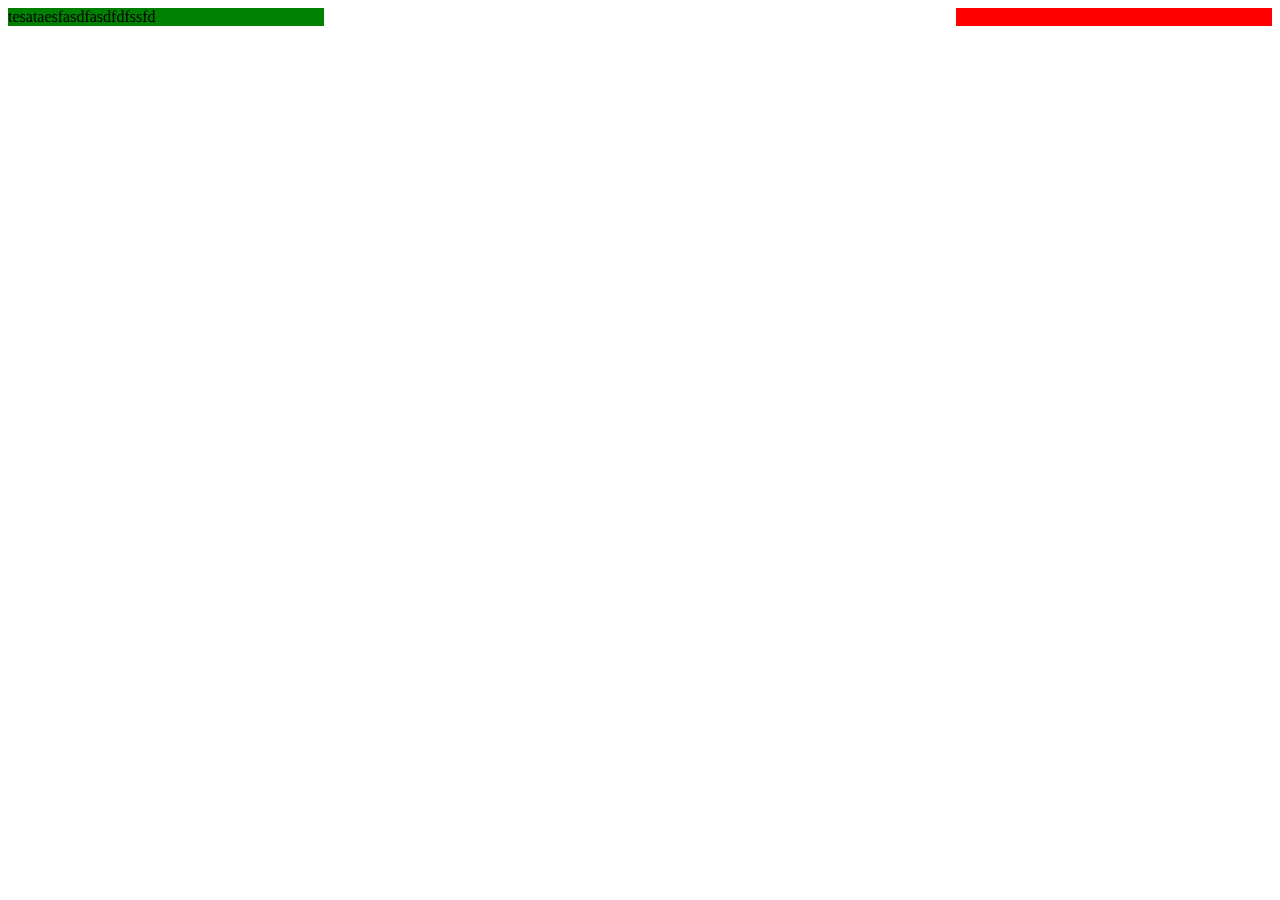
<file: index.html>
<html lang="en">
<head>
    <meta charset="UTF-8">
    <meta name="viewport" content="width=device-width, initial-scale=1.0">
    <title>Experiências em CSS</title>    
    <link rel="stylesheet" href="estilo.css">
    
   
</head>
<body>
<div class="container">
       
<p> tesataesfasdfasdfdfssfd</p>
</div>
    
</body>
</html>
</file>
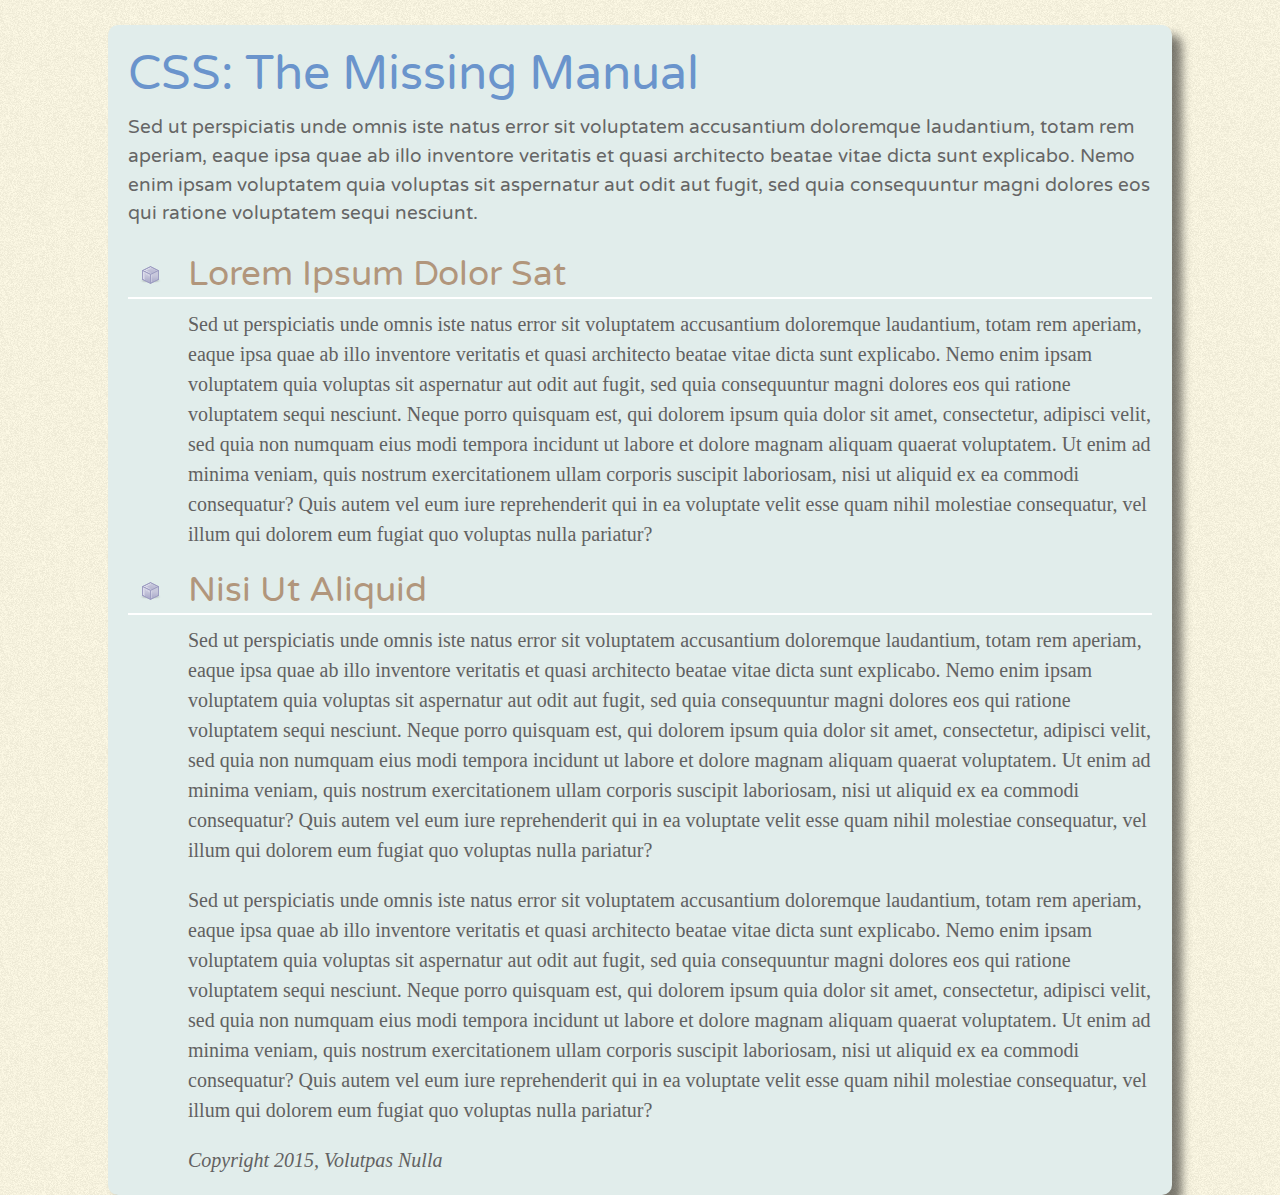
<file: 02/index.html>
<!DOCTYPE html>
<html>
  <head>
    <meta charset="UTF-8" />
    <title>CSS:The Missing Manual -- Chapter 2</title>
    <link rel="stylesheet" href="estilo.css">
    <link href="https://fonts.googleapis.com/css2?family=Varela+Round&display=swap" rel="stylesheet">
  </head>
  <body>
    <h1>CSS: The Missing Manual</h1>
    <p class="intro">
      Sed ut perspiciatis unde omnis iste natus error sit voluptatem accusantium
      doloremque laudantium, totam rem aperiam, eaque ipsa quae ab illo
      inventore veritatis et quasi architecto beatae vitae dicta sunt explicabo.
      Nemo enim ipsam voluptatem quia voluptas sit aspernatur aut odit aut
      fugit, sed quia consequuntur magni dolores eos qui ratione voluptatem
      sequi nesciunt.
    </p>
    <h2>Lorem Ipsum Dolor Sat</h2>
    <p>
      Sed ut perspiciatis unde omnis iste natus error sit voluptatem accusantium
      doloremque laudantium, totam rem aperiam, eaque ipsa quae ab illo
      inventore veritatis et quasi architecto beatae vitae dicta sunt explicabo.
      Nemo enim ipsam voluptatem quia voluptas sit aspernatur aut odit aut
      fugit, sed quia consequuntur magni dolores eos qui ratione voluptatem
      sequi nesciunt. Neque porro quisquam est, qui dolorem ipsum quia dolor sit
      amet, consectetur, adipisci velit, sed quia non numquam eius modi tempora
      incidunt ut labore et dolore magnam aliquam quaerat voluptatem. Ut enim ad
      minima veniam, quis nostrum exercitationem ullam corporis suscipit
      laboriosam, nisi ut aliquid ex ea commodi consequatur? Quis autem vel eum
      iure reprehenderit qui in ea voluptate velit esse quam nihil molestiae
      consequatur, vel illum qui dolorem eum fugiat quo voluptas nulla pariatur?
    </p>
    <h2>Nisi Ut Aliquid</h2>
    <p>
      Sed ut perspiciatis unde omnis iste natus error sit voluptatem accusantium
      doloremque laudantium, totam rem aperiam, eaque ipsa quae ab illo
      inventore veritatis et quasi architecto beatae vitae dicta sunt explicabo.
      Nemo enim ipsam voluptatem quia voluptas sit aspernatur aut odit aut
      fugit, sed quia consequuntur magni dolores eos qui ratione voluptatem
      sequi nesciunt. Neque porro quisquam est, qui dolorem ipsum quia dolor sit
      amet, consectetur, adipisci velit, sed quia non numquam eius modi tempora
      incidunt ut labore et dolore magnam aliquam quaerat voluptatem. Ut enim ad
      minima veniam, quis nostrum exercitationem ullam corporis suscipit
      laboriosam, nisi ut aliquid ex ea commodi consequatur? Quis autem vel eum
      iure reprehenderit qui in ea voluptate velit esse quam nihil molestiae
      consequatur, vel illum qui dolorem eum fugiat quo voluptas nulla pariatur?
    </p>
    <p>
      Sed ut perspiciatis unde omnis iste natus error sit voluptatem accusantium
      doloremque laudantium, totam rem aperiam, eaque ipsa quae ab illo
      inventore veritatis et quasi architecto beatae vitae dicta sunt explicabo.
      Nemo enim ipsam voluptatem quia voluptas sit aspernatur aut odit aut
      fugit, sed quia consequuntur magni dolores eos qui ratione voluptatem
      sequi nesciunt. Neque porro quisquam est, qui dolorem ipsum quia dolor sit
      amet, consectetur, adipisci velit, sed quia non numquam eius modi tempora
      incidunt ut labore et dolore magnam aliquam quaerat voluptatem. Ut enim ad
      minima veniam, quis nostrum exercitationem ullam corporis suscipit
      laboriosam, nisi ut aliquid ex ea commodi consequatur? Quis autem vel eum
      iure reprehenderit qui in ea voluptate velit esse quam nihil molestiae
      consequatur, vel illum qui dolorem eum fugiat quo voluptas nulla pariatur?
    </p>
    <address>
      Copyright 2015, Volutpas Nulla
    </address>
  </body>
</html>
</file>
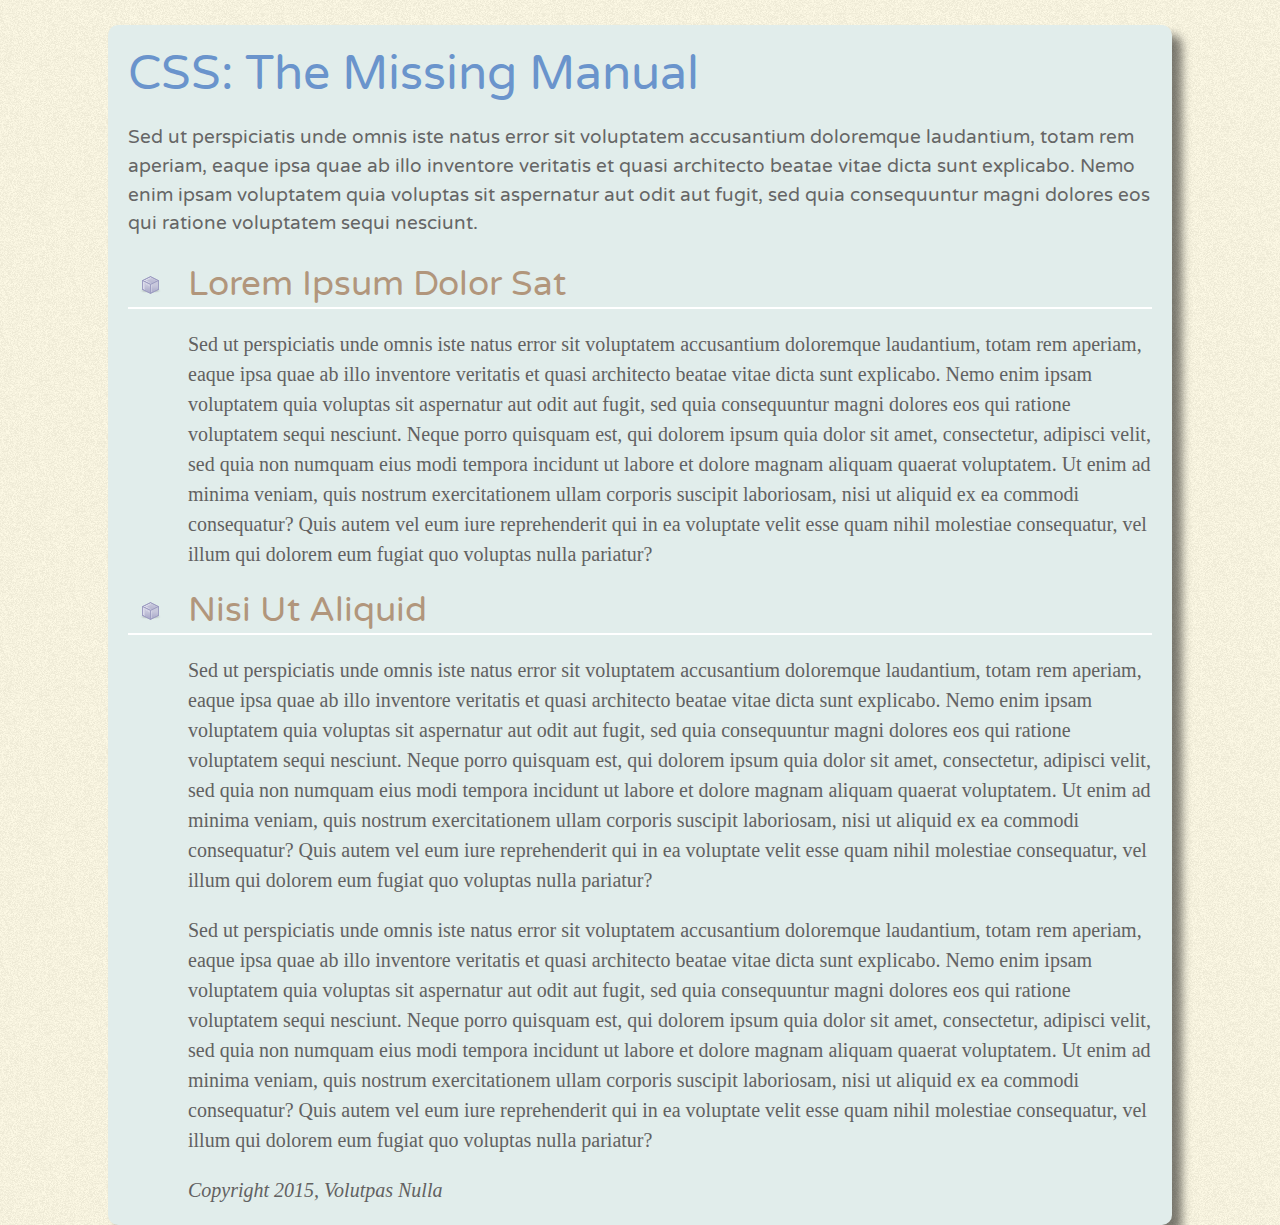
<file: 02_finished/index.html>
<!doctype html>
<html>
<head>
<meta charset="UTF-8">
<title>CSS:The Missing Manual -- Chapter 2</title>
<link href='http://fonts.googleapis.com/css?family=Varela+Round' rel='stylesheet'>
<link href="styles.css" rel="stylesheet">
</head>
<body>
<h1>CSS: The Missing Manual</h1>
<p class="intro">Sed ut perspiciatis unde omnis iste natus error sit voluptatem accusantium doloremque laudantium, totam rem aperiam, eaque ipsa quae ab illo inventore veritatis et quasi architecto beatae vitae dicta sunt explicabo. Nemo enim ipsam voluptatem quia voluptas sit aspernatur aut odit aut fugit, sed quia consequuntur magni dolores eos qui ratione voluptatem sequi nesciunt. </p>
<h2>Lorem Ipsum Dolor Sat</h2>
<p>Sed ut perspiciatis unde omnis iste natus error sit voluptatem accusantium doloremque laudantium, totam rem aperiam, eaque ipsa quae ab illo inventore veritatis et quasi architecto beatae vitae dicta sunt explicabo. Nemo enim ipsam voluptatem quia voluptas sit aspernatur aut odit aut fugit, sed quia consequuntur magni dolores eos qui ratione voluptatem sequi nesciunt. Neque porro quisquam est, qui dolorem ipsum quia dolor sit amet, consectetur, adipisci velit, sed quia non numquam eius modi tempora incidunt ut labore et dolore magnam aliquam quaerat voluptatem. Ut enim ad minima veniam, quis nostrum exercitationem ullam corporis suscipit laboriosam, nisi ut aliquid ex ea commodi consequatur? Quis autem vel eum iure reprehenderit qui in ea voluptate velit esse quam nihil molestiae consequatur, vel illum qui dolorem eum fugiat quo voluptas nulla pariatur?</p>
<h2>Nisi Ut Aliquid </h2>
<p>Sed ut perspiciatis unde omnis iste natus error sit voluptatem accusantium doloremque laudantium, totam rem aperiam, eaque ipsa quae ab illo inventore veritatis et quasi architecto beatae vitae dicta sunt explicabo. Nemo enim ipsam voluptatem quia voluptas sit aspernatur aut odit aut fugit, sed quia consequuntur magni dolores eos qui ratione voluptatem sequi nesciunt. Neque porro quisquam est, qui dolorem ipsum quia dolor sit amet, consectetur, adipisci velit, sed quia non numquam eius modi tempora incidunt ut labore et dolore magnam aliquam quaerat voluptatem. Ut enim ad minima veniam, quis nostrum exercitationem ullam corporis suscipit laboriosam, nisi ut aliquid ex ea commodi consequatur? Quis autem vel eum iure reprehenderit qui in ea voluptate velit esse quam nihil molestiae consequatur, vel illum qui dolorem eum fugiat quo voluptas nulla pariatur?</p>
<p>Sed ut perspiciatis unde omnis iste natus error sit voluptatem accusantium doloremque laudantium, totam rem aperiam, eaque ipsa quae ab illo inventore veritatis et quasi architecto beatae vitae dicta sunt explicabo. Nemo enim ipsam voluptatem quia voluptas sit aspernatur aut odit aut fugit, sed quia consequuntur magni dolores eos qui ratione voluptatem sequi nesciunt. Neque porro quisquam est, qui dolorem ipsum quia dolor sit amet, consectetur, adipisci velit, sed quia non numquam eius modi tempora incidunt ut labore et dolore magnam aliquam quaerat voluptatem. Ut enim ad minima veniam, quis nostrum exercitationem ullam corporis suscipit laboriosam, nisi ut aliquid ex ea commodi consequatur? Quis autem vel eum iure reprehenderit qui in ea voluptate velit esse quam nihil molestiae consequatur, vel illum qui dolorem eum fugiat quo voluptas nulla pariatur?</p>
<address>
Copyright 2015, Volutpas Nulla 
</address>
</body>
</html>
</file>
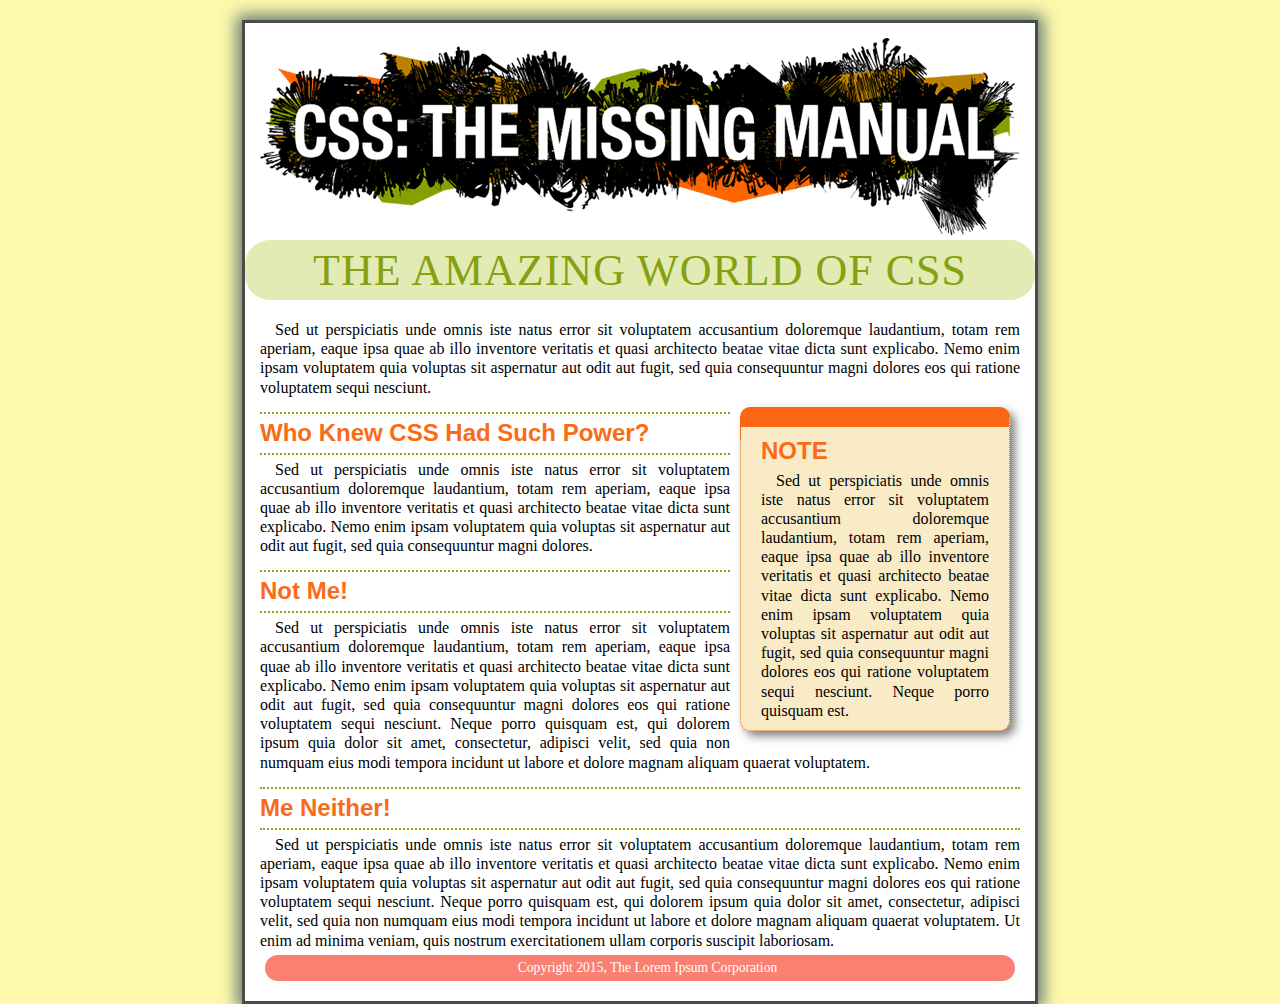
<file: 07/index.html>
<!DOCTYPE html>
<html>
  <head>
    <meta charset="UTF-8" />
    <title>Margins, Padding, Borders, and Backgrounds</title>
    <link rel="stylesheet" href="main.css" />
  </head>

  <body id="article">
    <div id="banner">
      <img
        src="images/banner.png"
        width="760"
        height="198"
        alt="CSS: The Missing Manual"
      />
    </div>

    <h1>The Amazing World of CSS</h1>
    <p>
      Sed ut perspiciatis unde omnis iste natus error sit voluptatem accusantium
      doloremque laudantium, totam rem aperiam, eaque ipsa quae ab illo
      inventore veritatis et quasi architecto beatae vitae dicta sunt explicabo.
      Nemo enim ipsam voluptatem quia voluptas sit aspernatur aut odit aut
      fugit, sed quia consequuntur magni dolores eos qui ratione voluptatem
      sequi nesciunt.
    </p>
    <!--Sidebar-->
      <div class="sidebar">
        <h2>NOTE</h2>
          <p class="note">
      Sed ut perspiciatis unde omnis iste natus error sit voluptatem accusantium
      doloremque laudantium, totam rem aperiam, eaque ipsa quae ab illo
      inventore veritatis et quasi architecto beatae vitae dicta sunt explicabo.
      Nemo enim ipsam voluptatem quia voluptas sit aspernatur aut odit aut
      fugit, sed quia consequuntur magni dolores eos qui ratione voluptatem
      sequi nesciunt. Neque porro quisquam est.
          </p>
     </div>

    <h2>Who Knew CSS Had Such Power?</h2>
    <p>
      Sed ut perspiciatis unde omnis iste natus error sit voluptatem accusantium
      doloremque laudantium, totam rem aperiam, eaque ipsa quae ab illo
      inventore veritatis et quasi architecto beatae vitae dicta sunt explicabo.
      Nemo enim ipsam voluptatem quia voluptas sit aspernatur aut odit aut
      fugit, sed quia consequuntur magni dolores.
    </p>
    <h2>Not Me!</h2>
    <p>
      Sed ut perspiciatis unde omnis iste natus error sit voluptatem accusantium
      doloremque laudantium, totam rem aperiam, eaque ipsa quae ab illo
      inventore veritatis et quasi architecto beatae vitae dicta sunt explicabo.
      Nemo enim ipsam voluptatem quia voluptas sit aspernatur aut odit aut
      fugit, sed quia consequuntur magni dolores eos qui ratione voluptatem
      sequi nesciunt. Neque porro quisquam est, qui dolorem ipsum quia dolor sit
      amet, consectetur, adipisci velit, sed quia non numquam eius modi tempora
      incidunt ut labore et dolore magnam aliquam quaerat voluptatem.
    </p>
    <h2>Me Neither!</h2>
    <p>
      Sed ut perspiciatis unde omnis iste natus error sit voluptatem accusantium
      doloremque laudantium, totam rem aperiam, eaque ipsa quae ab illo
      inventore veritatis et quasi architecto beatae vitae dicta sunt explicabo.
      Nemo enim ipsam voluptatem quia voluptas sit aspernatur aut odit aut
      fugit, sed quia consequuntur magni dolores eos qui ratione voluptatem
      sequi nesciunt. Neque porro quisquam est, qui dolorem ipsum quia dolor sit
      amet, consectetur, adipisci velit, sed quia non numquam eius modi tempora
      incidunt ut labore et dolore magnam aliquam quaerat voluptatem. Ut enim ad
      minima veniam, quis nostrum exercitationem ullam corporis suscipit
      laboriosam.
    </p>
    <p class="copy">Copyright 2015, The Lorem Ipsum Corporation</p>
  </body>
</html>
</file>
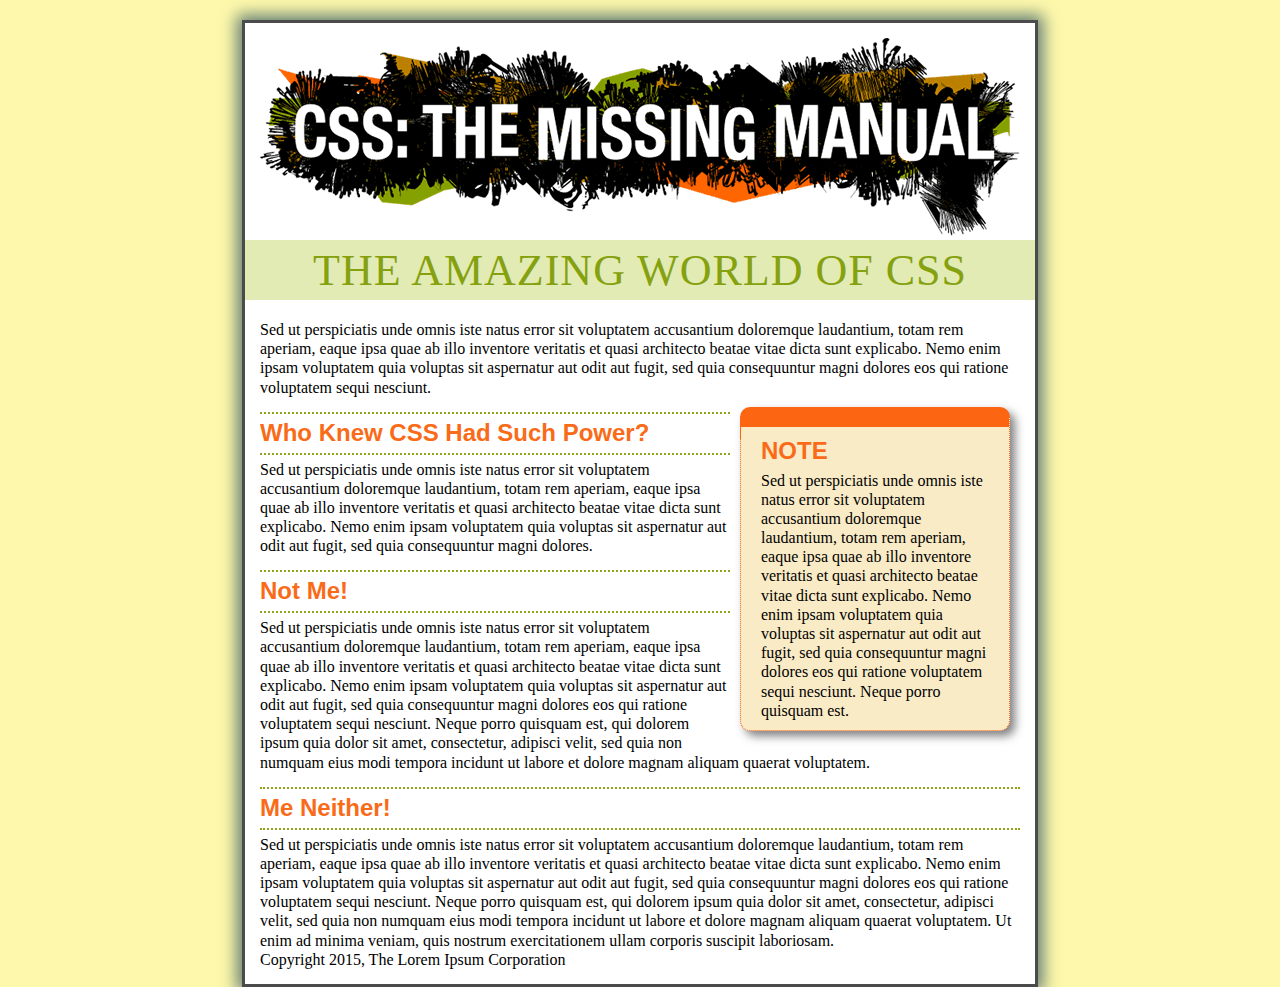
<file: 07_finished/index.html>
<!doctype html>
<html>
<head>
<meta charset="UTF-8">
<title>Margins, Padding, Borders, and Backgrounds</title>
<link rel="stylesheet" href="main.css">
</head>

<body id="article">
  <div id="banner"><img src="images/banner.png" width="760" height="198" alt="CSS: The Missing Manual">
  </div>

  <h1>The Amazing World of CSS</h1>
  <p>Sed ut perspiciatis unde omnis iste natus error sit voluptatem accusantium doloremque laudantium, totam rem aperiam, eaque ipsa quae ab illo inventore veritatis et quasi architecto beatae vitae dicta sunt explicabo. Nemo enim ipsam voluptatem quia voluptas sit aspernatur aut odit aut fugit, sed quia consequuntur magni dolores eos qui ratione voluptatem sequi nesciunt. </p> 
  
  <div class="sidebar">
  <h2>NOTE</h2>
<p class="note">Sed ut perspiciatis unde omnis iste natus error sit voluptatem accusantium doloremque laudantium, totam rem aperiam, eaque ipsa quae ab illo inventore veritatis et quasi architecto beatae vitae dicta sunt explicabo. Nemo enim ipsam voluptatem quia voluptas sit aspernatur aut odit aut fugit, sed quia consequuntur magni dolores eos qui ratione voluptatem sequi nesciunt. Neque porro quisquam est.</p>
</div>
  <h2>Who Knew CSS Had Such Power?</h2>
  <p>Sed ut perspiciatis unde omnis iste natus error sit voluptatem accusantium doloremque laudantium, totam rem aperiam, eaque ipsa quae ab illo inventore veritatis et quasi architecto beatae vitae dicta sunt explicabo. Nemo enim ipsam voluptatem quia voluptas sit aspernatur aut odit aut fugit, sed quia consequuntur magni dolores.</p>
<h2>Not Me!</h2>
<p>Sed ut perspiciatis unde omnis iste natus error sit voluptatem accusantium doloremque laudantium, totam rem aperiam, eaque ipsa quae ab illo inventore veritatis et quasi architecto beatae vitae dicta sunt explicabo. Nemo enim ipsam voluptatem quia voluptas sit aspernatur aut odit aut fugit, sed quia consequuntur magni dolores eos qui ratione voluptatem sequi nesciunt. Neque porro quisquam est, qui dolorem ipsum quia dolor sit amet, consectetur, adipisci velit, sed quia non numquam eius modi tempora incidunt ut labore et dolore magnam aliquam quaerat voluptatem. </p>
  <h2>Me Neither!</h2>
  <p>Sed ut perspiciatis unde omnis iste natus error sit voluptatem accusantium doloremque laudantium, totam rem aperiam, eaque ipsa quae ab illo inventore veritatis et quasi architecto beatae vitae dicta sunt explicabo. Nemo enim ipsam voluptatem quia voluptas sit aspernatur aut odit aut fugit, sed quia consequuntur magni dolores eos qui ratione voluptatem sequi nesciunt. Neque porro quisquam est, qui dolorem ipsum quia dolor sit amet, consectetur, adipisci velit, sed quia non numquam eius modi tempora incidunt ut labore et dolore magnam aliquam quaerat voluptatem. Ut enim ad minima veniam, quis nostrum exercitationem ullam corporis suscipit laboriosam.</p>
  <p>Copyright 2015, The Lorem Ipsum Corporation</p>
</body>
</html>
</file>
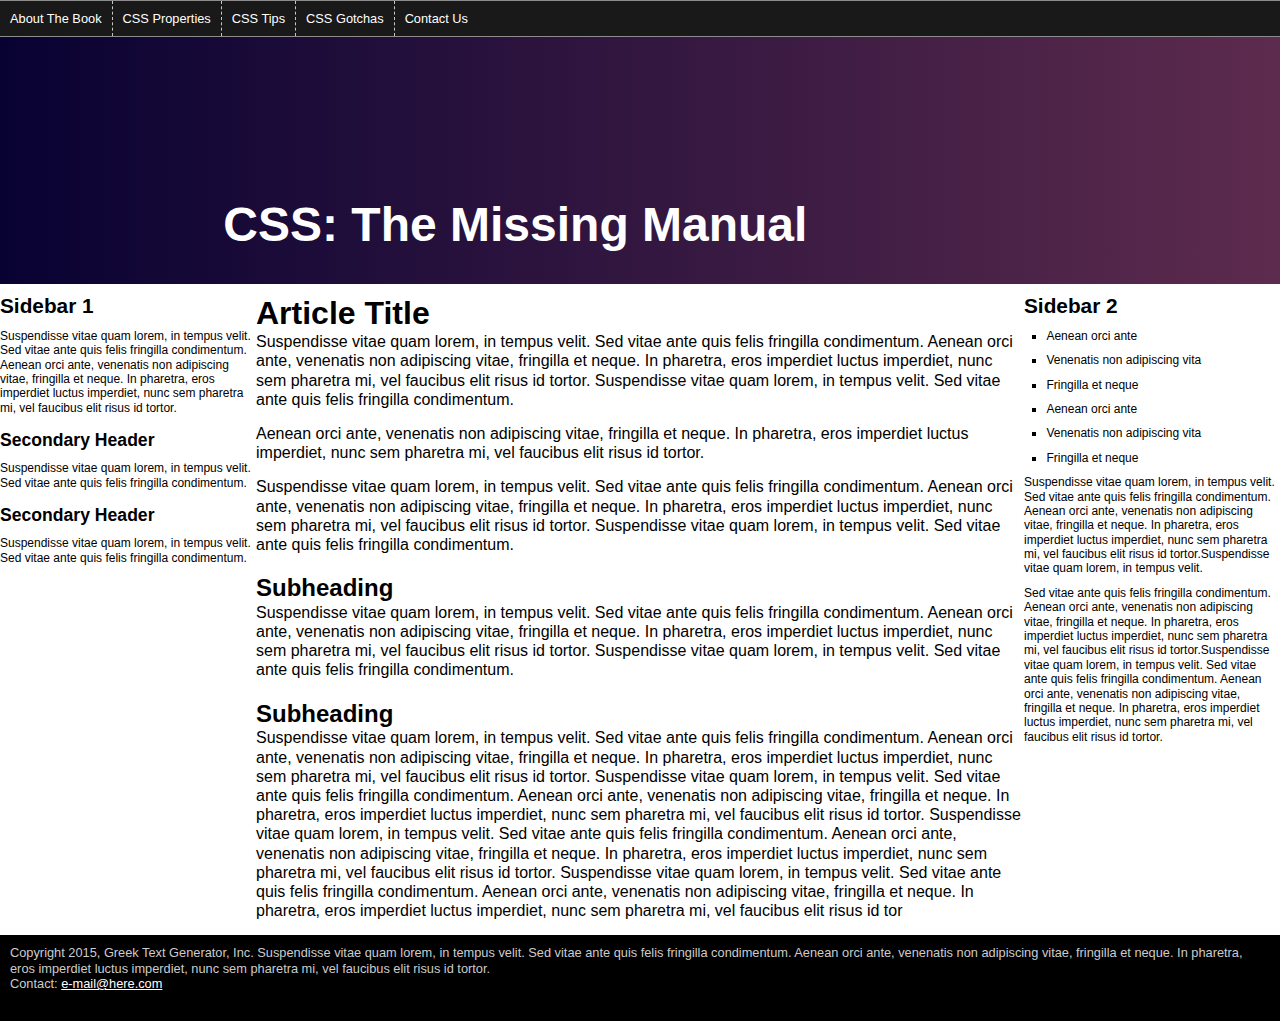
<file: 13/index.html>
<!doctype html>
<html>
<head>
<meta charset="UTF-8">
<title>CSS: The Missing Manual</title>
<link href="styles.css" rel="stylesheet">
</head>

<body>
<header>
<nav class="clear">
    
<ul>
<li><a href="#">About The Book</a></li>
<li><a href="#">CSS Properties</a></li>
<li><a href="#">CSS Tips</a></li>
<li><a href="#">CSS Gotchas</a></li>
<li><a href="#">Contact Us</a></li>
</ul>
</nav>
<h1 class="posicaoh1"><img id="imagem2" class="imagem" src="../imagens/brasao.png" alt=""> CSS: The Missing Manual</h1>
</header>
<!-- first sidebar goes here -->
<aside class="sidebar1">
    <h2>Sidebar 1</h2>
  <p>Suspendisse vitae quam lorem, in tempus velit. Sed vitae ante quis felis fringilla condimentum. Aenean orci ante, venenatis non adipiscing vitae, fringilla et neque. In pharetra, eros imperdiet luctus imperdiet, nunc sem pharetra mi, vel faucibus elit risus id tortor.  </p>
  <h3>Secondary Header</h3>
  <p>Suspendisse vitae quam lorem, in tempus velit. Sed vitae ante quis felis fringilla condimentum.  </p>
  <h3>Secondary Header</h3>
  <p>Suspendisse vitae quam lorem, in tempus velit. Sed vitae ante quis felis fringilla condimentum. </p>
</aside>
<!-- main content goes here -->
<article class="main">
    <h2>Article Title</h2>
  <p>Suspendisse vitae quam lorem, in tempus velit. Sed vitae ante quis felis fringilla condimentum. Aenean orci ante, venenatis non adipiscing vitae, fringilla et neque. In pharetra, eros imperdiet luctus imperdiet, nunc sem pharetra mi, vel faucibus elit risus id tortor. Suspendisse vitae quam lorem, in tempus velit. Sed vitae ante quis felis fringilla condimentum.</p>
  <p>Aenean orci ante, venenatis non adipiscing vitae, fringilla et neque. In pharetra, eros imperdiet luctus imperdiet, nunc sem pharetra mi, vel faucibus elit risus id tortor. </p>
  <p>Suspendisse vitae quam lorem, in tempus velit. Sed vitae ante quis felis fringilla condimentum. Aenean orci ante, venenatis non adipiscing vitae, fringilla et neque. In pharetra, eros imperdiet luctus imperdiet, nunc sem pharetra mi, vel faucibus elit risus id tortor. Suspendisse vitae quam lorem, in tempus velit. Sed vitae ante quis felis fringilla condimentum. </p>
  <h3>Subheading</h3>
  <p>Suspendisse vitae quam lorem, in tempus velit. Sed vitae ante quis felis fringilla condimentum. Aenean orci ante, venenatis non adipiscing vitae, fringilla et neque. In pharetra, eros imperdiet luctus imperdiet, nunc sem pharetra mi, vel faucibus elit risus id tortor. Suspendisse vitae quam lorem, in tempus velit. Sed vitae ante quis felis fringilla condimentum. </p>
  <h3>Subheading</h3>
  <p>Suspendisse vitae quam lorem, in tempus velit. Sed vitae ante quis felis fringilla condimentum. Aenean orci ante, venenatis non adipiscing vitae, fringilla et neque. In pharetra, eros imperdiet luctus imperdiet, nunc sem pharetra mi, vel faucibus elit risus id tortor. Suspendisse vitae quam lorem, in tempus velit. Sed vitae ante quis felis fringilla condimentum. Aenean orci ante, venenatis non adipiscing vitae, fringilla et neque. In pharetra, eros imperdiet luctus imperdiet, nunc sem pharetra mi, vel faucibus elit risus id tortor. Suspendisse vitae quam lorem, in tempus velit. Sed vitae ante quis felis fringilla condimentum. Aenean orci ante, venenatis non adipiscing vitae, fringilla et neque. In pharetra, eros imperdiet luctus imperdiet, nunc sem pharetra mi, vel faucibus elit risus id tortor. Suspendisse vitae quam lorem, in tempus velit. Sed vitae ante quis felis fringilla condimentum. Aenean orci ante, venenatis non adipiscing vitae, fringilla et neque. In pharetra, eros imperdiet luctus imperdiet, nunc sem pharetra mi, vel faucibus elit risus id tor</p>
</article>
<!-- second sidebar goes here -->
<aside class="sidebar2">
    <h2>Sidebar 2 </h2>
  <ul>
    <li>Aenean orci ante</li>
    <li>Venenatis non adipiscing vita</li>
    <li> Fringilla et neque</li>
    <li>Aenean orci ante</li>
    <li>Venenatis non adipiscing vita</li>
    <li> Fringilla et neque</li>
  </ul>
  <p>Suspendisse vitae quam lorem, in tempus velit. Sed vitae ante quis felis fringilla condimentum. Aenean orci ante, venenatis non adipiscing vitae, fringilla et neque. In pharetra, eros imperdiet luctus imperdiet, nunc sem pharetra mi, vel faucibus elit risus id tortor.Suspendisse vitae quam lorem, in tempus velit. </p>
  <p>Sed vitae ante quis felis fringilla condimentum. Aenean orci ante, venenatis non adipiscing vitae, fringilla et neque. In pharetra, eros imperdiet luctus imperdiet, nunc sem pharetra mi, vel faucibus elit risus id tortor.Suspendisse vitae quam lorem, in tempus velit. Sed vitae ante quis felis fringilla condimentum. Aenean orci ante, venenatis non adipiscing vitae, fringilla et neque. In pharetra, eros imperdiet luctus imperdiet, nunc sem pharetra mi, vel faucibus elit risus id tortor.</p>
</aside>
<footer>
<p>Copyright 2015, Greek Text Generator, Inc.
Suspendisse vitae quam lorem, in tempus velit. Sed vitae ante quis felis fringilla condimentum. Aenean orci ante, venenatis non adipiscing vitae, fringilla et neque. In pharetra, eros imperdiet luctus imperdiet, nunc sem pharetra mi, vel faucibus elit risus id tortor.</p>
<p>Contact: <a href="mailto:nobody@nowhere.com">e-mail@here.com</a></p>
</footer>
</body>
</html>
</file>
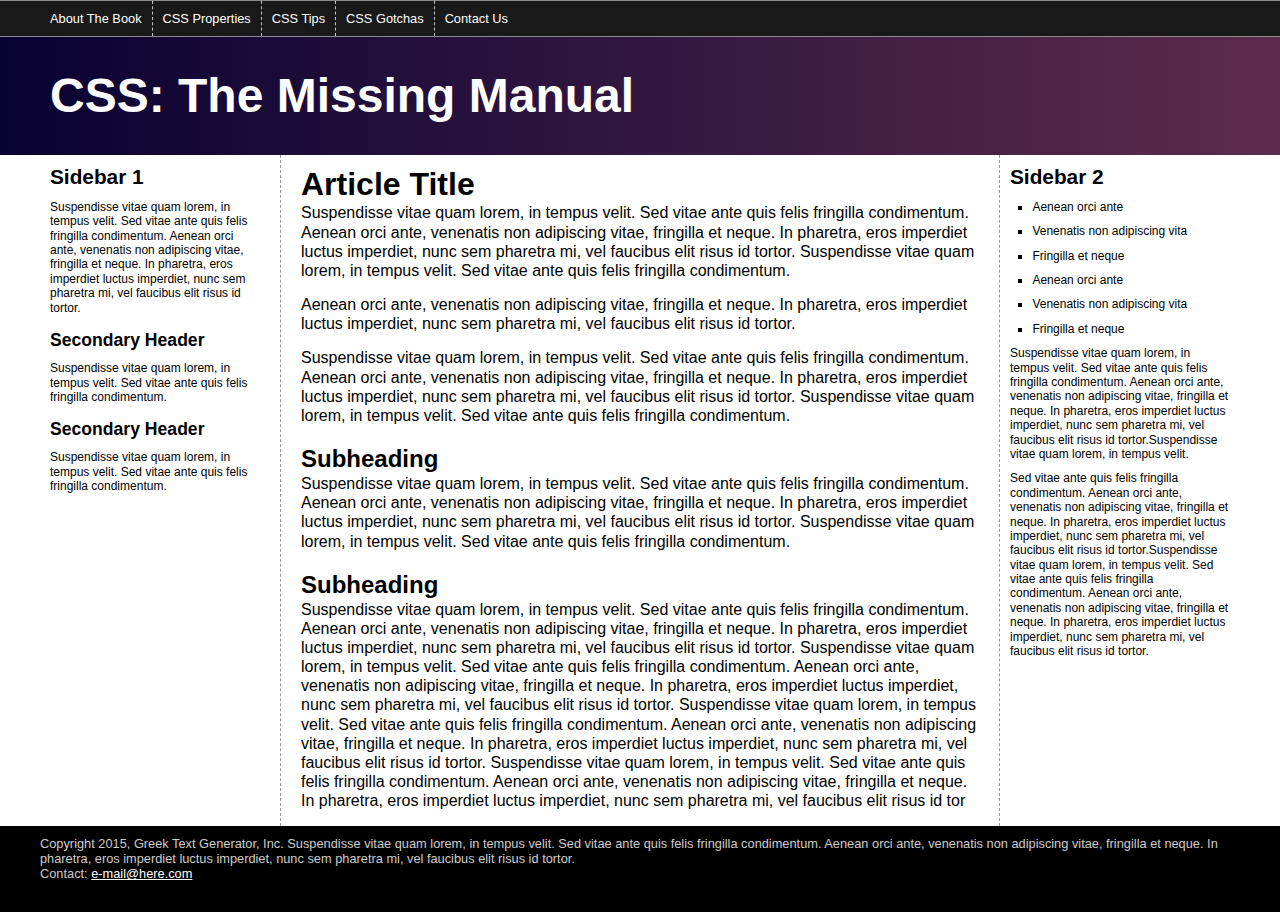
<file: 13_finished/index.html>
<!doctype html>
<html>
<head>
<meta charset="UTF-8">
<title>CSS: The Missing Manual</title>
<link href="styles.css" rel="stylesheet">
</head>

<body>
<div class="pageWrapper">
<header>
<nav class="clear">
<ul>
<li><a href="#">About The Book</a></li>
<li><a href="#">CSS Properties</a></li>
<li><a href="#">CSS Tips</a></li>
<li><a href="#">CSS Gotchas</a></li>
<li><a href="#">Contact Us</a></li>
</ul>
</nav>
<h1>CSS: The Missing Manual</h1>
</header>
<div class="contentWrapper">
<!-- first sidebar goes here -->
<aside class="sidebar1">
  <h2>Sidebar 1</h2>
  <p>Suspendisse vitae quam lorem, in tempus velit. Sed vitae ante quis felis fringilla condimentum. Aenean orci ante, venenatis non adipiscing vitae, fringilla et neque. In pharetra, eros imperdiet luctus imperdiet, nunc sem pharetra mi, vel faucibus elit risus id tortor.  </p>
  <h3>Secondary Header</h3>
  <p>Suspendisse vitae quam lorem, in tempus velit. Sed vitae ante quis felis fringilla condimentum.  </p>
  <h3>Secondary Header</h3>
  <p>Suspendisse vitae quam lorem, in tempus velit. Sed vitae ante quis felis fringilla condimentum. </p>
</aside>
<!-- main content goes here -->
<article class="main">
  <h2>Article Title</h2>
  <p>Suspendisse vitae quam lorem, in tempus velit. Sed vitae ante quis felis fringilla condimentum. Aenean orci ante, venenatis non adipiscing vitae, fringilla et neque. In pharetra, eros imperdiet luctus imperdiet, nunc sem pharetra mi, vel faucibus elit risus id tortor. Suspendisse vitae quam lorem, in tempus velit. Sed vitae ante quis felis fringilla condimentum.</p>
  <p>Aenean orci ante, venenatis non adipiscing vitae, fringilla et neque. In pharetra, eros imperdiet luctus imperdiet, nunc sem pharetra mi, vel faucibus elit risus id tortor. </p>
  <p>Suspendisse vitae quam lorem, in tempus velit. Sed vitae ante quis felis fringilla condimentum. Aenean orci ante, venenatis non adipiscing vitae, fringilla et neque. In pharetra, eros imperdiet luctus imperdiet, nunc sem pharetra mi, vel faucibus elit risus id tortor. Suspendisse vitae quam lorem, in tempus velit. Sed vitae ante quis felis fringilla condimentum. </p>
  <h3>Subheading</h3>
  <p>Suspendisse vitae quam lorem, in tempus velit. Sed vitae ante quis felis fringilla condimentum. Aenean orci ante, venenatis non adipiscing vitae, fringilla et neque. In pharetra, eros imperdiet luctus imperdiet, nunc sem pharetra mi, vel faucibus elit risus id tortor. Suspendisse vitae quam lorem, in tempus velit. Sed vitae ante quis felis fringilla condimentum. </p>
  <h3>Subheading</h3>
  <p>Suspendisse vitae quam lorem, in tempus velit. Sed vitae ante quis felis fringilla condimentum. Aenean orci ante, venenatis non adipiscing vitae, fringilla et neque. In pharetra, eros imperdiet luctus imperdiet, nunc sem pharetra mi, vel faucibus elit risus id tortor. Suspendisse vitae quam lorem, in tempus velit. Sed vitae ante quis felis fringilla condimentum. Aenean orci ante, venenatis non adipiscing vitae, fringilla et neque. In pharetra, eros imperdiet luctus imperdiet, nunc sem pharetra mi, vel faucibus elit risus id tortor. Suspendisse vitae quam lorem, in tempus velit. Sed vitae ante quis felis fringilla condimentum. Aenean orci ante, venenatis non adipiscing vitae, fringilla et neque. In pharetra, eros imperdiet luctus imperdiet, nunc sem pharetra mi, vel faucibus elit risus id tortor. Suspendisse vitae quam lorem, in tempus velit. Sed vitae ante quis felis fringilla condimentum. Aenean orci ante, venenatis non adipiscing vitae, fringilla et neque. In pharetra, eros imperdiet luctus imperdiet, nunc sem pharetra mi, vel faucibus elit risus id tor</p>
</article>
<!-- second sidebar goes here -->
<aside class="sidebar2">
  <h2>Sidebar 2 </h2>
  <ul>
    <li>Aenean orci ante</li>
    <li>Venenatis non adipiscing vita</li>
    <li> Fringilla et neque</li>
    <li>Aenean orci ante</li>
    <li>Venenatis non adipiscing vita</li>
    <li> Fringilla et neque</li>
  </ul>
  <p>Suspendisse vitae quam lorem, in tempus velit. Sed vitae ante quis felis fringilla condimentum. Aenean orci ante, venenatis non adipiscing vitae, fringilla et neque. In pharetra, eros imperdiet luctus imperdiet, nunc sem pharetra mi, vel faucibus elit risus id tortor.Suspendisse vitae quam lorem, in tempus velit. </p>
  <p>Sed vitae ante quis felis fringilla condimentum. Aenean orci ante, venenatis non adipiscing vitae, fringilla et neque. In pharetra, eros imperdiet luctus imperdiet, nunc sem pharetra mi, vel faucibus elit risus id tortor.Suspendisse vitae quam lorem, in tempus velit. Sed vitae ante quis felis fringilla condimentum. Aenean orci ante, venenatis non adipiscing vitae, fringilla et neque. In pharetra, eros imperdiet luctus imperdiet, nunc sem pharetra mi, vel faucibus elit risus id tortor.</p>
</aside>
</div>
<footer>
<p>Copyright 2015, Greek Text Generator, Inc.
Suspendisse vitae quam lorem, in tempus velit. Sed vitae ante quis felis fringilla condimentum. Aenean orci ante, venenatis non adipiscing vitae, fringilla et neque. In pharetra, eros imperdiet luctus imperdiet, nunc sem pharetra mi, vel faucibus elit risus id tortor.</p>
<p>Contact: <a href="mailto:nobody@nowhere.com">e-mail@here.com</a></p>
</footer>
</div>
</body>
</html>
</file>
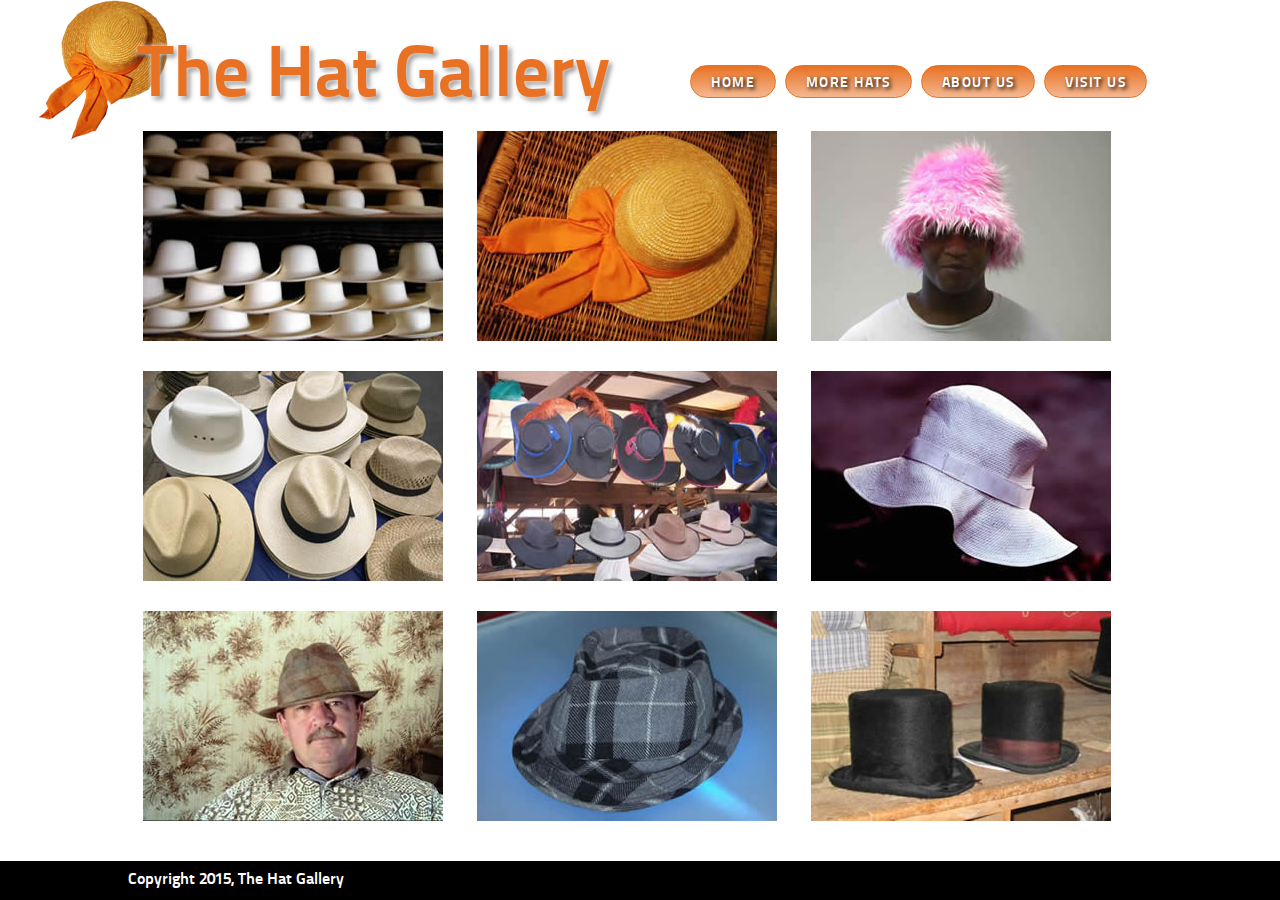
<file: 14/index.html>
<!DOCTYPE html>
<html>
  <head>
    <meta charset="UTF-8" />
    <title>The Hat Gallery</title>
    <link href="styles.css" rel="stylesheet" />
  </head>
  <body>
    <header>
      <h1>
        The Hat Gallery
        <img
          src="images/hat.png"
          width="130"
          height="140"
          alt="The Hat Gallery"
          class="badge"
        />
      </h1>
      <nav>
        <ul>
          <li><a href="#">Home</a></li>
          <li><a href="#">More Hats</a></li>
          <li><a href="#">About Us</a></li>
          <li><a href="#">Visit Us</a></li>
        </ul>
      </nav>
    </header>
    <div class="gallery">
      <figure>
        <img
          src="images/file00079963469.jpg"
          width="300"
          height="210"
          alt="Panama Hat"
        />
        <figcaption>
          <strong>Nam libero tempore.</strong> Soluta nobis est eligendi optio
          cumque nihil impedit quo minus id quod maxime placeat facere possimus,
          omnis voluptas assumenda est, omnis dolor repellendus
        </figcaption>
      </figure>
      <figure>
        <img
          src="images/file000308999292.jpg"
          width="300"
          height="210"
          alt="Bonnet"
        />
        <figcaption>
          <strong>Nam libero tempore.</strong> Soluta nobis est eligendi optio
          cumque nihil impedit quo minus id quod maxime placeat facere possimus,
          omnis voluptas assumenda est, omnis dolor repellendus
        </figcaption>
      </figure>
      <figure>
        <img
          src="images/file000330568599.jpg"
          width="300"
          height="210"
          alt="Pink hat"
        />
        <figcaption>
          <strong>Nam libero tempore.</strong> Soluta nobis est eligendi optio
          cumque nihil impedit quo minus id quod maxime placeat facere possimus,
          omnis voluptas assumenda est, omnis dolor repellendus
        </figcaption>
      </figure>
      <figure>
        <img
          src="images/file000550955311.jpg"
          width="300"
          height="210"
          alt="Variety"
        />
        <figcaption>
          <strong>Nam libero tempore.</strong> Soluta nobis est eligendi optio
          cumque nihil impedit quo minus id quod maxime placeat facere possimus,
          omnis voluptas assumenda est, omnis dolor repellendus
        </figcaption>
      </figure>
      <figure>
        <img
          src="images/file0001117960982.jpg"
          width="300"
          height="210"
          alt="Hat"
        />
        <figcaption>
          <strong>Nam libero tempore.</strong> Soluta nobis est eligendi optio
          cumque nihil impedit quo minus id quod maxime placeat facere possimus,
          omnis voluptas assumenda est, omnis dolor repellendus
        </figcaption>
      </figure>
      <figure>
        <img
          src="images/file0001425538258.jpg"
          width="300"
          height="210"
          alt="Another bonnet"
        />
        <figcaption>
          <strong>Nam libero tempore.</strong> Soluta nobis est eligendi optio
          cumque nihil impedit quo minus id quod maxime placeat facere possimus,
          omnis voluptas assumenda est, omnis dolor repellendus
        </figcaption>
      </figure>
      <figure>
        <img
          src="images/file00030009680.jpg"
          width="300"
          height="210"
          alt="Dude with hat"
        />
        <figcaption>
          <strong>Nam libero tempore.</strong> Soluta nobis est eligendi optio
          cumque nihil impedit quo minus id quod maxime placeat facere possimus,
          omnis voluptas assumenda est, omnis dolor repellendus
        </figcaption>
      </figure>
      <figure>
        <img
          src="images/file0001728857809.jpg"
          width="300"
          height="210"
          alt="Cool hat"
        />
        <figcaption>
          <strong>Nam libero tempore.</strong> Soluta nobis est eligendi optio
          cumque nihil impedit quo minus id quod maxime placeat facere possimus,
          omnis voluptas assumenda est, omnis dolor repellendus
        </figcaption>
      </figure>
      <figure>
        <img
          src="images/file0001757413591.jpg"
          width="300"
          height="210"
          alt="Top Hats"
        />
        <figcaption>
          <strong>Nam libero tempore.</strong> Soluta nobis est eligendi optio
          cumque nihil impedit quo minus id quod maxime placeat facere possimus,
          omnis voluptas assumenda est, omnis dolor repellendus
        </figcaption>
      </figure>
    </div>
    <footer>
      <div class="copyright">
        <p>Copyright 2015, The Hat Gallery</p>
      </div>
    </footer>
  </body>
</html>
</file>
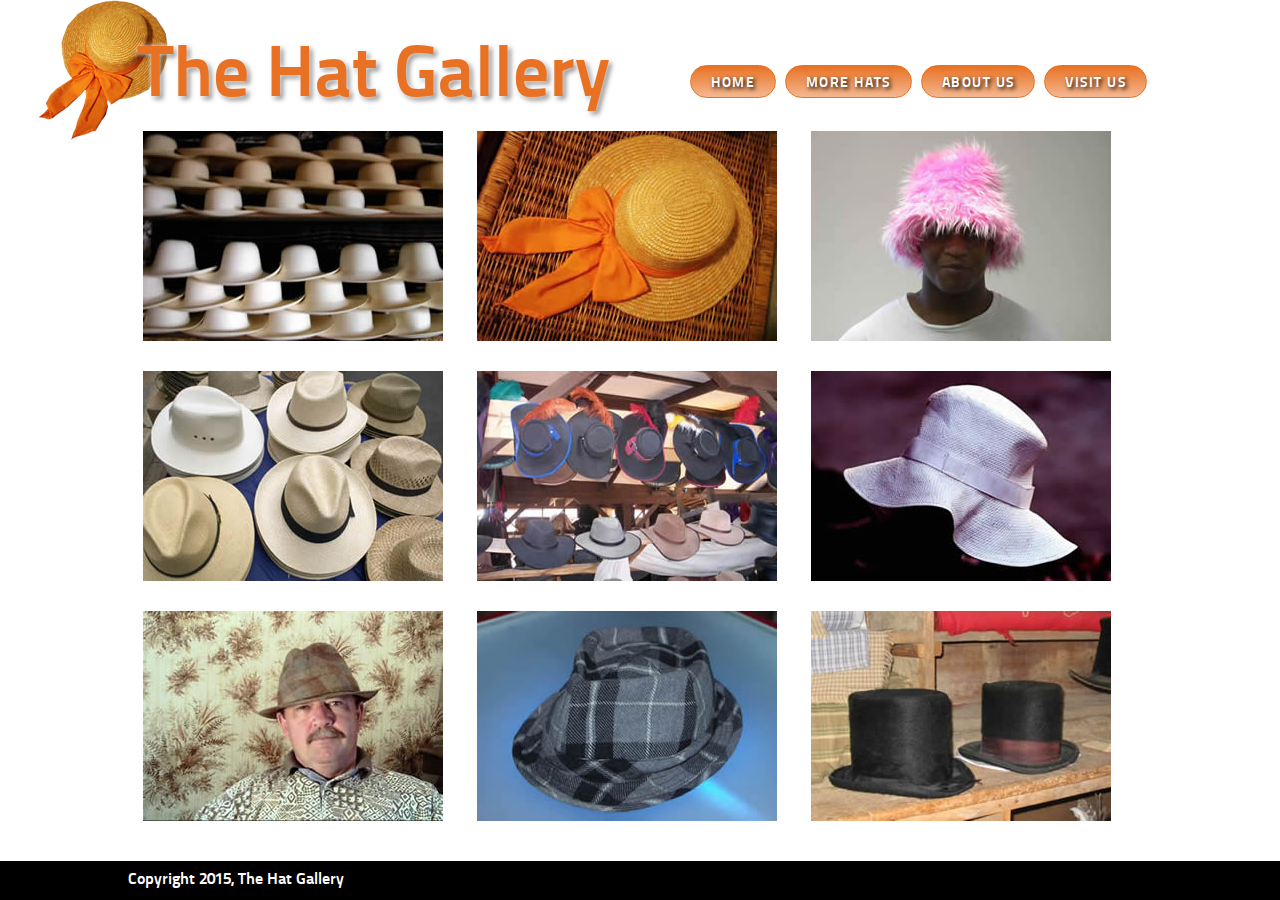
<file: 14_finished/index.html>
<!doctype html>
<html>
<head>
<meta charset="UTF-8">
<title>The Hat Gallery</title>
<link href="styles.css" rel="stylesheet">
</head>
<body>
<header>
<h1>The Hat Gallery <img src="images/hat.png" width="130" height="140" alt="The Hat Gallery" class="badge"></h1>
<nav>
	<ul>
		<li><a href="#">Home</a></li>
		<li><a href="#">More Hats</a></li>
		<li><a href="#">About Us</a></li>
		<li><a href="#">Visit Us</a></li>
	</ul>
</nav>
</header>
<div class="gallery">
<figure>
<img src="images/file00079963469.jpg" width="300" height="210" alt="Panama Hat">
<figcaption><strong>Nam libero tempore.</strong> Soluta nobis est eligendi optio cumque nihil impedit quo minus id quod maxime placeat facere possimus, omnis voluptas assumenda est, omnis dolor repellendus</figcaption>
</figure>
<figure>
<img src="images/file000308999292.jpg" width="300" height="210" alt="Bonnet">
<figcaption><strong>Nam libero tempore.</strong> Soluta nobis est eligendi optio cumque nihil impedit quo minus id quod maxime placeat facere possimus, omnis voluptas assumenda est, omnis dolor repellendus</figcaption>
</figure>
<figure>
<img src="images/file000330568599.jpg" width="300" height="210" alt="Pink hat">
<figcaption><strong>Nam libero tempore.</strong> Soluta nobis est eligendi optio cumque nihil impedit quo minus id quod maxime placeat facere possimus, omnis voluptas assumenda est, omnis dolor repellendus</figcaption>
</figure>
<figure>
<img src="images/file000550955311.jpg" width="300" height="210" alt="Variety">
<figcaption><strong>Nam libero tempore.</strong> Soluta nobis est eligendi optio cumque nihil impedit quo minus id quod maxime placeat facere possimus, omnis voluptas assumenda est, omnis dolor repellendus</figcaption>
</figure>
<figure>
<img src="images/file0001117960982.jpg" width="300" height="210" alt="Hat">
<figcaption><strong>Nam libero tempore.</strong> Soluta nobis est eligendi optio cumque nihil impedit quo minus id quod maxime placeat facere possimus, omnis voluptas assumenda est, omnis dolor repellendus</figcaption>
</figure>
<figure>
<img src="images/file0001425538258.jpg" width="300" height="210" alt="Another bonnet">
<figcaption><strong>Nam libero tempore.</strong> Soluta nobis est eligendi optio cumque nihil impedit quo minus id quod maxime placeat facere possimus, omnis voluptas assumenda est, omnis dolor repellendus</figcaption>
</figure>
<figure>
<img src="images/file00030009680.jpg" width="300" height="210" alt="Dude with hat">
<figcaption><strong>Nam libero tempore.</strong> Soluta nobis est eligendi optio cumque nihil impedit quo minus id quod maxime placeat facere possimus, omnis voluptas assumenda est, omnis dolor repellendus</figcaption>
</figure>
<figure>
<img src="images/file0001728857809.jpg" width="300" height="210" alt="Cool hat">
<figcaption><strong>Nam libero tempore.</strong> Soluta nobis est eligendi optio cumque nihil impedit quo minus id quod maxime placeat facere possimus, omnis voluptas assumenda est, omnis dolor repellendus</figcaption>
</figure>
<figure>
<img src="images/file0001757413591.jpg" width="300" height="210" alt="Top Hats">
<figcaption><strong>Nam libero tempore.</strong> Soluta nobis est eligendi optio cumque nihil impedit quo minus id quod maxime placeat facere possimus, omnis voluptas assumenda est, omnis dolor repellendus</figcaption>
</figure>
</div>
<footer>
<div class="copyright">
<p>Copyright 2015, The Hat Gallery</p>
</div>
</footer>
</body>
</html>
</file>
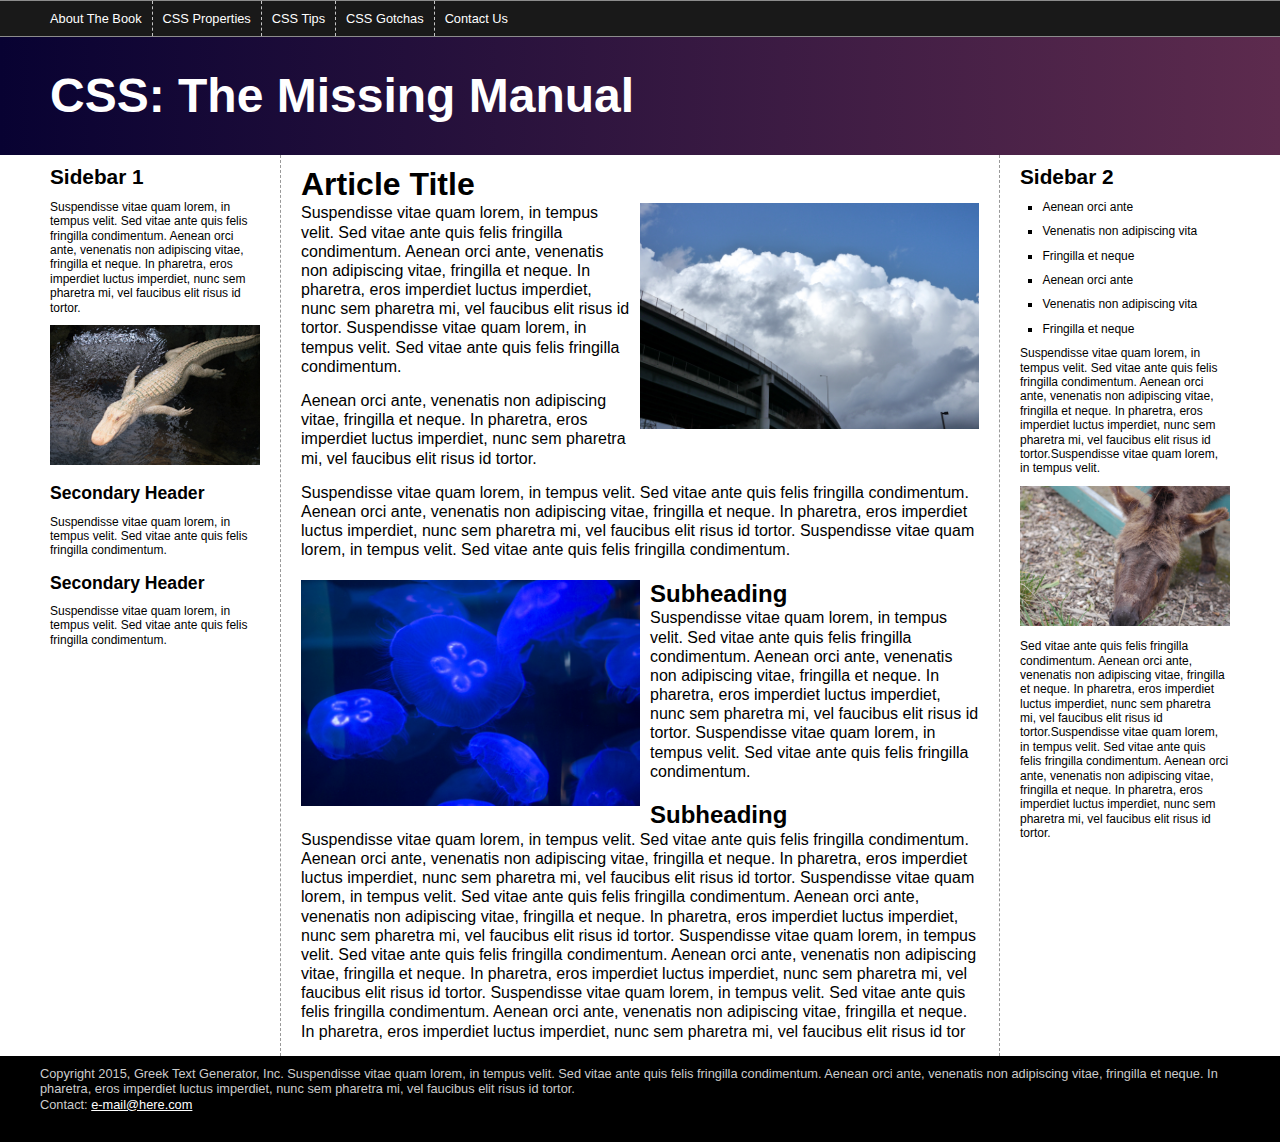
<file: 15/index.html>
<!DOCTYPE html>
<html>
  <head>
    <meta charset="UTF-8" />
    <meta name="viewport" content="width=device-width" />
    <title>CSS: The Missing Manual</title>
    <link href="styles.css" rel="stylesheet" />
  </head>

  <body>

    <div class="pageWrapper">
      <header>
        <nav class="clear">
          <ul>
            <li><a href="#">About The Book</a></li>
            <li><a href="#">CSS Properties</a></li>
            <li><a href="#">CSS Tips</a></li>
            <li><a href="#">CSS Gotchas</a></li>
            <li><a href="#">Contact Us</a></li>
          </ul>
        </nav>
        <h1>CSS: The Missing Manual</h1>
      </header>


      <div class="contentWrapper">
 <div class="columnWrapper">
   <!-- main content goes here -->
 <article class="main">
  <h2>Article Title</h2>
  <p>
    <img
      src="imgs/clouds.jpg"
      alt="Clouds" class="half right"
     
    />Suspendisse vitae quam lorem, in tempus velit. Sed vitae ante quis
    felis fringilla condimentum. Aenean orci ante, venenatis non
    adipiscing vitae, fringilla et neque. In pharetra, eros imperdiet
    luctus imperdiet, nunc sem pharetra mi, vel faucibus elit risus id
    tortor. Suspendisse vitae quam lorem, in tempus velit. Sed vitae
    ante quis felis fringilla condimentum.
  </p>
  <p>
    Aenean orci ante, venenatis non adipiscing vitae, fringilla et
    neque. In pharetra, eros imperdiet luctus imperdiet, nunc sem
    pharetra mi, vel faucibus elit risus id tortor.
  </p>
  <p>
    Suspendisse vitae quam lorem, in tempus velit. Sed vitae ante quis
    felis fringilla condimentum. Aenean orci ante, venenatis non
    adipiscing vitae, fringilla et neque. In pharetra, eros imperdiet
    luctus imperdiet, nunc sem pharetra mi, vel faucibus elit risus id
    tortor. Suspendisse vitae quam lorem, in tempus velit. Sed vitae
    ante quis felis fringilla condimentum.
  </p>
  <h3>
    <img
      src="imgs/jellyfish.jpg"
      alt="Jellyfish" class="half left"
     
    />Subheading
  </h3>
  <p>
    Suspendisse vitae quam lorem, in tempus velit. Sed vitae ante quis
    felis fringilla condimentum. Aenean orci ante, venenatis non
    adipiscing vitae, fringilla et neque. In pharetra, eros imperdiet
    luctus imperdiet, nunc sem pharetra mi, vel faucibus elit risus id
    tortor. Suspendisse vitae quam lorem, in tempus velit. Sed vitae
    ante quis felis fringilla condimentum.
  </p>
  <h3>Subheading</h3>
  <p>
    Suspendisse vitae quam lorem, in tempus velit. Sed vitae ante quis
    felis fringilla condimentum. Aenean orci ante, venenatis non
    adipiscing vitae, fringilla et neque. In pharetra, eros imperdiet
    luctus imperdiet, nunc sem pharetra mi, vel faucibus elit risus id
    tortor. Suspendisse vitae quam lorem, in tempus velit. Sed vitae
    ante quis felis fringilla condimentum. Aenean orci ante, venenatis
    non adipiscing vitae, fringilla et neque. In pharetra, eros
    imperdiet luctus imperdiet, nunc sem pharetra mi, vel faucibus elit
    risus id tortor. Suspendisse vitae quam lorem, in tempus velit. Sed
    vitae ante quis felis fringilla condimentum. Aenean orci ante,
    venenatis non adipiscing vitae, fringilla et neque. In pharetra,
    eros imperdiet luctus imperdiet, nunc sem pharetra mi, vel faucibus
    elit risus id tortor. Suspendisse vitae quam lorem, in tempus velit.
    Sed vitae ante quis felis fringilla condimentum. Aenean orci ante,
    venenatis non adipiscing vitae, fringilla et neque. In pharetra,
    eros imperdiet luctus imperdiet, nunc sem pharetra mi, vel faucibus
    elit risus id tor
  </p>
</article>


        <!-- first sidebar goes here -->
        <aside class="sidebar1">
          <h2>Sidebar 1</h2>
          <p>
            Suspendisse vitae quam lorem, in tempus velit. Sed vitae ante quis
            felis fringilla condimentum. Aenean orci ante, venenatis non
            adipiscing vitae, fringilla et neque. In pharetra, eros imperdiet
            luctus imperdiet, nunc sem pharetra mi, vel faucibus elit risus id
            tortor.
          </p>
          <p>
            <img src="imgs/gator.jpg" alt="Gator"  />
          </p>
          <h3>Secondary Header</h3>
          <p>
            Suspendisse vitae quam lorem, in tempus velit. Sed vitae ante quis
            felis fringilla condimentum.
          </p>
          <h3>Secondary Header</h3>
          <p>
            Suspendisse vitae quam lorem, in tempus velit. Sed vitae ante quis
            felis fringilla condimentum.
          </p>
        </aside>
 </div>
       
        <!-- second sidebar goes here -->
        <aside class="sidebar2">
          <h2>Sidebar 2</h2>
          <ul>
            <li>Aenean orci ante</li>
            <li>Venenatis non adipiscing vita</li>
            <li>Fringilla et neque</li>
            <li>Aenean orci ante</li>
            <li>Venenatis non adipiscing vita</li>
            <li>Fringilla et neque</li>
          </ul>
          <p>
            Suspendisse vitae quam lorem, in tempus velit. Sed vitae ante quis
            felis fringilla condimentum. Aenean orci ante, venenatis non
            adipiscing vitae, fringilla et neque. In pharetra, eros imperdiet
            luctus imperdiet, nunc sem pharetra mi, vel faucibus elit risus id
            tortor.Suspendisse vitae quam lorem, in tempus velit.
          </p>
          <p><img src="imgs/mule.jpg" alt="Mule"  /></p>
          <p>
            Sed vitae ante quis felis fringilla condimentum. Aenean orci ante,
            venenatis non adipiscing vitae, fringilla et neque. In pharetra,
            eros imperdiet luctus imperdiet, nunc sem pharetra mi, vel faucibus
            elit risus id tortor.Suspendisse vitae quam lorem, in tempus velit.
            Sed vitae ante quis felis fringilla condimentum. Aenean orci ante,
            venenatis non adipiscing vitae, fringilla et neque. In pharetra,
            eros imperdiet luctus imperdiet, nunc sem pharetra mi, vel faucibus
            elit risus id tortor.
          </p>
        </aside>
      </div>
      <footer>
        <p>
          Copyright 2015, Greek Text Generator, Inc. Suspendisse vitae quam
          lorem, in tempus velit. Sed vitae ante quis felis fringilla
          condimentum. Aenean orci ante, venenatis non adipiscing vitae,
          fringilla et neque. In pharetra, eros imperdiet luctus imperdiet, nunc
          sem pharetra mi, vel faucibus elit risus id tortor.
        </p>
        <p>Contact: <a href="mailto:nobody@nowhere.com">e-mail@here.com</a></p>
      </footer>
    </div>
  </body>
</html>
</file>
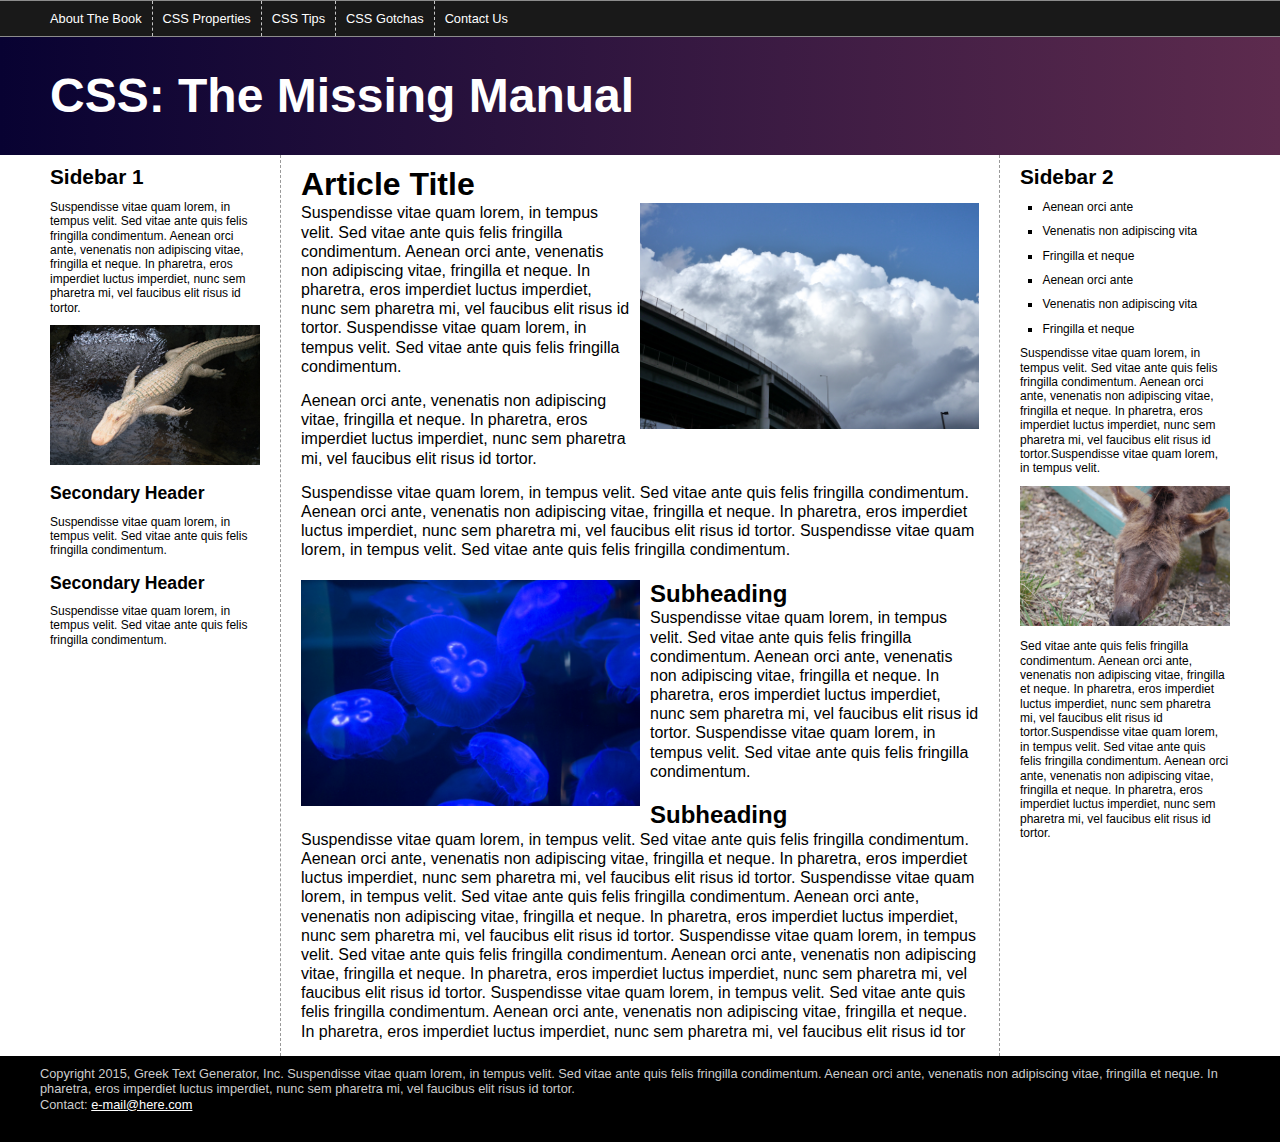
<file: 15_finished/index.html>
<!doctype html>
<html>
<head>
<meta charset="UTF-8">
<meta name="viewport" content="width=device-width">
<title>CSS: The Missing Manual</title>
<link href="styles.css" rel="stylesheet">
</head>

<body>
<div class="pageWrapper">
<header>
<nav class="clear">
<ul>
<li><a href="#">About The Book</a></li>
<li><a href="#">CSS Properties</a></li>
<li><a href="#">CSS Tips</a></li>
<li><a href="#">CSS Gotchas</a></li>
<li><a href="#">Contact Us</a></li>
</ul>
</nav>
<h1>CSS: The Missing Manual</h1>
</header>
<div class="contentWrapper">
<div class="columnWrapper">
<!-- main content goes here -->
<article class="main">
  <h2>Article Title</h2>
  <p><img src="imgs/clouds.jpg" alt="Clouds" class="half right">Suspendisse vitae quam lorem, in tempus velit. Sed vitae ante quis felis fringilla condimentum. Aenean orci ante, venenatis non adipiscing vitae, fringilla et neque. In pharetra, eros imperdiet luctus imperdiet, nunc sem pharetra mi, vel faucibus elit risus id tortor. Suspendisse vitae quam lorem, in tempus velit. Sed vitae ante quis felis fringilla condimentum.</p>
  <p>Aenean orci ante, venenatis non adipiscing vitae, fringilla et neque. In pharetra, eros imperdiet luctus imperdiet, nunc sem pharetra mi, vel faucibus elit risus id tortor. </p>
  <p>Suspendisse vitae quam lorem, in tempus velit. Sed vitae ante quis felis fringilla condimentum. Aenean orci ante, venenatis non adipiscing vitae, fringilla et neque. In pharetra, eros imperdiet luctus imperdiet, nunc sem pharetra mi, vel faucibus elit risus id tortor. Suspendisse vitae quam lorem, in tempus velit. Sed vitae ante quis felis fringilla condimentum. </p>
  <h3><img src="imgs/jellyfish.jpg" alt="Jellyfish" class="half left">Subheading</h3>
  <p>Suspendisse vitae quam lorem, in tempus velit. Sed vitae ante quis felis fringilla condimentum. Aenean orci ante, venenatis non adipiscing vitae, fringilla et neque. In pharetra, eros imperdiet luctus imperdiet, nunc sem pharetra mi, vel faucibus elit risus id tortor. Suspendisse vitae quam lorem, in tempus velit. Sed vitae ante quis felis fringilla condimentum. </p>
  <h3>Subheading</h3>
  <p>Suspendisse vitae quam lorem, in tempus velit. Sed vitae ante quis felis fringilla condimentum. Aenean orci ante, venenatis non adipiscing vitae, fringilla et neque. In pharetra, eros imperdiet luctus imperdiet, nunc sem pharetra mi, vel faucibus elit risus id tortor. Suspendisse vitae quam lorem, in tempus velit. Sed vitae ante quis felis fringilla condimentum. Aenean orci ante, venenatis non adipiscing vitae, fringilla et neque. In pharetra, eros imperdiet luctus imperdiet, nunc sem pharetra mi, vel faucibus elit risus id tortor. Suspendisse vitae quam lorem, in tempus velit. Sed vitae ante quis felis fringilla condimentum. Aenean orci ante, venenatis non adipiscing vitae, fringilla et neque. In pharetra, eros imperdiet luctus imperdiet, nunc sem pharetra mi, vel faucibus elit risus id tortor. Suspendisse vitae quam lorem, in tempus velit. Sed vitae ante quis felis fringilla condimentum. Aenean orci ante, venenatis non adipiscing vitae, fringilla et neque. In pharetra, eros imperdiet luctus imperdiet, nunc sem pharetra mi, vel faucibus elit risus id tor</p>
</article>
<!-- first sidebar goes here -->
<aside class="sidebar1">
  <h2>Sidebar 1</h2>
  <p>Suspendisse vitae quam lorem, in tempus velit. Sed vitae ante quis felis fringilla condimentum. Aenean orci ante, venenatis non adipiscing vitae, fringilla et neque. In pharetra, eros imperdiet luctus imperdiet, nunc sem pharetra mi, vel faucibus elit risus id tortor.  </p>
  <p><img src="imgs/gator.jpg" alt="Gator"></p>
  <h3>Secondary Header</h3>
  <p>Suspendisse vitae quam lorem, in tempus velit. Sed vitae ante quis felis fringilla condimentum.  </p>
  <h3>Secondary Header</h3>
  <p>Suspendisse vitae quam lorem, in tempus velit. Sed vitae ante quis felis fringilla condimentum. </p>
</aside>
</div>
<!-- second sidebar goes here -->
<aside class="sidebar2">
<h2>Sidebar 2 </h2>
  <ul>
    <li>Aenean orci ante</li>
    <li>Venenatis non adipiscing vita</li>
    <li> Fringilla et neque</li>
    <li>Aenean orci ante</li>
    <li>Venenatis non adipiscing vita</li>
    <li> Fringilla et neque</li>
  </ul>
  <p>Suspendisse vitae quam lorem, in tempus velit. Sed vitae ante quis felis fringilla condimentum. Aenean orci ante, venenatis non adipiscing vitae, fringilla et neque. In pharetra, eros imperdiet luctus imperdiet, nunc sem pharetra mi, vel faucibus elit risus id tortor.Suspendisse vitae quam lorem, in tempus velit. </p>
  <p><img src="imgs/mule.jpg" alt="Mule"></p>
  <p>Sed vitae ante quis felis fringilla condimentum. Aenean orci ante, venenatis non adipiscing vitae, fringilla et neque. In pharetra, eros imperdiet luctus imperdiet, nunc sem pharetra mi, vel faucibus elit risus id tortor.Suspendisse vitae quam lorem, in tempus velit. Sed vitae ante quis felis fringilla condimentum. Aenean orci ante, venenatis non adipiscing vitae, fringilla et neque. In pharetra, eros imperdiet luctus imperdiet, nunc sem pharetra mi, vel faucibus elit risus id tortor.</p>
</aside>
</div>
<footer>
<p>Copyright 2015, Greek Text Generator, Inc.
Suspendisse vitae quam lorem, in tempus velit. Sed vitae ante quis felis fringilla condimentum. Aenean orci ante, venenatis non adipiscing vitae, fringilla et neque. In pharetra, eros imperdiet luctus imperdiet, nunc sem pharetra mi, vel faucibus elit risus id tortor.</p>
<p>Contact: <a href="mailto:nobody@nowhere.com">e-mail@here.com</a></p>
</footer>
</div>
</body>
</html>
</file>
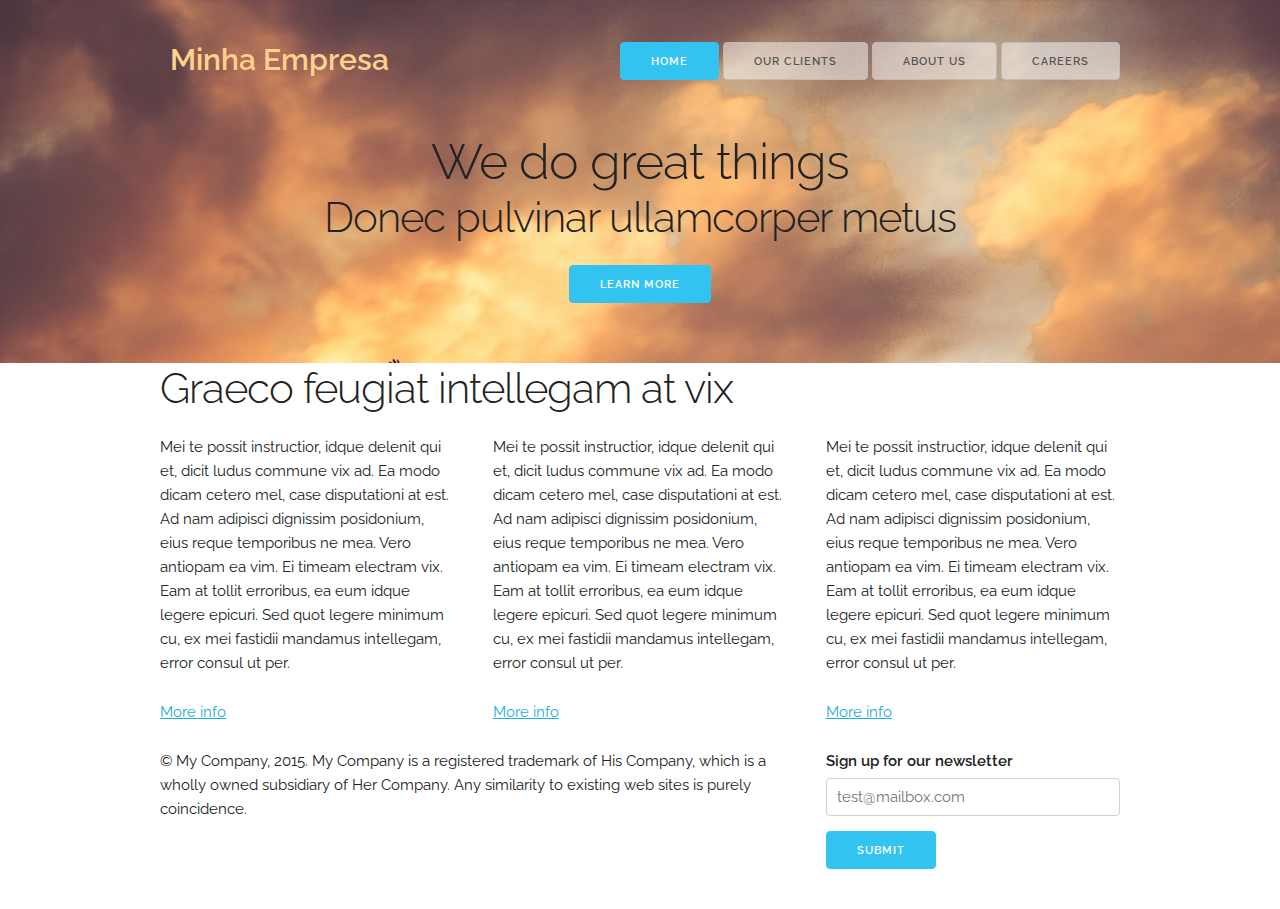
<file: 16/index.html>
<!DOCTYPE html>
<html lang="en">
  <head>
    <meta charset="utf-8" />
    <title>CSS: The Missing Manual</title>
    <meta name="viewport" content="width=device-width, initial-scale=1" />
    <link
      href="https://fonts.googleapis.com/css?family=Raleway:400,300,600"
      rel="stylesheet"
      type="text/css"
    />
    <link rel="stylesheet" href="css/normalize.css" />
    <link rel="stylesheet" href="css/skeleton.css" />
    <link rel="stylesheet" href="css/custom.css" />
  </head>
  <body>
    <!-- top section -->
    <div class="section header">
      <div class="container">
        <div class="row">
          <div class="four columns">
            <p class="logo">Minha Empresa</p>
          </div>
          <div class="eight columns nav">
            <a class="button button-primary" href="#">Home</a>
            <a class="button" href="#">Our Clients</a>
            <a class="button" href="#">About Us</a>
            <a class="button" href="#">Careers</a>
          </div>
        </div>
    </div>

      <div class="row action">
        <h1>We do great things</h1>
        <h2>Donec pulvinar ullamcorper metus</h2>
        <a href="#" class="button button-primary">Learn More</a>
      </div>
    </div>

    <!-- info section -->
    <div class="container">
      <div class="row">
        <h2>Graeco feugiat intellegam at vix</h2>
      </div>
      <div class="row">
        <div class="four columns">
          <p>Mei te possit instructior, idque delenit qui et, dicit ludus commune vix ad. Ea modo dicam cetero mel, case disputationi at est. Ad nam adipisci dignissim posidonium, eius reque temporibus ne mea. Vero antiopam ea vim. Ei timeam electram vix. Eam at tollit erroribus, ea eum idque legere epicuri. Sed quot legere minimum cu, ex mei fastidii mandamus intellegam, error consul ut per.</p>
          <p><a href="#">More info</a></p>
        </div>
        <div class="four columns">
          <p>Mei te possit instructior, idque delenit qui et, dicit ludus commune vix ad. Ea modo dicam cetero mel, case disputationi at est. Ad nam adipisci dignissim posidonium, eius reque temporibus ne mea. Vero antiopam ea vim. Ei timeam electram vix. Eam at tollit erroribus, ea eum idque legere epicuri. Sed quot legere minimum cu, ex mei fastidii mandamus intellegam, error consul ut per.</p>
          <p><a href="#">More info</a></p>
        </div>
        <div class="four columns">
          <p>Mei te possit instructior, idque delenit qui et, dicit ludus commune vix ad. Ea modo dicam cetero mel, case disputationi at est. Ad nam adipisci dignissim posidonium, eius reque temporibus ne mea. Vero antiopam ea vim. Ei timeam electram vix. Eam at tollit erroribus, ea eum idque legere epicuri. Sed quot legere minimum cu, ex mei fastidii mandamus intellegam, error consul ut per.</p>
          <p><a href="#">More info</a></p>
        </div>
      </div>
    </div>
    
    <!-- footer -->
    <div class="container">
      <div class="row">
        <div class="eight columns">
          <p>© My Company, 2015. My Company is a registered trademark of His Company, which is a wholly owned subsidiary of Her Company. Any similarity to existing web sites is purely coincidence.</p>
        </div>
        <div class="four columns">
          <form>
            <label for="exampleEmailInput">Sign up for our newsletter</label>
            <input class="u-full-width" type="email" placeholder="test@mailbox.com" id="exampleEmailInput">
            <input class="button-primary" type="submit" value="Submit">
          </form>
        </div>
      </div>
    </div>
  </body>
</html>
</file>
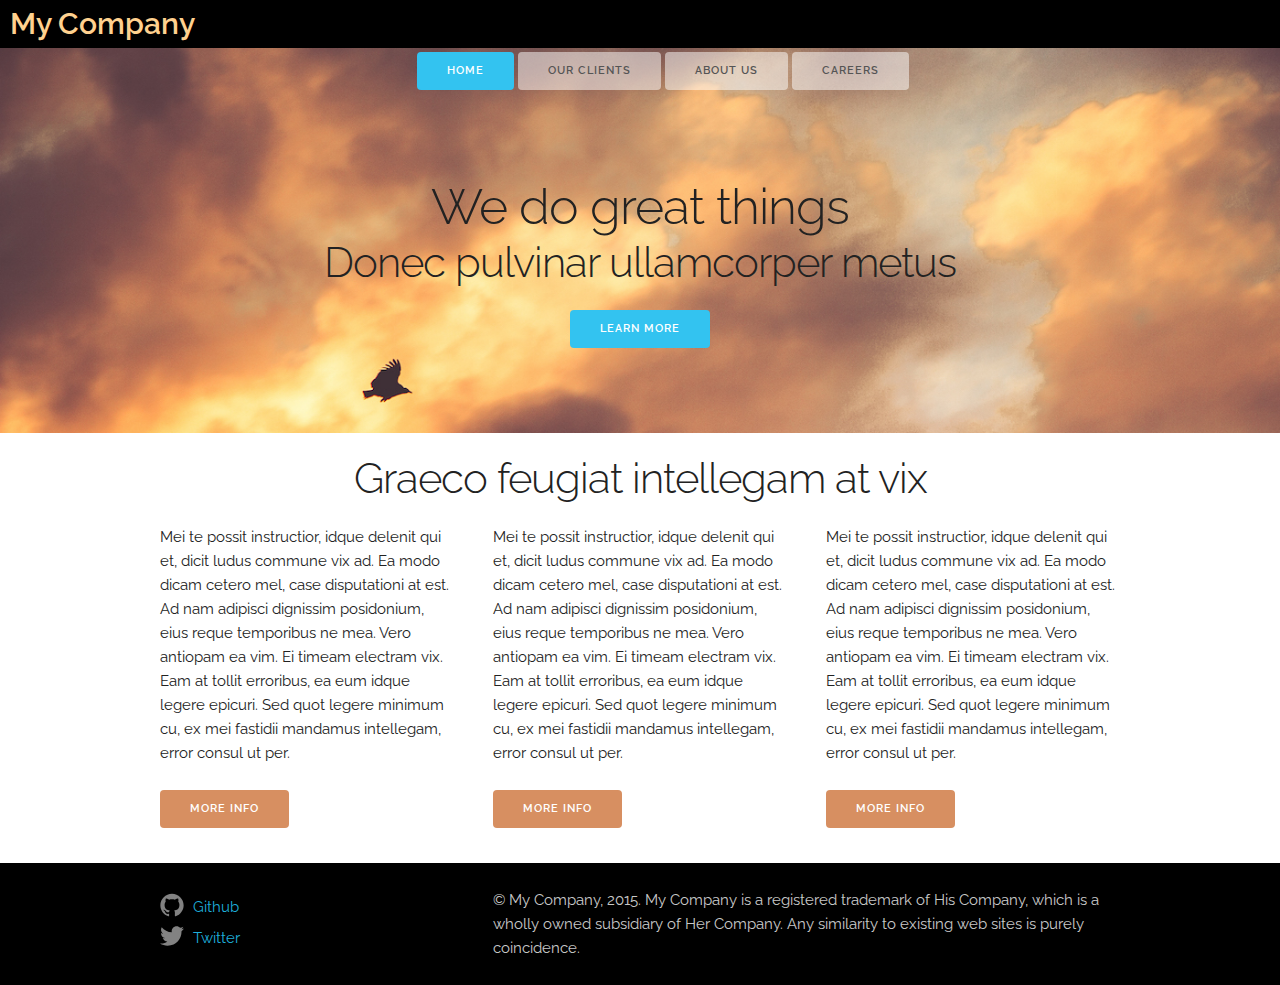
<file: 16_fancier_design/index.html>
<!DOCTYPE html>
<html lang="en">
<head>
  <meta charset="utf-8">
  <title>CSS: The Missing Manual</title>
  <meta name="viewport" content="width=device-width, initial-scale=1">
  <link href="https://fonts.googleapis.com/css?family=Raleway:400,300,600" rel="stylesheet" type="text/css">
  <link rel="stylesheet" href="css/normalize.css">
  <link rel="stylesheet" href="css/skeleton.css">
  <link rel="stylesheet" href="css/custom.css">
</head>
<body>
<!-- top section -->
<div class="section header">
  <div class="container">
  <div class="row">
    <div class="three columns">
      <p class="logo">My Company</p>
    </div>
    <div class="nav nine columns">
      <a class="button button-primary" href="#">Home</a>
      <a class="button" href="#">Our Clients</a>
      <a class="button" href="#">About Us</a>
      <a class="button" href="#">Careers</a>
    </div>
  </div>
  <div class="row action">
    <h1>We do great things</h1>
    <h2>Donec pulvinar ullamcorper metus</h2>
    <a href="#" class="button button-primary">Learn More</a>
  </div>
</div>
</div>

<!-- info section -->
<div class="section info">
  <div class="container">
    <div class="row">
      <h2>Graeco feugiat intellegam at vix</h2>
    </div>
    <div class="row">
      <div class="four columns">
        <p>Mei te possit instructior, idque delenit qui et, dicit ludus commune vix ad. Ea modo dicam cetero mel, case disputationi at est. Ad nam adipisci dignissim posidonium, eius reque temporibus ne mea. Vero antiopam ea vim. Ei timeam electram vix. Eam at tollit erroribus, ea eum idque legere epicuri. Sed quot legere minimum cu, ex mei fastidii mandamus intellegam, error consul ut per.</p>
        <p><a href="#" class="button">More info</a></p>
      </div>
      <div class="four columns">
        <p>Mei te possit instructior, idque delenit qui et, dicit ludus commune vix ad. Ea modo dicam cetero mel, case disputationi at est. Ad nam adipisci dignissim posidonium, eius reque temporibus ne mea. Vero antiopam ea vim. Ei timeam electram vix. Eam at tollit erroribus, ea eum idque legere epicuri. Sed quot legere minimum cu, ex mei fastidii mandamus intellegam, error consul ut per.</p>
        <p><a href="#" class="button">More info</a></p>
      </div>
      <div class="four columns">
        <p>Mei te possit instructior, idque delenit qui et, dicit ludus commune vix ad. Ea modo dicam cetero mel, case disputationi at est. Ad nam adipisci dignissim posidonium, eius reque temporibus ne mea. Vero antiopam ea vim. Ei timeam electram vix. Eam at tollit erroribus, ea eum idque legere epicuri. Sed quot legere minimum cu, ex mei fastidii mandamus intellegam, error consul ut per.</p>
        <p><a href="#" class="button">More info</a></p>
      </div>
    </div>
  </div>
</div>
<!-- footer -->
<div class="section footer">
  <div class="container">
    <div class="row">
      <div class="four columns">
        <ul class="social-media-list">
          <li>
            <a href="https://github.com/#">
              <span class="icon">
                <svg viewBox="0 0 16 16">
                  <path fill="#828282" d="M7.999,0.431c-4.285,0-7.76,3.474-7.76,7.761 c0,3.428,2.223,6.337,5.307,7.363c0.388,0.071,0.53-0.168,0.53-0.374c0-0.184-0.007-0.672-0.01-1.32 c-2.159,0.469-2.614-1.04-2.614-1.04c-0.353-0.896-0.862-1.135-0.862-1.135c-0.705-0.481,0.053-0.472,0.053-0.472 c0.779,0.055,1.189,0.8,1.189,0.8c0.692,1.186,1.816,0.843,2.258,0.645c0.071-0.502,0.271-0.843,0.493-1.037 C4.86,11.425,3.049,10.76,3.049,7.786c0-0.847,0.302-1.54,0.799-2.082C3.768,5.507,3.501,4.718,3.924,3.65 c0,0,0.652-0.209,2.134,0.796C6.677,4.273,7.34,4.187,8,4.184c0.659,0.003,1.323,0.089,1.943,0.261 c1.482-1.004,2.132-0.796,2.132-0.796c0.423,1.068,0.157,1.857,0.077,2.054c0.497,0.542,0.798,1.235,0.798,2.082 c0,2.981-1.814,3.637-3.543,3.829c0.279,0.24,0.527,0.713,0.527,1.437c0,1.037-0.01,1.874-0.01,2.129 c0,0.208,0.14,0.449,0.534,0.373c3.081-1.028,5.302-3.935,5.302-7.362C15.76,3.906,12.285,0.431,7.999,0.431z"></path>
                </svg>
              </span>
              <span class="username">Github</span>
            </a>
            </li>
            <li>
            <a href="https://twitter.com/#">
              <span class="icon">
                <svg viewBox="0 0 16 16">
                  <path fill="#828282" d="M15.969,3.058c-0.586,0.26-1.217,0.436-1.878,0.515c0.675-0.405,1.194-1.045,1.438-1.809
                  c-0.632,0.375-1.332,0.647-2.076,0.793c-0.596-0.636-1.446-1.033-2.387-1.033c-1.806,0-3.27,1.464-3.27,3.27 c0,0.256,0.029,0.506,0.085,0.745C5.163,5.404,2.753,4.102,1.14,2.124C0.859,2.607,0.698,3.168,0.698,3.767 c0,1.134,0.577,2.135,1.455,2.722C1.616,6.472,1.112,6.325,0.671,6.08c0,0.014,0,0.027,0,0.041c0,1.584,1.127,2.906,2.623,3.206 C3.02,9.402,2.731,9.442,2.433,9.442c-0.211,0-0.416-0.021-0.615-0.059c0.416,1.299,1.624,2.245,3.055,2.271 c-1.119,0.877-2.529,1.4-4.061,1.4c-0.264,0-0.524-0.015-0.78-0.046c1.447,0.928,3.166,1.469,5.013,1.469 c6.015,0,9.304-4.983,9.304-9.304c0-0.142-0.003-0.283-0.009-0.423C14.976,4.29,15.531,3.714,15.969,3.058z"></path>
                </svg>
              </span>
              <span class="username">Twitter</span>
            </a>
            </li>
      </div>
      <div class="eight columns">
        <p>© My Company, 2015. My Company is a registered trademark of His Company, which is a wholly owned subsidiary of Her Company. Any similarity to existing web sites is purely coincidence.</p>
      </div>
    </div>
  </div>
</div>
</body>
</html>
</file>
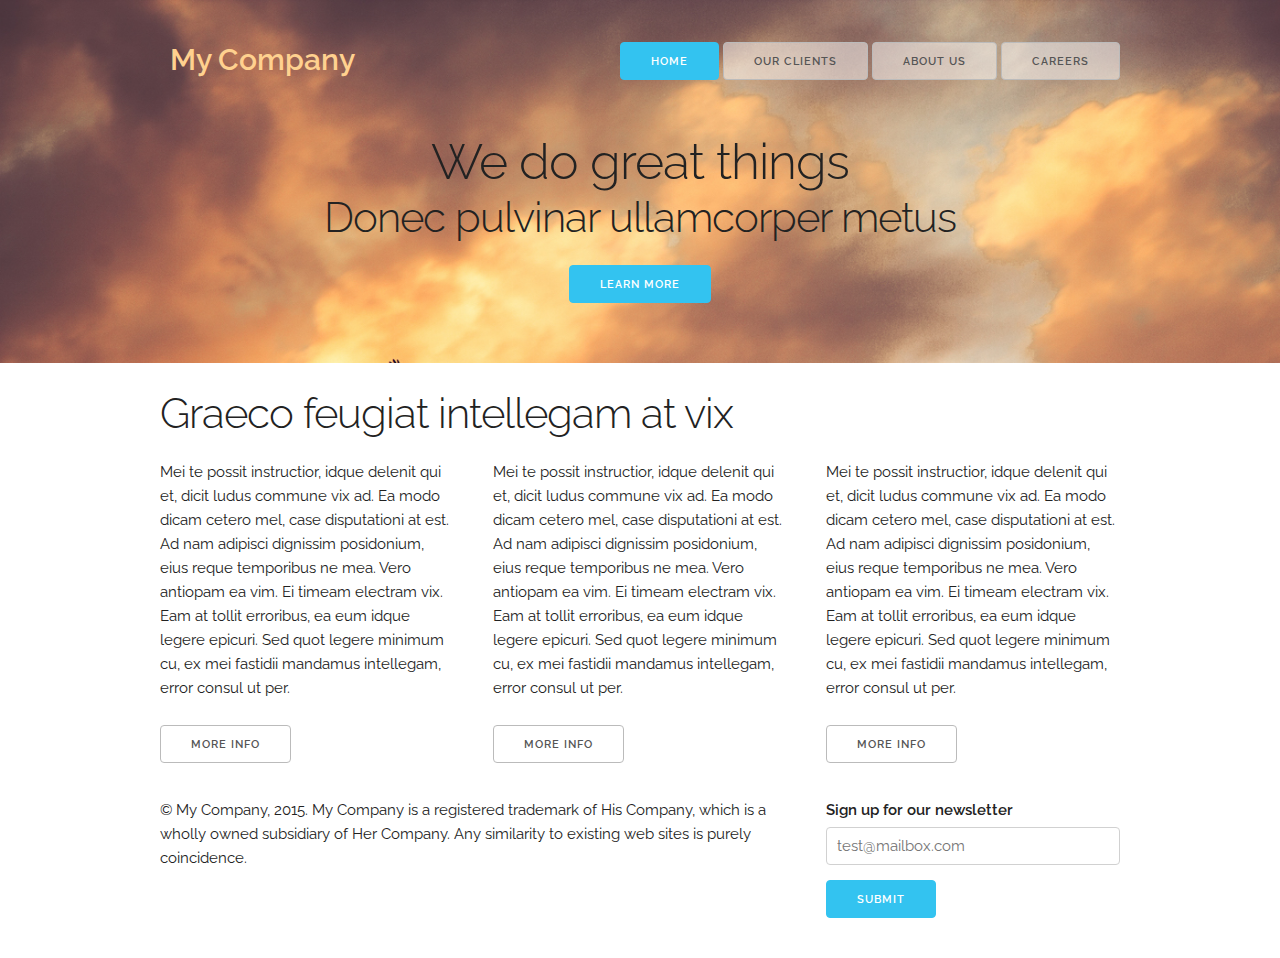
<file: 16_finished/index.html>
<!DOCTYPE html>
<html lang="en">
<head>
  <meta charset="utf-8">
  <title>CSS: The Missing Manual</title>
  <meta name="viewport" content="width=device-width, initial-scale=1">
  <link href="https://fonts.googleapis.com/css?family=Raleway:400,300,600" rel="stylesheet" type="text/css">
  <link rel="stylesheet" href="css/normalize.css">
  <link rel="stylesheet" href="css/skeleton.css">
  <link rel="stylesheet" href="css/custom.css">
</head>
<body>
<!-- top section -->
<div class="section header">
  <div class="container">
    <div class="row">
      <div class="four columns">
        <p class="logo">My Company</p>
      </div>
      <div class="eight columns nav">
        <a class="button button-primary" href="#">Home</a>
        <a class="button" href="#">Our Clients</a>
        <a class="button" href="#">About Us</a>
        <a class="button" href="#">Careers</a>
      </div>
    </div>
    <div class="row action">
      <h1>We do great things</h1>
      <h2>Donec pulvinar ullamcorper metus</h2>
      <a href="#" class="button button-primary">Learn More</a>
    </div>
  </div>
</div>
<!-- info section -->
<div class="container">
  <div class="row">
    <h2>Graeco feugiat intellegam at vix</h2>
  </div>
  <div class="row">
    <div class="four columns">
      <p>Mei te possit instructior, idque delenit qui et, dicit ludus commune vix ad. Ea modo dicam cetero mel, case disputationi at est. Ad nam adipisci dignissim posidonium, eius reque temporibus ne mea. Vero antiopam ea vim. Ei timeam electram vix. Eam at tollit erroribus, ea eum idque legere epicuri. Sed quot legere minimum cu, ex mei fastidii mandamus intellegam, error consul ut per.</p>
      <p><a href="#" class="button">More info</a></p>
    </div>
    <div class="four columns">
      <p>Mei te possit instructior, idque delenit qui et, dicit ludus commune vix ad. Ea modo dicam cetero mel, case disputationi at est. Ad nam adipisci dignissim posidonium, eius reque temporibus ne mea. Vero antiopam ea vim. Ei timeam electram vix. Eam at tollit erroribus, ea eum idque legere epicuri. Sed quot legere minimum cu, ex mei fastidii mandamus intellegam, error consul ut per.</p>
      <p><a href="#" class="button">More info</a></p>
    </div>
    <div class="four columns">
      <p>Mei te possit instructior, idque delenit qui et, dicit ludus commune vix ad. Ea modo dicam cetero mel, case disputationi at est. Ad nam adipisci dignissim posidonium, eius reque temporibus ne mea. Vero antiopam ea vim. Ei timeam electram vix. Eam at tollit erroribus, ea eum idque legere epicuri. Sed quot legere minimum cu, ex mei fastidii mandamus intellegam, error consul ut per.</p>
      <p><a href="#" class="button">More info</a></p>
    </div>
  </div>
</div>
<!-- footer -->
<div class="container">
  <div class="row">
    <div class="eight columns">
      <p>© My Company, 2015. My Company is a registered trademark of His Company, which is a wholly owned subsidiary of Her Company. Any similarity to existing web sites is purely coincidence.</p>
    </div>
    <div class="four columns">
      <form>
        <label for="exampleEmailInput">Sign up for our newsletter</label>
        <input class="u-full-width" type="email" placeholder="test@mailbox.com" id="exampleEmailInput">
        <input class="button-primary" type="submit" value="Submit">
      </form>
    </div>
  </div>
</div>
</body>
</html>
</file>
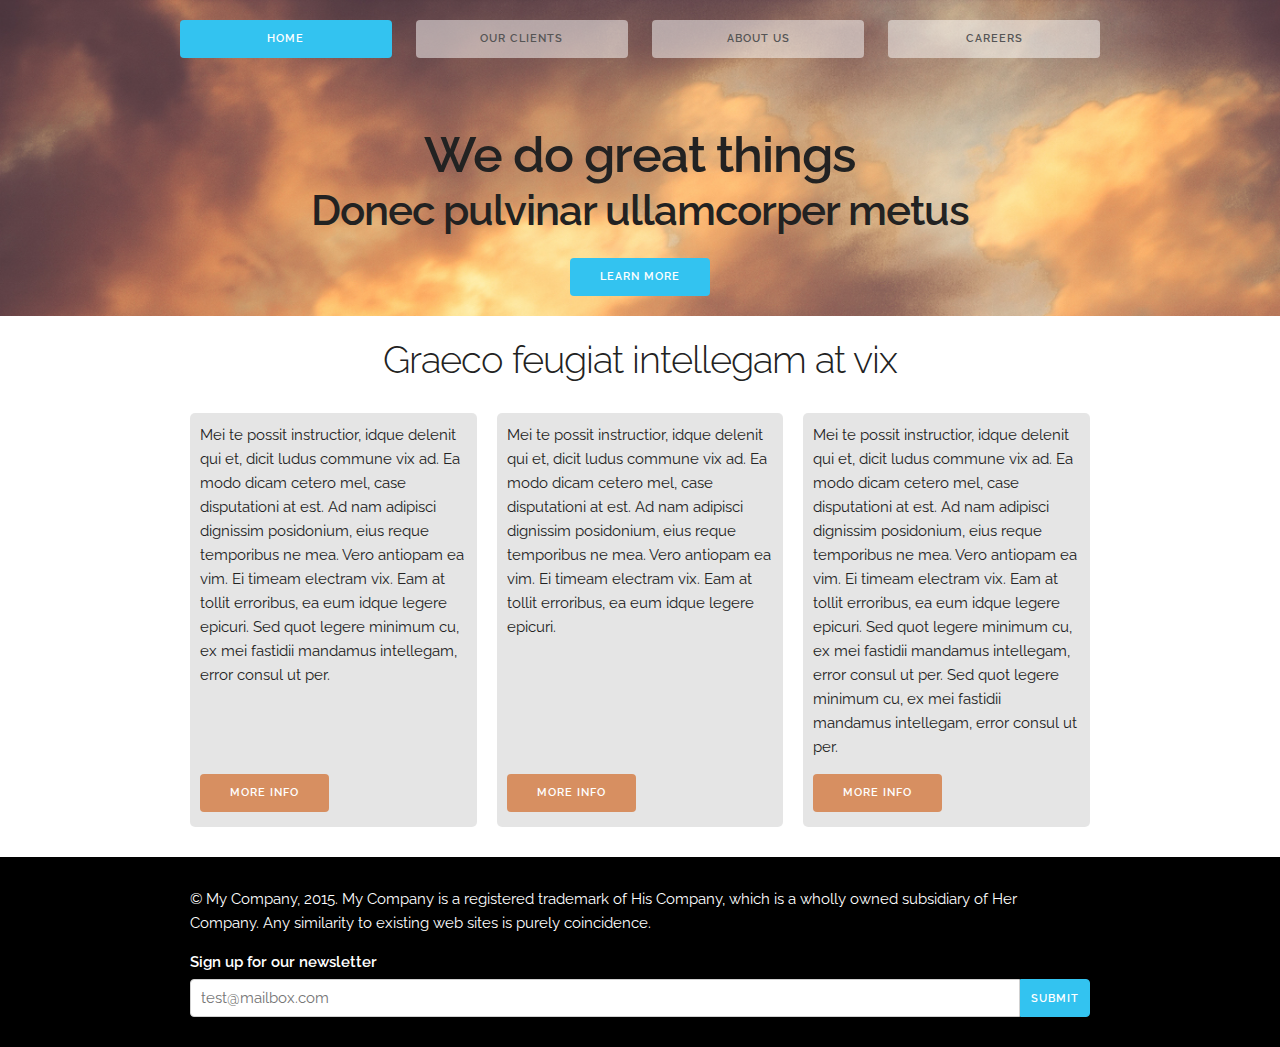
<file: 17/flexbox-layout/index.html>
<!DOCTYPE html>
<html lang="en">
<head>
  <meta charset="utf-8">
  <title>CSS: The Missing Manual</title>
  <meta name="viewport" content="width=device-width, initial-scale=1">
  <link href="https://fonts.googleapis.com/css?family=Raleway:400,300,600" rel="stylesheet" type="text/css">
  <link rel="stylesheet" href="css/base.css">
  <link rel="stylesheet" href="css/custom.css">
</head>
<body>
<!-- top section -->
<div class="header">
  <div class="section">
    <div class="nav">
      <a class="button button-primary" href="#">Home</a>
      <a class="button" href="#">Our Clients</a>
      <a class="button" href="#">About Us</a>
      <a class="button" href="#">Careers</a>
    </div>
    <div class="action">
      <h1>We do great things</h1>
      <h2>Donec pulvinar ullamcorper metus</h2>
      <a href="#" class="button button-primary">Learn More</a>
    </div>
  </div>
</div>
<!-- info section -->
<div class="info">
  <div class="section">
      <h2>Graeco feugiat intellegam at vix</h2>
  </div>
  <div class="section boxes">
    <div>
      <p>Mei te possit instructior, idque delenit qui et, dicit ludus commune vix ad. Ea modo dicam cetero mel, case disputationi at est. Ad nam adipisci dignissim posidonium, eius reque temporibus ne mea. Vero antiopam ea vim. Ei timeam electram vix. Eam at tollit erroribus, ea eum idque legere epicuri. Sed quot legere minimum cu, ex mei fastidii mandamus intellegam, error consul ut per.</p>
      <p class="more"><a href="#" class="button">More info</a></p>
    </div>
    <div>
      <p>Mei te possit instructior, idque delenit qui et, dicit ludus commune vix ad. Ea modo dicam cetero mel, case disputationi at est. Ad nam adipisci dignissim posidonium, eius reque temporibus ne mea. Vero antiopam ea vim. Ei timeam electram vix. Eam at tollit erroribus, ea eum idque legere epicuri. </p>
      <p class="more"><a href="#" class="button">More info</a></p>
    </div>
    <div>
      <p>Mei te possit instructior, idque delenit qui et, dicit ludus commune vix ad. Ea modo dicam cetero mel, case disputationi at est. Ad nam adipisci dignissim posidonium, eius reque temporibus ne mea. Vero antiopam ea vim. Ei timeam electram vix. Eam at tollit erroribus, ea eum idque legere epicuri. Sed quot legere minimum cu, ex mei fastidii mandamus intellegam, error consul ut per. Sed quot legere minimum cu, ex mei fastidii mandamus intellegam, error consul ut per.</p>
      <p class="more"><a href="#" class="button">More info</a></p>
    </div>
  </div>
</div>
<!-- footer -->
<div class="footer section">
  <div class="copyright">
    <p>© My Company, 2015. My Company is a registered trademark of His Company, which is a wholly owned subsidiary of Her Company. Any similarity to existing web sites is purely coincidence.</p>
  </div>
  <div class="signup">
    <form class="container">
      <label for="exampleEmailInput">Sign up for our newsletter</label>
      <input type="email" placeholder="test@mailbox.com" id="exampleEmailInput">
      <input class="button-primary" type="submit" value="Submit">
    </form>
  </div>
</div>
</body>
</html>
</file>
<file: estilo.css>
.container {
    background-image: linear-gradient(to left, red 0%, red 25%, white 25%, white 75%, green 75%, green 100%);
}


@media (max-width: 480px) {
    .container {
        background-image: linear-gradient(to right, yellow 0%, yellow 25%, white 25%, white 75%, green 75%, green 100%);
    }
}
</file>
<file: 02/estilo.css>
h1 {
    color: #6a94cc;
    font-size: 3em;
    margin: 0;
    font-family: 'Varela Round', 'Arial Black', serif;
    font-weight: normal;
}

h2{
    color: #b1967c;
    font-family: 'Varela Round', 'Arial Black', serif;
    font-weight: normal;
    font-size: 2.2em;
    border-bottom: 2px white solid;
    background: url(images/head-icon.png) no-repeat 10px 10px;
    padding: 0 0 2px 60px;
    margin: 0;
}

p, address{
    font-size: 1.25em;
    color: #616161;
    line-height: 150%;
    margin-top: 10px;
    margin-left: 60px;
}

html {
    padding-top: 25px;
    background-image: url(images/bg_page.png);
}

body {
    width: 80%;
    padding: 20px;
    margin:  0 auto;
    border-radius: 10px;
    box-shadow: 10px 10px 10px rgba(0,0,0,0.5);
    background-color: #e1edeb;
}

.intro {
    color: #666666;
    font-family: 'Varela Round', Helvetica, sans-serif;
    font-size: 1.2em;
    margin-left: 0;
    margin-bottom: 25px;
}
</file>
<file: 02_finished/styles.css>
html {
  padding-top: 25px;
  background-image: url(images/bg_page.png);
}
body {
  width: 80%;
  padding: 20px;
  margin: 0 auto;
  border-radius: 10px;
  box-shadow: 10px 10px 10px rgba(0,0,0,.5);
  background-color: #E1EDEB;
}
h1 {
  font-family: 'Varela Round', 'Arial Black', serif;
  font-weight: normal;
  color: #6A94CC;
  font-size: 3em;
  margin: 0;
}
p, address {
  font-family: "Palatino Linotype", Baskerville, serif;
  font-size: 1.25em;
  color: #616161;
  line-height: 150%;
  margin-top: 20px;
  margin-left: 60px;
}
h2 {
  color: #B1967C;
  font-family: 'Varela Round', 'Arial Black', serif;
  font-weight: normal;
  font-size: 2.2em;
  border-bottom: 2px white solid;
  background: url(images/head-icon.png) no-repeat 10px 10px;
  padding: 0 0 2px 60px;
  margin: 0; 
}
.intro {
  color: #666666;
  font-family: 'Varela Round', Helvetica, sans-serif;
  font-size: 1.2em;
  margin-left: 0;
  margin-bottom: 25px;
}
</file>
<file: 16/css/skeleton.css>
/*
* Skeleton V2.0.4
* Copyright 2014, Dave Gamache
* www.getskeleton.com
* Free to use under the MIT license.
* http://www.opensource.org/licenses/mit-license.php
* 12/29/2014
*/


/* Table of contents
––––––––––––––––––––––––––––––––––––––––––––––––––
- Grid
- Base Styles
- Typography
- Links
- Buttons
- Forms
- Lists
- Code
- Tables
- Spacing
- Utilities
- Clearing
- Media Queries
*/


/* Grid
–––––––––––––––––––––––––––––––––––––––––––––––––– */
.container {
  position: relative;
  width: 100%;
  max-width: 960px;
  margin: 0 auto;
  padding: 0 20px;
  box-sizing: border-box; }
.column,
.columns {
  width: 100%;
  float: left;
  box-sizing: border-box; }

/* For devices larger than 400px */
@media (min-width: 400px) {
  .container {
    width: 85%;
    padding: 0; }
}

/* For devices larger than 550px */
@media (min-width: 550px) {
  .container {
    width: 80%; }
  .column,
  .columns {
    margin-left: 4%; }
  .column:first-child,
  .columns:first-child {
    margin-left: 0; }

  .one.column,
  .one.columns                    { width: 4.66666666667%; }
  .two.columns                    { width: 13.3333333333%; }
  .three.columns                  { width: 22%;            }
  .four.columns                   { width: 30.6666666667%; }
  .five.columns                   { width: 39.3333333333%; }
  .six.columns                    { width: 48%;            }
  .seven.columns                  { width: 56.6666666667%; }
  .eight.columns                  { width: 65.3333333333%; }
  .nine.columns                   { width: 74.0%;          }
  .ten.columns                    { width: 82.6666666667%; }
  .eleven.columns                 { width: 91.3333333333%; }
  .twelve.columns                 { width: 100%; margin-left: 0; }

  .one-third.column               { width: 30.6666666667%; }
  .two-thirds.column              { width: 65.3333333333%; }

  .one-half.column                { width: 48%; }

  /* Offsets */
  .offset-by-one.column,
  .offset-by-one.columns          { margin-left: 8.66666666667%; }
  .offset-by-two.column,
  .offset-by-two.columns          { margin-left: 17.3333333333%; }
  .offset-by-three.column,
  .offset-by-three.columns        { margin-left: 26%;            }
  .offset-by-four.column,
  .offset-by-four.columns         { margin-left: 34.6666666667%; }
  .offset-by-five.column,
  .offset-by-five.columns         { margin-left: 43.3333333333%; }
  .offset-by-six.column,
  .offset-by-six.columns          { margin-left: 52%;            }
  .offset-by-seven.column,
  .offset-by-seven.columns        { margin-left: 60.6666666667%; }
  .offset-by-eight.column,
  .offset-by-eight.columns        { margin-left: 69.3333333333%; }
  .offset-by-nine.column,
  .offset-by-nine.columns         { margin-left: 78.0%;          }
  .offset-by-ten.column,
  .offset-by-ten.columns          { margin-left: 86.6666666667%; }
  .offset-by-eleven.column,
  .offset-by-eleven.columns       { margin-left: 95.3333333333%; }

  .offset-by-one-third.column,
  .offset-by-one-third.columns    { margin-left: 34.6666666667%; }
  .offset-by-two-thirds.column,
  .offset-by-two-thirds.columns   { margin-left: 69.3333333333%; }

  .offset-by-one-half.column,
  .offset-by-one-half.columns     { margin-left: 52%; }

}


/* Base Styles
–––––––––––––––––––––––––––––––––––––––––––––––––– */
/* NOTE
html is set to 62.5% so that all the REM measurements throughout Skeleton
are based on 10px sizing. So basically 1.5rem = 15px :) */
html {
  font-size: 62.5%; }
body {
  font-size: 1.5em; /* currently ems cause chrome bug misinterpreting rems on body element */
  line-height: 1.6;
  font-weight: 400;
  font-family: "Raleway", "HelveticaNeue", "Helvetica Neue", Helvetica, Arial, sans-serif;
  color: #222; }


/* Typography
–––––––––––––––––––––––––––––––––––––––––––––––––– */
h1, h2, h3, h4, h5, h6 {
  margin-top: 0;
  margin-bottom: 2rem;
  font-weight: 300; }
h1 { font-size: 4.0rem; line-height: 1.2;  letter-spacing: -.1rem;}
h2 { font-size: 3.6rem; line-height: 1.25; letter-spacing: -.1rem; }
h3 { font-size: 3.0rem; line-height: 1.3;  letter-spacing: -.1rem; }
h4 { font-size: 2.4rem; line-height: 1.35; letter-spacing: -.08rem; }
h5 { font-size: 1.8rem; line-height: 1.5;  letter-spacing: -.05rem; }
h6 { font-size: 1.5rem; line-height: 1.6;  letter-spacing: 0; }

/* Larger than phablet */
@media (min-width: 550px) {
  h1 { font-size: 5.0rem; }
  h2 { font-size: 4.2rem; }
  h3 { font-size: 3.6rem; }
  h4 { font-size: 3.0rem; }
  h5 { font-size: 2.4rem; }
  h6 { font-size: 1.5rem; }
}

p {
  margin-top: 0; }


/* Links
–––––––––––––––––––––––––––––––––––––––––––––––––– */
a {
  color: #1EAEDB; }
a:hover {
  color: #0FA0CE; }


/* Buttons
–––––––––––––––––––––––––––––––––––––––––––––––––– */
.button,
button,
input[type="submit"],
input[type="reset"],
input[type="button"] {
  display: inline-block;
  height: 38px;
  padding: 0 30px;
  color: #555;
  text-align: center;
  font-size: 11px;
  font-weight: 600;
  line-height: 38px;
  letter-spacing: .1rem;
  text-transform: uppercase;
  text-decoration: none;
  white-space: nowrap;
  background-color: transparent;
  border-radius: 4px;
  border: 1px solid #bbb;
  cursor: pointer;
  box-sizing: border-box; }
.button:hover,
button:hover,
input[type="submit"]:hover,
input[type="reset"]:hover,
input[type="button"]:hover,
.button:focus,
button:focus,
input[type="submit"]:focus,
input[type="reset"]:focus,
input[type="button"]:focus {
  color: #333;
  border-color: #888;
  outline: 0; }
.button.button-primary,
button.button-primary,
input[type="submit"].button-primary,
input[type="reset"].button-primary,
input[type="button"].button-primary {
  color: #FFF;
  background-color: #33C3F0;
  border-color: #33C3F0; }
.button.button-primary:hover,
button.button-primary:hover,
input[type="submit"].button-primary:hover,
input[type="reset"].button-primary:hover,
input[type="button"].button-primary:hover,
.button.button-primary:focus,
button.button-primary:focus,
input[type="submit"].button-primary:focus,
input[type="reset"].button-primary:focus,
input[type="button"].button-primary:focus {
  color: #FFF;
  background-color: #1EAEDB;
  border-color: #1EAEDB; }


/* Forms
–––––––––––––––––––––––––––––––––––––––––––––––––– */
input[type="email"],
input[type="number"],
input[type="search"],
input[type="text"],
input[type="tel"],
input[type="url"],
input[type="password"],
textarea,
select {
  height: 38px;
  padding: 6px 10px; /* The 6px vertically centers text on FF, ignored by Webkit */
  background-color: #fff;
  border: 1px solid #D1D1D1;
  border-radius: 4px;
  box-shadow: none;
  box-sizing: border-box; }
/* Removes awkward default styles on some inputs for iOS */
input[type="email"],
input[type="number"],
input[type="search"],
input[type="text"],
input[type="tel"],
input[type="url"],
input[type="password"],
textarea {
  -webkit-appearance: none;
     -moz-appearance: none;
          appearance: none; }
textarea {
  min-height: 65px;
  padding-top: 6px;
  padding-bottom: 6px; }
input[type="email"]:focus,
input[type="number"]:focus,
input[type="search"]:focus,
input[type="text"]:focus,
input[type="tel"]:focus,
input[type="url"]:focus,
input[type="password"]:focus,
textarea:focus,
select:focus {
  border: 1px solid #33C3F0;
  outline: 0; }
label,
legend {
  display: block;
  margin-bottom: .5rem;
  font-weight: 600; }
fieldset {
  padding: 0;
  border-width: 0; }
input[type="checkbox"],
input[type="radio"] {
  display: inline; }
label > .label-body {
  display: inline-block;
  margin-left: .5rem;
  font-weight: normal; }


/* Lists
–––––––––––––––––––––––––––––––––––––––––––––––––– */
ul {
  list-style: circle inside; }
ol {
  list-style: decimal inside; }
ol, ul {
  padding-left: 0;
  margin-top: 0; }
ul ul,
ul ol,
ol ol,
ol ul {
  margin: 1.5rem 0 1.5rem 3rem;
  font-size: 90%; }
li {
  margin-bottom: 1rem; }


/* Code
–––––––––––––––––––––––––––––––––––––––––––––––––– */
code {
  padding: .2rem .5rem;
  margin: 0 .2rem;
  font-size: 90%;
  white-space: nowrap;
  background: #F1F1F1;
  border: 1px solid #E1E1E1;
  border-radius: 4px; }
pre > code {
  display: block;
  padding: 1rem 1.5rem;
  white-space: pre; }


/* Tables
–––––––––––––––––––––––––––––––––––––––––––––––––– */
th,
td {
  padding: 12px 15px;
  text-align: left;
  border-bottom: 1px solid #E1E1E1; }
th:first-child,
td:first-child {
  padding-left: 0; }
th:last-child,
td:last-child {
  padding-right: 0; }


/* Spacing
–––––––––––––––––––––––––––––––––––––––––––––––––– */
button,
.button {
  margin-bottom: 1rem; }
input,
textarea,
select,
fieldset {
  margin-bottom: 1.5rem; }
pre,
blockquote,
dl,
figure,
table,
p,
ul,
ol,
form {
  margin-bottom: 2.5rem; }


/* Utilities
–––––––––––––––––––––––––––––––––––––––––––––––––– */
.u-full-width {
  width: 100%;
  box-sizing: border-box; }
.u-max-full-width {
  max-width: 100%;
  box-sizing: border-box; }
.u-pull-right {
  float: right; }
.u-pull-left {
  float: left; }


/* Misc
–––––––––––––––––––––––––––––––––––––––––––––––––– */
hr {
  margin-top: 3rem;
  margin-bottom: 3.5rem;
  border-width: 0;
  border-top: 1px solid #E1E1E1; }


/* Clearing
–––––––––––––––––––––––––––––––––––––––––––––––––– */

/* Self Clearing Goodness */
.container:after,
.row:after,
.u-cf {
  content: "";
  display: table;
  clear: both; }


/* Media Queries
–––––––––––––––––––––––––––––––––––––––––––––––––– */
/*
Note: The best way to structure the use of media queries is to create the queries
near the relevant code. For example, if you wanted to change the styles for buttons
on small devices, paste the mobile query code up in the buttons section and style it
there.
*/


/* Larger than mobile */
@media (min-width: 400px) {}

/* Larger than phablet (also point when grid becomes active) */
@media (min-width: 550px) {}

/* Larger than tablet */
@media (min-width: 750px) {}

/* Larger than desktop */
@media (min-width: 1000px) {}

/* Larger than Desktop HD */
@media (min-width: 1200px) {}
</file>
<file: 16/css/custom.css>
/* Mobile first queries */
/* applies to ALL widths */
.header {
    padding: 30px 0 20px 0;
    background-image: url(../imgs/header.jpg);
    background-size: cover;
}

.logo {
    font-weight: 600;
    color: rgb(255, 209, 143);
    background-color: black;
    position: fixed;
    top: 0;
    left: 0;
    right: 0;
    padding-left: 10px;
    z-index: 100;
}

.nav {
    text-align: right;
}

.nav .button {
    width: 48%;
    margin: 2px 0;
}

.button {
    background-color: rgba(255, 255, 255, 0.5);
}

.button:hover {
    background-color: rgba(255, 255, 255, .03);
}

.action {
    text-align: center;
    padding-top: 37px;

}

.action h1 {
    margin: 0;
}

.action h2 {
    margin: 0 0 20px 0;
}

h1 {
    font-size: 3rem;
}

h2 {
    font-size: 2.5rem;
}

/* Larger than mobile */
/* applies to all widths 400px and greater */
@media (min-width: 400px) {
 
}

/* Larger than phablet */
/* applies to all widths 550px and greater */
@media (min-width: 550px) {
    .header {
        padding: 40px 0 50px 0;
    }
    .logo {
        position: static;
        background-color: transparent;
        font-size: 2rem;
        line-height: 1;
    }
    .nav .button{
        width: auto;
    }

    h1 {
        font-size: 5rem;
    }

    h2 {
        font-size: 4.2rem;
    }

}

/* Larger than tablet */

/* applies to all widths 750px and greater */
@media (min-width: 750px) {
  .logo {
      font-size: 3rem;
      position: relative;
      top: 5px;
  }
}

/* Larger than desktop */
/* applies to all widths 100px and greater */
@media (min-width: 1000px) {
  
}

/* Larger than Desktop HD */
/* applies to 1200px and greater */
@media (min-width: 1200px) {

}
</file>
<file: 16_fancier_design/css/skeleton.css>
/*
* Skeleton V2.0.4
* Copyright 2014, Dave Gamache
* www.getskeleton.com
* Free to use under the MIT license.
* http://www.opensource.org/licenses/mit-license.php
* 12/29/2014
*/


/* Table of contents
––––––––––––––––––––––––––––––––––––––––––––––––––
- Grid
- Base Styles
- Typography
- Links
- Buttons
- Forms
- Lists
- Code
- Tables
- Spacing
- Utilities
- Clearing
- Media Queries
*/


/* Grid
–––––––––––––––––––––––––––––––––––––––––––––––––– */
.container {
  position: relative;
  width: 100%;
  max-width: 960px;
  margin: 0 auto;
  padding: 0 20px;
  box-sizing: border-box; }
.column,
.columns {
  width: 100%;
  float: left;
  box-sizing: border-box; }

/* For devices larger than 400px */
@media (min-width: 400px) {
  .container {
    width: 85%;
    padding: 0; }
}

/* For devices larger than 550px */
@media (min-width: 550px) {
  .container {
    width: 80%; }
  .column,
  .columns {
    margin-left: 4%; }
  .column:first-child,
  .columns:first-child {
    margin-left: 0; }

  .one.column,
  .one.columns                    { width: 4.66666666667%; }
  .two.columns                    { width: 13.3333333333%; }
  .three.columns                  { width: 22%;            }
  .four.columns                   { width: 30.6666666667%; }
  .five.columns                   { width: 39.3333333333%; }
  .six.columns                    { width: 48%;            }
  .seven.columns                  { width: 56.6666666667%; }
  .eight.columns                  { width: 65.3333333333%; }
  .nine.columns                   { width: 74.0%;          }
  .ten.columns                    { width: 82.6666666667%; }
  .eleven.columns                 { width: 91.3333333333%; }
  .twelve.columns                 { width: 100%; margin-left: 0; }

  .one-third.column               { width: 30.6666666667%; }
  .two-thirds.column              { width: 65.3333333333%; }

  .one-half.column                { width: 48%; }

  /* Offsets */
  .offset-by-one.column,
  .offset-by-one.columns          { margin-left: 8.66666666667%; }
  .offset-by-two.column,
  .offset-by-two.columns          { margin-left: 17.3333333333%; }
  .offset-by-three.column,
  .offset-by-three.columns        { margin-left: 26%;            }
  .offset-by-four.column,
  .offset-by-four.columns         { margin-left: 34.6666666667%; }
  .offset-by-five.column,
  .offset-by-five.columns         { margin-left: 43.3333333333%; }
  .offset-by-six.column,
  .offset-by-six.columns          { margin-left: 52%;            }
  .offset-by-seven.column,
  .offset-by-seven.columns        { margin-left: 60.6666666667%; }
  .offset-by-eight.column,
  .offset-by-eight.columns        { margin-left: 69.3333333333%; }
  .offset-by-nine.column,
  .offset-by-nine.columns         { margin-left: 78.0%;          }
  .offset-by-ten.column,
  .offset-by-ten.columns          { margin-left: 86.6666666667%; }
  .offset-by-eleven.column,
  .offset-by-eleven.columns       { margin-left: 95.3333333333%; }

  .offset-by-one-third.column,
  .offset-by-one-third.columns    { margin-left: 34.6666666667%; }
  .offset-by-two-thirds.column,
  .offset-by-two-thirds.columns   { margin-left: 69.3333333333%; }

  .offset-by-one-half.column,
  .offset-by-one-half.columns     { margin-left: 52%; }

}


/* Base Styles
–––––––––––––––––––––––––––––––––––––––––––––––––– */
/* NOTE
html is set to 62.5% so that all the REM measurements throughout Skeleton
are based on 10px sizing. So basically 1.5rem = 15px :) */
html {
  font-size: 62.5%; }
body {
  font-size: 1.5em; /* currently ems cause chrome bug misinterpreting rems on body element */
  line-height: 1.6;
  font-weight: 400;
  font-family: "Raleway", "HelveticaNeue", "Helvetica Neue", Helvetica, Arial, sans-serif;
  color: #222; }


/* Typography
–––––––––––––––––––––––––––––––––––––––––––––––––– */
h1, h2, h3, h4, h5, h6 {
  margin-top: 0;
  margin-bottom: 2rem;
  font-weight: 300; }
h1 { font-size: 4.0rem; line-height: 1.2;  letter-spacing: -.1rem;}
h2 { font-size: 3.6rem; line-height: 1.25; letter-spacing: -.1rem; }
h3 { font-size: 3.0rem; line-height: 1.3;  letter-spacing: -.1rem; }
h4 { font-size: 2.4rem; line-height: 1.35; letter-spacing: -.08rem; }
h5 { font-size: 1.8rem; line-height: 1.5;  letter-spacing: -.05rem; }
h6 { font-size: 1.5rem; line-height: 1.6;  letter-spacing: 0; }

/* Larger than phablet */
@media (min-width: 550px) {
  h1 { font-size: 5.0rem; }
  h2 { font-size: 4.2rem; }
  h3 { font-size: 3.6rem; }
  h4 { font-size: 3.0rem; }
  h5 { font-size: 2.4rem; }
  h6 { font-size: 1.5rem; }
}

p {
  margin-top: 0; }


/* Links
–––––––––––––––––––––––––––––––––––––––––––––––––– */
a {
  color: #1EAEDB; }
a:hover {
  color: #0FA0CE; }


/* Buttons
–––––––––––––––––––––––––––––––––––––––––––––––––– */
.button,
button,
input[type="submit"],
input[type="reset"],
input[type="button"] {
  display: inline-block;
  height: 38px;
  padding: 0 30px;
  color: #555;
  text-align: center;
  font-size: 11px;
  font-weight: 600;
  line-height: 38px;
  letter-spacing: .1rem;
  text-transform: uppercase;
  text-decoration: none;
  white-space: nowrap;
  background-color: transparent;
  border-radius: 4px;
  border: 1px solid #bbb;
  cursor: pointer;
  box-sizing: border-box; }
.button:hover,
button:hover,
input[type="submit"]:hover,
input[type="reset"]:hover,
input[type="button"]:hover,
.button:focus,
button:focus,
input[type="submit"]:focus,
input[type="reset"]:focus,
input[type="button"]:focus {
  color: #333;
  border-color: #888;
  outline: 0; }
.button.button-primary,
button.button-primary,
input[type="submit"].button-primary,
input[type="reset"].button-primary,
input[type="button"].button-primary {
  color: #FFF;
  background-color: #33C3F0;
  border-color: #33C3F0; }
.button.button-primary:hover,
button.button-primary:hover,
input[type="submit"].button-primary:hover,
input[type="reset"].button-primary:hover,
input[type="button"].button-primary:hover,
.button.button-primary:focus,
button.button-primary:focus,
input[type="submit"].button-primary:focus,
input[type="reset"].button-primary:focus,
input[type="button"].button-primary:focus {
  color: #FFF;
  background-color: #1EAEDB;
  border-color: #1EAEDB; }


/* Forms
–––––––––––––––––––––––––––––––––––––––––––––––––– */
input[type="email"],
input[type="number"],
input[type="search"],
input[type="text"],
input[type="tel"],
input[type="url"],
input[type="password"],
textarea,
select {
  height: 38px;
  padding: 6px 10px; /* The 6px vertically centers text on FF, ignored by Webkit */
  background-color: #fff;
  border: 1px solid #D1D1D1;
  border-radius: 4px;
  box-shadow: none;
  box-sizing: border-box; }
/* Removes awkward default styles on some inputs for iOS */
input[type="email"],
input[type="number"],
input[type="search"],
input[type="text"],
input[type="tel"],
input[type="url"],
input[type="password"],
textarea {
  -webkit-appearance: none;
     -moz-appearance: none;
          appearance: none; }
textarea {
  min-height: 65px;
  padding-top: 6px;
  padding-bottom: 6px; }
input[type="email"]:focus,
input[type="number"]:focus,
input[type="search"]:focus,
input[type="text"]:focus,
input[type="tel"]:focus,
input[type="url"]:focus,
input[type="password"]:focus,
textarea:focus,
select:focus {
  border: 1px solid #33C3F0;
  outline: 0; }
label,
legend {
  display: block;
  margin-bottom: .5rem;
  font-weight: 600; }
fieldset {
  padding: 0;
  border-width: 0; }
input[type="checkbox"],
input[type="radio"] {
  display: inline; }
label > .label-body {
  display: inline-block;
  margin-left: .5rem;
  font-weight: normal; }


/* Lists
–––––––––––––––––––––––––––––––––––––––––––––––––– */
ul {
  list-style: circle inside; }
ol {
  list-style: decimal inside; }
ol, ul {
  padding-left: 0;
  margin-top: 0; }
ul ul,
ul ol,
ol ol,
ol ul {
  margin: 1.5rem 0 1.5rem 3rem;
  font-size: 90%; }
li {
  margin-bottom: 1rem; }


/* Code
–––––––––––––––––––––––––––––––––––––––––––––––––– */
code {
  padding: .2rem .5rem;
  margin: 0 .2rem;
  font-size: 90%;
  white-space: nowrap;
  background: #F1F1F1;
  border: 1px solid #E1E1E1;
  border-radius: 4px; }
pre > code {
  display: block;
  padding: 1rem 1.5rem;
  white-space: pre; }


/* Tables
–––––––––––––––––––––––––––––––––––––––––––––––––– */
th,
td {
  padding: 12px 15px;
  text-align: left;
  border-bottom: 1px solid #E1E1E1; }
th:first-child,
td:first-child {
  padding-left: 0; }
th:last-child,
td:last-child {
  padding-right: 0; }


/* Spacing
–––––––––––––––––––––––––––––––––––––––––––––––––– */
button,
.button {
  margin-bottom: 1rem; }
input,
textarea,
select,
fieldset {
  margin-bottom: 1.5rem; }
pre,
blockquote,
dl,
figure,
table,
p,
ul,
ol,
form {
  margin-bottom: 2.5rem; }


/* Utilities
–––––––––––––––––––––––––––––––––––––––––––––––––– */
.u-full-width {
  width: 100%;
  box-sizing: border-box; }
.u-max-full-width {
  max-width: 100%;
  box-sizing: border-box; }
.u-pull-right {
  float: right; }
.u-pull-left {
  float: left; }


/* Misc
–––––––––––––––––––––––––––––––––––––––––––––––––– */
hr {
  margin-top: 3rem;
  margin-bottom: 3.5rem;
  border-width: 0;
  border-top: 1px solid #E1E1E1; }


/* Clearing
–––––––––––––––––––––––––––––––––––––––––––––––––– */

/* Self Clearing Goodness */
.container:after,
.row:after,
.u-cf {
  content: "";
  display: table;
  clear: both; }


/* Media Queries
–––––––––––––––––––––––––––––––––––––––––––––––––– */
/*
Note: The best way to structure the use of media queries is to create the queries
near the relevant code. For example, if you wanted to change the styles for buttons
on small devices, paste the mobile query code up in the buttons section and style it
there.
*/


/* Larger than mobile */
@media (min-width: 400px) {}

/* Larger than phablet (also point when grid becomes active) */
@media (min-width: 550px) {}

/* Larger than tablet */
@media (min-width: 750px) {}

/* Larger than desktop */
@media (min-width: 1000px) {}

/* Larger than Desktop HD */
@media (min-width: 1200px) {}
</file>
<file: 16_fancier_design/css/custom.css>
/* Mobile first queries */

body {
  background-color: black;
}

.button {
  background-color: rgba(255,255,255,.5);
}

.button:hover {
  background-color: rgba(255,255,255,.3);
}

.header {
  background-image: url(../imgs/header.jpg);
  background-size: cover;
  padding-top: 30px;
}

.header .button {
  border: none;
}
.nav .button {
  width: 48%;
  margin: 2px 0;
  padding-left: 0;
  padding-right: 0;
}

.logo {
  font-weight: 600;
  color: rgb(255, 209, 143);
  background-color: black;
  position: fixed;
  top: 0;
  left: 0;
  right: 0;
  padding-left: 10px;
  z-index: 100;
}

.nav {
  text-align: right;
  margin-bottom: 10px;
}

.action {
  text-align: center;
}

.action h1 {
  margin-bottom: 0;
}

.info {
  background-color: white;
}
.info h2 {
  text-align: center;
}

.info .button {
  background-color: rgb(215, 143, 97);
  border: none;
  color: white;
}

.info .button:hover {
  background-color: rgb(255, 207, 130);
  border: none;
}

.footer {
  color: rgba(255,255,255,.8);
  padding-top: 25px;
}

.social-media-list li {
  list-style: none;
  margin: 0;
}
.social-media-list a {
  text-decoration: none;
}
.icon > svg {
  margin-right: 5px;
  width: 24px;
  height: 24px;
  display: inline-block;
  position: relative;
  top: 5px;
}

/* Larger than mobile */
@media (min-width: 400px) {
  
}

/* Larger than phablet */
@media (min-width: 550px) {
  .info {
    padding-top: 20px;
  }
  .nav {
    
  }
  .nav .button {
    width: auto;
    padding: 0 30px;
  }
}

/* Larger than tablet */
@media (min-width: 750px) {
  .action {
    padding: 75px 0 25px;
  }
}

/* Larger than desktop */
@media (min-width: 1000px) {
  .header {
    padding: 50px 0;
  } 
  .logo {
    font-size: 3rem;
  }
}
</file>
<file: 16_finished/css/skeleton.css>
/*
* Skeleton V2.0.4
* Copyright 2014, Dave Gamache
* www.getskeleton.com
* Free to use under the MIT license.
* http://www.opensource.org/licenses/mit-license.php
* 12/29/2014
*/


/* Table of contents
––––––––––––––––––––––––––––––––––––––––––––––––––
- Grid
- Base Styles
- Typography
- Links
- Buttons
- Forms
- Lists
- Code
- Tables
- Spacing
- Utilities
- Clearing
- Media Queries
*/


/* Grid
–––––––––––––––––––––––––––––––––––––––––––––––––– */
.container {
  position: relative;
  width: 100%;
  max-width: 960px;
  margin: 0 auto;
  padding: 0 20px;
  box-sizing: border-box; }
.column,
.columns {
  width: 100%;
  float: left;
  box-sizing: border-box; }

/* For devices larger than 400px */
@media (min-width: 400px) {
  .container {
    width: 85%;
    padding: 0; }
}

/* For devices larger than 550px */
@media (min-width: 550px) {
  .container {
    width: 80%; }
  .column,
  .columns {
    margin-left: 4%; }
  .column:first-child,
  .columns:first-child {
    margin-left: 0; }

  .one.column,
  .one.columns                    { width: 4.66666666667%; }
  .two.columns                    { width: 13.3333333333%; }
  .three.columns                  { width: 22%;            }
  .four.columns                   { width: 30.6666666667%; }
  .five.columns                   { width: 39.3333333333%; }
  .six.columns                    { width: 48%;            }
  .seven.columns                  { width: 56.6666666667%; }
  .eight.columns                  { width: 65.3333333333%; }
  .nine.columns                   { width: 74.0%;          }
  .ten.columns                    { width: 82.6666666667%; }
  .eleven.columns                 { width: 91.3333333333%; }
  .twelve.columns                 { width: 100%; margin-left: 0; }

  .one-third.column               { width: 30.6666666667%; }
  .two-thirds.column              { width: 65.3333333333%; }

  .one-half.column                { width: 48%; }

  /* Offsets */
  .offset-by-one.column,
  .offset-by-one.columns          { margin-left: 8.66666666667%; }
  .offset-by-two.column,
  .offset-by-two.columns          { margin-left: 17.3333333333%; }
  .offset-by-three.column,
  .offset-by-three.columns        { margin-left: 26%;            }
  .offset-by-four.column,
  .offset-by-four.columns         { margin-left: 34.6666666667%; }
  .offset-by-five.column,
  .offset-by-five.columns         { margin-left: 43.3333333333%; }
  .offset-by-six.column,
  .offset-by-six.columns          { margin-left: 52%;            }
  .offset-by-seven.column,
  .offset-by-seven.columns        { margin-left: 60.6666666667%; }
  .offset-by-eight.column,
  .offset-by-eight.columns        { margin-left: 69.3333333333%; }
  .offset-by-nine.column,
  .offset-by-nine.columns         { margin-left: 78.0%;          }
  .offset-by-ten.column,
  .offset-by-ten.columns          { margin-left: 86.6666666667%; }
  .offset-by-eleven.column,
  .offset-by-eleven.columns       { margin-left: 95.3333333333%; }

  .offset-by-one-third.column,
  .offset-by-one-third.columns    { margin-left: 34.6666666667%; }
  .offset-by-two-thirds.column,
  .offset-by-two-thirds.columns   { margin-left: 69.3333333333%; }

  .offset-by-one-half.column,
  .offset-by-one-half.columns     { margin-left: 52%; }

}


/* Base Styles
–––––––––––––––––––––––––––––––––––––––––––––––––– */
/* NOTE
html is set to 62.5% so that all the REM measurements throughout Skeleton
are based on 10px sizing. So basically 1.5rem = 15px :) */
html {
  font-size: 62.5%; }
body {
  font-size: 1.5em; /* currently ems cause chrome bug misinterpreting rems on body element */
  line-height: 1.6;
  font-weight: 400;
  font-family: "Raleway", "HelveticaNeue", "Helvetica Neue", Helvetica, Arial, sans-serif;
  color: #222; }


/* Typography
–––––––––––––––––––––––––––––––––––––––––––––––––– */
h1, h2, h3, h4, h5, h6 {
  margin-top: 0;
  margin-bottom: 2rem;
  font-weight: 300; }
h1 { font-size: 4.0rem; line-height: 1.2;  letter-spacing: -.1rem;}
h2 { font-size: 3.6rem; line-height: 1.25; letter-spacing: -.1rem; }
h3 { font-size: 3.0rem; line-height: 1.3;  letter-spacing: -.1rem; }
h4 { font-size: 2.4rem; line-height: 1.35; letter-spacing: -.08rem; }
h5 { font-size: 1.8rem; line-height: 1.5;  letter-spacing: -.05rem; }
h6 { font-size: 1.5rem; line-height: 1.6;  letter-spacing: 0; }

/* Larger than phablet */
@media (min-width: 550px) {
  h1 { font-size: 5.0rem; }
  h2 { font-size: 4.2rem; }
  h3 { font-size: 3.6rem; }
  h4 { font-size: 3.0rem; }
  h5 { font-size: 2.4rem; }
  h6 { font-size: 1.5rem; }
}

p {
  margin-top: 0; }


/* Links
–––––––––––––––––––––––––––––––––––––––––––––––––– */
a {
  color: #1EAEDB; }
a:hover {
  color: #0FA0CE; }


/* Buttons
–––––––––––––––––––––––––––––––––––––––––––––––––– */
.button,
button,
input[type="submit"],
input[type="reset"],
input[type="button"] {
  display: inline-block;
  height: 38px;
  padding: 0 30px;
  color: #555;
  text-align: center;
  font-size: 11px;
  font-weight: 600;
  line-height: 38px;
  letter-spacing: .1rem;
  text-transform: uppercase;
  text-decoration: none;
  white-space: nowrap;
  background-color: transparent;
  border-radius: 4px;
  border: 1px solid #bbb;
  cursor: pointer;
  box-sizing: border-box; }
.button:hover,
button:hover,
input[type="submit"]:hover,
input[type="reset"]:hover,
input[type="button"]:hover,
.button:focus,
button:focus,
input[type="submit"]:focus,
input[type="reset"]:focus,
input[type="button"]:focus {
  color: #333;
  border-color: #888;
  outline: 0; }
.button.button-primary,
button.button-primary,
input[type="submit"].button-primary,
input[type="reset"].button-primary,
input[type="button"].button-primary {
  color: #FFF;
  background-color: #33C3F0;
  border-color: #33C3F0; }
.button.button-primary:hover,
button.button-primary:hover,
input[type="submit"].button-primary:hover,
input[type="reset"].button-primary:hover,
input[type="button"].button-primary:hover,
.button.button-primary:focus,
button.button-primary:focus,
input[type="submit"].button-primary:focus,
input[type="reset"].button-primary:focus,
input[type="button"].button-primary:focus {
  color: #FFF;
  background-color: #1EAEDB;
  border-color: #1EAEDB; }


/* Forms
–––––––––––––––––––––––––––––––––––––––––––––––––– */
input[type="email"],
input[type="number"],
input[type="search"],
input[type="text"],
input[type="tel"],
input[type="url"],
input[type="password"],
textarea,
select {
  height: 38px;
  padding: 6px 10px; /* The 6px vertically centers text on FF, ignored by Webkit */
  background-color: #fff;
  border: 1px solid #D1D1D1;
  border-radius: 4px;
  box-shadow: none;
  box-sizing: border-box; }
/* Removes awkward default styles on some inputs for iOS */
input[type="email"],
input[type="number"],
input[type="search"],
input[type="text"],
input[type="tel"],
input[type="url"],
input[type="password"],
textarea {
  -webkit-appearance: none;
     -moz-appearance: none;
          appearance: none; }
textarea {
  min-height: 65px;
  padding-top: 6px;
  padding-bottom: 6px; }
input[type="email"]:focus,
input[type="number"]:focus,
input[type="search"]:focus,
input[type="text"]:focus,
input[type="tel"]:focus,
input[type="url"]:focus,
input[type="password"]:focus,
textarea:focus,
select:focus {
  border: 1px solid #33C3F0;
  outline: 0; }
label,
legend {
  display: block;
  margin-bottom: .5rem;
  font-weight: 600; }
fieldset {
  padding: 0;
  border-width: 0; }
input[type="checkbox"],
input[type="radio"] {
  display: inline; }
label > .label-body {
  display: inline-block;
  margin-left: .5rem;
  font-weight: normal; }


/* Lists
–––––––––––––––––––––––––––––––––––––––––––––––––– */
ul {
  list-style: circle inside; }
ol {
  list-style: decimal inside; }
ol, ul {
  padding-left: 0;
  margin-top: 0; }
ul ul,
ul ol,
ol ol,
ol ul {
  margin: 1.5rem 0 1.5rem 3rem;
  font-size: 90%; }
li {
  margin-bottom: 1rem; }


/* Code
–––––––––––––––––––––––––––––––––––––––––––––––––– */
code {
  padding: .2rem .5rem;
  margin: 0 .2rem;
  font-size: 90%;
  white-space: nowrap;
  background: #F1F1F1;
  border: 1px solid #E1E1E1;
  border-radius: 4px; }
pre > code {
  display: block;
  padding: 1rem 1.5rem;
  white-space: pre; }


/* Tables
–––––––––––––––––––––––––––––––––––––––––––––––––– */
th,
td {
  padding: 12px 15px;
  text-align: left;
  border-bottom: 1px solid #E1E1E1; }
th:first-child,
td:first-child {
  padding-left: 0; }
th:last-child,
td:last-child {
  padding-right: 0; }


/* Spacing
–––––––––––––––––––––––––––––––––––––––––––––––––– */
button,
.button {
  margin-bottom: 1rem; }
input,
textarea,
select,
fieldset {
  margin-bottom: 1.5rem; }
pre,
blockquote,
dl,
figure,
table,
p,
ul,
ol,
form {
  margin-bottom: 2.5rem; }


/* Utilities
–––––––––––––––––––––––––––––––––––––––––––––––––– */
.u-full-width {
  width: 100%;
  box-sizing: border-box; }
.u-max-full-width {
  max-width: 100%;
  box-sizing: border-box; }
.u-pull-right {
  float: right; }
.u-pull-left {
  float: left; }


/* Misc
–––––––––––––––––––––––––––––––––––––––––––––––––– */
hr {
  margin-top: 3rem;
  margin-bottom: 3.5rem;
  border-width: 0;
  border-top: 1px solid #E1E1E1; }


/* Clearing
–––––––––––––––––––––––––––––––––––––––––––––––––– */

/* Self Clearing Goodness */
.container:after,
.row:after,
.u-cf {
  content: "";
  display: table;
  clear: both; }


/* Media Queries
–––––––––––––––––––––––––––––––––––––––––––––––––– */
/*
Note: The best way to structure the use of media queries is to create the queries
near the relevant code. For example, if you wanted to change the styles for buttons
on small devices, paste the mobile query code up in the buttons section and style it
there.
*/


/* Larger than mobile */
@media (min-width: 400px) {}

/* Larger than phablet (also point when grid becomes active) */
@media (min-width: 550px) {}

/* Larger than tablet */
@media (min-width: 750px) {}

/* Larger than desktop */
@media (min-width: 1000px) {}

/* Larger than Desktop HD */
@media (min-width: 1200px) {}
</file>
<file: 16_finished/css/custom.css>
/* Mobile first queries */
/* applies to ALL widths */
.header {
  padding: 30px 0 20px 0;
  margin-bottom: 25px;
  background-image: url(../imgs/header.jpg);
  background-size: cover;
}
.logo {
  font-weight: 600;
  color: rgb(255, 209, 143);
  background-color: black;
  position: fixed;
  top: 0;
  left: 0;
  right: 0;
  padding-left: 10px;
  z-index: 100;
}
.nav {
  text-align: right;
}
.nav .button {
  width: 48%;
  margin: 2px 0;
}
.button {
  background-color: rgba(255,255,255,.5);
}
.button:hover {
  background-color: rgba(255,255,255,.3);
}
.action {
  text-align: center;
  padding-top: 37px;
}
.action h1 {
  margin: 0;
}
.action h2 {
  margin: 0 0 20px 0;
}
h1 {
  font-size: 3rem;
}
h2 {
  font-size: 2.5rem;
}


/* Larger than mobile */
/* applies to all widths 400px and greater */
@media (min-width: 400px) {
 
}

/* Larger than phablet */
/* applies to all widths 550px and greater */
@media (min-width: 550px) {
  .header {
    padding: 40px 0 50px 0;
  }
  .logo {
    position: static;
    background-color: transparent;
    font-size: 2rem;
    line-height: 1;
  }
  .nav .button {
    width: auto;
  }
  h1 {
    font-size: 5rem;
  }
  h2 {
    font-size: 4.2rem;
  }
}

/* Larger than tablet */
/* applies to all widths 750px and greater */
@media (min-width: 750px) {
  .logo {
    font-size: 3rem;
    position: relative;
    top: 5px;
  }
}

/* Larger than desktop */
/* applies to all widths 100px and greater */
@media (min-width: 1000px) {
  
}

/* Larger than Desktop HD */
/* applies to 1200px and greater */
@media (min-width: 1200px) {

}
</file>
<file: 17/flexbox-layout/css/custom.css>
.nav, .boxes, .footer form {
    display: flex;
    flex-flow: row wrap;
}

.nav {
    justify-content: space-between;
}

.nav a {
    width: 23%;
}

.boxes div {
    flex: 1 1 250px;
    margin: 10px;
    border-radius: 5px;
    padding: 10px 10px 0 10px;
    background-color: rgba(0, 0, 0, .1);
    display: flex;
    flex-flow: column;
}

.boxes .more {
    margin-top: auto;
}

.footer .copyright {
    flex: 2 1 500px;
    margin-right: 30px;
}

.footer .signup {
    flex: 1 1 250px;
}

.signup label {
    width: 100%;
}

.signup input[type="email"]{
    border-radius: 4px 0 0 4px;
    flex: 1;
}

.signup input[type="submit"] {
    border-radius: 0 4px 4px 0;
    padding: 0 10px;
}

@media (max-width: 500px){
    .nav {
        flex-flow: column;
    }
    .nav a {
        width: 100%;
        margin-bottom: 2px;
    }
}
</file>
<file: 07/main.css>
/* reset browser styles */
html, body, div, span, object, iframe, h1, h2, h3, h4, h5, h6, p, blockquote, pre, a, abbr, acronym, address, big, cite, code, del, dfn, em, img, ins, kbd, q, s, samp,small, strike, strong, sub, sup, tt, var, b, u, i, center, dl, dt, dd, ol, ul, li, fieldset, form, label, legend,
table, caption, tbody, tfoot, thead, tr, th, td, article, aside, canvas, details, embed, 
figure, figcaption, footer, header, hgroup, menu, nav, output, ruby, section, summary,
time, mark, audio, video {
  margin: 0;
  padding: 0;
  border: 0;
  font-size: 100%;
  vertical-align: baseline;
}
article, aside, details, figcaption, figure, footer, header, hgroup, menu, nav, section {
  display: block;
}
body {
  line-height: 1.2;
}
ol { 
  padding-left: 1.4em;
  list-style: decimal;
}
ul {
  padding-left: 1.4em;
  list-style: square;
}
table {
  border-collapse: collapse;
  border-spacing: 0;
} 
/* end reset browser styles */
html {
  background-color: rgb(253, 248, 171);
}

body {
  background-color: rgb(255, 255, 255);
  border: 3px solid rgb(75, 75, 75);
  box-shadow: 0 0 15px 5px rgba(44, 82, 100, .75);
  max-width: 760px;
  margin: 20px auto 0 auto;
  padding: 15px;
}

h1 {
  font-size: 2.75em;
  font-family: Georgia, 'Times New Roman', Times, serif;
  font-weight: normal;
  text-align: center;
  letter-spacing: 1px;
  color: rgb(133, 161, 16);
  text-transform: uppercase;
  background-color: rgb(226, 235, 180);
  padding: 5px 15px 2px 15px;
  border-radius: 25px;
  margin: 0 -15px 20px -15px;
}

h2 {
  font-size: 1.5em;
  font-family: "Arial Narrow", Arial, Helvetica, sans-serif;
  color: rgb(249, 107, 24);
  border-top: 2px dotted rgb(141, 165, 22);
  border-bottom: 2px dotted rgb(141, 165, 22);
  padding-top: 5px;
  padding-bottom: 5px;
  margin: 15px 0 5px 0;
  overflow: hidden;
}

.sidebar {
  width: 30%;
  float: right;
  margin: 10px;
  background-color: rgb(250, 235, 199);
  padding: 10px 20px;
  border: 1px dotted rgb(252,101,18);
  border-top: 20px solid rgb(252, 101, 18);  
  border-radius: 10px;
  box-shadow: 5px 5px 10px rgba(0, 0, 0, 0.5);
}

.sidebar h2 {
  border: none;
  margin-top: 0;
  padding: 0;
}

p {
  text-align: justify;
  text-indent: 15px;
}

.copy {
  font-size: 85%;
  color: white;
  margin: 5px;
  padding: 5px;
  text-align: center;
  background-color: salmon;
  border-radius: 25px;
}
</file>
<file: 07_finished/main.css>
/* reset browser styles */
html, body, div, span, object, iframe, h1, h2, h3, h4, h5, h6, p, blockquote, pre, a, abbr, acronym, address, big, cite, code, del, dfn, em, img, ins, kbd, q, s, samp,small, strike, strong, sub, sup, tt, var, b, u, i, center, dl, dt, dd, ol, ul, li, fieldset, form, label, legend,
table, caption, tbody, tfoot, thead, tr, th, td, article, aside, canvas, details, embed, 
figure, figcaption, footer, header, hgroup, menu, nav, output, ruby, section, summary,
time, mark, audio, video {
  margin: 0;
  padding: 0;
  border: 0;
  font-size: 100%;
  vertical-align: baseline;
}
article, aside, details, figcaption, figure, footer, header, hgroup, menu, nav, section {
  display: block;
}
body {
  line-height: 1.2;
}
ol { 
  padding-left: 1.4em;
  list-style: decimal;
}
ul {
  padding-left: 1.4em;
  list-style: square;
}
table {
  border-collapse: collapse;
  border-spacing: 0;
} 
/* end reset browser styles */
html {
 background-color: rgb(253,248,171);
}
body {
  background-color: rgb(255,255,255);
  border: 3px solid rgb(75,75,75);
  box-shadow: 0 0 15px 5px rgba(44,82,100,.75);
  max-width: 760px;
  margin-top: 20px;
  margin-left: auto;
  margin-right: auto;
  padding: 15px;
}
h1 {
 font-size: 2.75em;
 font-family: Georgia, "Times New Roman", Times, serif;
 font-weight: normal;
 text-align:center;
 letter-spacing: 1px;
 color: rgb(133,161,16);
 text-transform: uppercase;
 background-color: rgb(226,235,180);
 padding: 5px 15px 2px 15px;
 margin: 0 -15px 20px -15px;
}
h2 {
 font-size: 1.5em;
 font-family: "Arial Narrow", Arial, Helvetica, sans-serif;
 color: rgb(249,107,24);
 border-top: 2px dotted rgb(141,165,22);
 border-bottom: 2px dotted rgb(141,165,22);
 padding-top: 5px;
 padding-bottom: 5px;
 margin: 15px 0 5px 0;
 overflow: hidden;
}
.sidebar {
 width: 30%;
 float: right;
 margin: 10px;
 background-color: rgb(250,235,199);
 padding: 10px 20px; 
 border: 1px dotted rgb(252,101,18); 
 border-top: 20px solid rgb(252,101,18);
 border-radius: 10px;
 box-shadow: 5px 5px 10px rgba(0,0,0,.5);
}
.sidebar h2 {
 border: none;
 margin-top: 0;
 padding: 0;
}
</file>
<file: 13/styles.css>
/* reset browser styles */
* {
	box-sizing: border-box;
  }
  
  
  html, body, div, span, object, iframe, h1, h2, h3, h4, h5, h6, p, blockquote, pre, a, abbr, acronym, address, big, cite, code, del, dfn, em, img, ins, kbd, q, s, samp,small, strike, strong, sub, sup, tt, var, b, u, i, center, dl, dt, dd, ol, ul, li, fieldset, form, label, legend,
  table, caption, tbody, tfoot, thead, tr, th, td, article, aside, canvas, details, embed, 
  figure, figcaption, footer, header, hgroup, menu, nav, output, ruby, section, summary,
  time, mark, audio, video {
	  margin: 0;
	  padding: 0;
	  border: 0;
	  font-size: 100%;
	  vertical-align: baseline;
  }
  article, aside, details, figcaption, figure, footer, header, hgroup, menu, nav, section {
	  display: block;
  }
  body {
	  line-height: 1.2;
  }
  ol { 
	  padding-left: 1.4em;
	  list-style: decimal;
  }
  ul {
	  padding-left: 1.4em;
	  list-style: square;
  }
  table {
	  border-collapse: collapse;
	  border-spacing: 0;
  } 
  /* end reset browser styles */
  
  .clear:after {
	content: " ";
	display: table;
	clear: both;
  }
  
  .clear {
	  zoom: 1;	
  }
  
  body {
	  font-family: 'Helvetica Neue', Helvetica, Arial, sans-serif;	
  }
  
  
  header {
	  background-color:rgb(93,43,78); 
	  background-image: -webkit-linear-gradient(right, rgb(93,43,78), rgb(8,2,50));
	  padding-bottom: 30px;
  }
  
  header h1 {
	  font-size: 3em;	
	  color: white;
	  font-weight: bold;
	  padding-top: 30px;
	  clear: both;
	  padding-left: 10px;
  }
  
  nav {
	  background-color: rgb(25,25,25);
	  border: 1px solid rgba(255,255,255,.5);	
	  border-left: none;
	  border-right: none;
  }
  nav ul {
	  padding: 0;
	  margin: 0;	
  }
  nav li {
	  float: left;
	  padding: 0;
	  margin: 0;
	  list-style: none;	
  }
  nav a {
	  float: left;
	  font-size: .8em;	
	  color: white;
	  font-weight: normal;
	  text-decoration: none;
	  padding: 10px;
	  border-right: 1px dashed rgba(255,255,255,.75);
	  -webkit-transition: all .5s;
	  -moz-transition: all .5s;
	  -o-transition: all .5s;
	  transition: all .5s;
  }
  nav li:last-of-type a {
	  border-right: none;	
  }
  nav a:hover {
	  background-color: rgb(93,43,78);
  }
  aside h2 {
	  font-size: 1.3em;
	  margin-top: 10px;	
  }
  aside h3 {
	  font-size: 1.1em;
	  margin-top: 15px;
  }
  aside p, aside li {
	  font-size: .75em;
	  margin-top: 10px;	
  }
  .main h2 {
	  font-size: 2em;
	  margin-top: 10px;	
  }
  .main h3 {
	  font-size: 1.5em;
	  margin-top: 20px;	
  }
  .main p {
	  margin-bottom: 15px;	
  }
  footer {
	  margin-top: 15px;
	  font-size: .8em;	
	  padding: 10px 10px 30px 10px;
	  background-color: black;
	  color: rgb(204,204,204);
  }
  footer a {
	  color: white;	
  }
  /* add tutorial styles below here */
.sidebar1 {
	float: left;
	width: 20%;
}

.sidebar2 {
	float: right;
	width: 20%;
}


.main {
	float: left;
	width: 60%;
}

footer {
	clear: both;
}

.imagem {
	width: 200px;	
	
	top: 10%;
	left: 10%;
	opacity: 0;
	transition: opacity 2s;
}

.imagem:hover{
	opacity: 1;
}
</file>
<file: 13_finished/styles.css>
/* reset browser styles */
* {
  box-sizing: border-box;
}


html, body, div, span, object, iframe, h1, h2, h3, h4, h5, h6, p, blockquote, pre, a, abbr, acronym, address, big, cite, code, del, dfn, em, img, ins, kbd, q, s, samp,small, strike, strong, sub, sup, tt, var, b, u, i, center, dl, dt, dd, ol, ul, li, fieldset, form, label, legend,
table, caption, tbody, tfoot, thead, tr, th, td, article, aside, canvas, details, embed, 
figure, figcaption, footer, header, hgroup, menu, nav, output, ruby, section, summary,
time, mark, audio, video {
	margin: 0;
	padding: 0;
	border: 0;
	font-size: 100%;
	vertical-align: baseline;
}
article, aside, details, figcaption, figure, footer, header, hgroup, menu, nav, section {
	display: block;
}
body {
	line-height: 1.2;
}
ol { 
	padding-left: 1.4em;
	list-style: decimal;
}
ul {
	padding-left: 1.4em;
	list-style: square;
}
table {
	border-collapse: collapse;
	border-spacing: 0;
} 
/* end reset browser styles */

.clear:after {
  content: " ";
  display: table;
  clear: both;
}

.clear {
	zoom: 1;	
}

body {
	font-family: 'Helvetica Neue', Helvetica, Arial, sans-serif;	
}


header {
	background-color:rgb(93,43,78); 
	background-image: -webkit-linear-gradient(right, rgb(93,43,78), rgb(8,2,50));
	padding-bottom: 30px;
}

header h1 {
	font-size: 3em;	
	color: white;
	font-weight: bold;
	padding-top: 30px;
	clear: both;
	padding-left: 10px;
}

nav {
	background-color: rgb(25,25,25);
	border: 1px solid rgba(255,255,255,.5);	
	border-left: none;
	border-right: none;
}
nav ul {
	padding: 0;
	margin: 0;	
}
nav li {
	float: left;
	padding: 0;
	margin: 0;
	list-style: none;	
}
nav a {
	float: left;
	font-size: .8em;	
	color: white;
	font-weight: normal;
	text-decoration: none;
	padding: 10px;
	border-right: 1px dashed rgba(255,255,255,.75);
	-webkit-transition: all .5s;
	-moz-transition: all .5s;
	-o-transition: all .5s;
	transition: all .5s;
}
nav li:last-of-type a {
	border-right: none;	
}
nav a:hover {
	background-color: rgb(93,43,78);
}
aside h2 {
	font-size: 1.3em;
	margin-top: 10px;	
}
aside h3 {
	font-size: 1.1em;
	margin-top: 15px;
}
aside p, aside li {
	font-size: .75em;
	margin-top: 10px;	
}
.main h2 {
	font-size: 2em;
	margin-top: 10px;	
}
.main h3 {
	font-size: 1.5em;
	margin-top: 20px;	
}
.main p {
	margin-bottom: 15px;	
}
footer {
	margin-top: 15px;
	font-size: .8em;	
	padding: 10px 10px 30px 10px;
	background-color: black;
	color: rgb(204,204,204);
}
footer a {
	color: white;	
}
/* add tutorial styles below here */
.sidebar1 {
  float: left;
  width: 20%;
  padding: 0 20px 0 10px;	
}

.main {
  float: left;
  width: 60%;
  padding: 0 20px 0 20px;
  border-left: dashed 1px rgb(153,153,153);
  border-right: dashed 1px rgb(153,153,153);
}

.sidebar2 {
  float: right;
  width: 20%;
  padding: 0 10px 0 10px;
}

footer {
  clear: both;
}

nav ul, header h1, footer p, .contentWrapper {
  max-width: 1200px;
  margin: 0 auto;
}
</file>
<file: 14/styles.css>
/* reset browser styles */
html, body, div, span, object, iframe, h1, h2, h3, h4, h5, h6, p, blockquote, pre, a, abbr, acronym, address, big, cite, code, del, dfn, em, img, ins, kbd, q, s, samp,small, strike, strong, sub, sup, tt, var, b, u, i, center, dl, dt, dd, ol, ul, li, fieldset, form, label, legend,
table, caption, tbody, tfoot, thead, tr, th, td, article, aside, canvas, details, embed, 
figure, figcaption, footer, header, hgroup, menu, nav, output, ruby, section, summary,
time, mark, audio, video {
	margin: 0;
	padding: 0;
	border: 0;
	font-size: 100%;
	vertical-align: baseline;
}
article, aside, details, figcaption, figure, footer, header, hgroup, menu, nav, section {
	display: block;
}
body {
	line-height: 1.2;
}
ol { 
	padding-left: 1.4em;
	list-style: decimal;
}
ul {
	padding-left: 1.4em;
	list-style: square;
}
table {
	border-collapse: collapse;
	border-spacing: 0;
} 
/* end reset browser styles */

/* web fonts */

@font-face {
    font-family: 'Titillium';
    src: url('fonts/TitilliumText22L001-webfont.eot');
    src: url('fonts/TitilliumText22L001-webfont.eot?#iefix') format('embedded-opentype'),
         url('fonts/TitilliumText22L001-webfont.woff') format('woff'),
         url('fonts/TitilliumText22L001-webfont.ttf') format('truetype'),
         url('fonts/TitilliumText22L001-webfont.svg#TitilliumText22LThin') format('svg');
    font-weight: 100;
    font-style: normal;
}
@font-face {
    font-family: 'Titillium';
    src: url('fonts/TitilliumText22L003-webfont.eot');
    src: url('fonts/TitilliumText22L003-webfont.eot?#iefix') format('embedded-opentype'),
         url('fonts/TitilliumText22L003-webfont.woff') format('woff'),
         url('fonts/TitilliumText22L003-webfont.ttf') format('truetype'),
         url('fonts/TitilliumText22L003-webfont.svg#TitilliumText22LRegular') format('svg');
    font-weight: 400;
    font-style: normal;
}
@font-face {
    font-family: 'Titillium';
    src: url('fonts/TitilliumText22L005-webfont.eot');
    src: url('fonts/TitilliumText22L005-webfont.eot?#iefix') format('embedded-opentype'),
         url('fonts/TitilliumText22L005-webfont.woff') format('woff'),
         url('fonts/TitilliumText22L005-webfont.ttf') format('truetype'),
         url('fonts/TitilliumText22L005-webfont.svg#TitilliumText22LBold') format('svg');
    font-weight: 700;
    font-style: normal;
}
body {
	max-width: 1024px;
	margin: 0 auto;	
}
header h1 {
	font: 700 72px Titillium, Arial, sans-serif;
	color: rgb(232,113,35);
	text-shadow: 0 0 5px white,
	             3px 3px 5px rgba(0,0,0,.5);
}
nav ul {
	margin: 0;
	padding: 0;
	list-style-type: none;	
}
nav li {
	display: inline;	
}
nav a {
	display: inline-block;
	padding: 9px 20px 5px 20px;
	border-radius:20px;
	text-decoration: none;	
	font-family: Titillium, Arial, sans-serif;
	font-weight: 700;
	color: white;
	text-shadow: 2px 2px 4px rgba(0,0,0,1);
	text-transform:uppercase;
	font-size: .9em;
	letter-spacing: .1em;
	background-color: rgb(232,113,35);
	background: -webkit-linear-gradient(top, rgba(232,113,35,1),rgba(232,113,35,.5));
	background: -moz-linear-gradient(top, rgba(232,113,35,1),rgba(232,113,35,.5));
	background: -o-linear-gradient(top, rgba(232,113,35,1),rgba(232,113,35,.5));
	background: linear-gradient(top, rgba(232,113,35,1),rgba(232,113,35,.5));
	border: 1px solid rgb(232,113,35);
	margin-right: 5px;
}
figcaption strong {
	font-weight: 700;
	display: block;
}
footer .copyright {
	font-family: Titillium, Arial, sans-serif;
	font-weight: 700;
	color: white;
	margin: 0 auto;
	max-width: 1024px;
}

/* add tutorial styles here */

header .badge {
	position: absolute;
	top: -20px;
	left: -90px;
	z-index: -1;
}

header {
	position: relative;
	margin-top: 20px;
	padding: 20px 0 0 10px;
}

header nav {
	position: absolute;
	right: 0;
	top: 45px;
}

.gallery figure {
	display: inline-block;
	width: 300px;
	height: 210px;
	margin: 15px;
	position: relative;
}

.gallery figcaption {
	position: absolute;
	top: 15%;
	bottom: 15%;
	left: 0;
	right: 0;
	background-color: rgba(0,0,0,0.6);
	padding: 20px;
	font-family: Titillium, Arial, Helvetica, sans-serif;
	font-weight: 400;
	font-size: .9em;
	color: white;
	opacity: 0;
	transition: opacity .75s ease-out;
}

.gallery figcaption:hover {
	opacity: 1;
}

footer {
	position: fixed;
	bottom: 0;
	left: 0;
	right: 0;
	padding: 10px;
	background-color: black;
	color: white;
}
</file>
<file: 14_finished/styles.css>
/* reset browser styles */
html, body, div, span, object, iframe, h1, h2, h3, h4, h5, h6, p, blockquote, pre, a, abbr, acronym, address, big, cite, code, del, dfn, em, img, ins, kbd, q, s, samp,small, strike, strong, sub, sup, tt, var, b, u, i, center, dl, dt, dd, ol, ul, li, fieldset, form, label, legend,
table, caption, tbody, tfoot, thead, tr, th, td, article, aside, canvas, details, embed, 
figure, figcaption, footer, header, hgroup, menu, nav, output, ruby, section, summary,
time, mark, audio, video {
	margin: 0;
	padding: 0;
	border: 0;
	font-size: 100%;
	vertical-align: baseline;
}
article, aside, details, figcaption, figure, footer, header, hgroup, menu, nav, section {
	display: block;
}
body {
	line-height: 1.2;
}
ol { 
	padding-left: 1.4em;
	list-style: decimal;
}
ul {
	padding-left: 1.4em;
	list-style: square;
}
table {
	border-collapse: collapse;
	border-spacing: 0;
} 
/* end reset browser styles */

/* web fonts */

@font-face {
    font-family: 'Titillium';
    src: url('fonts/TitilliumText22L001-webfont.eot');
    src: url('fonts/TitilliumText22L001-webfont.eot?#iefix') format('embedded-opentype'),
         url('fonts/TitilliumText22L001-webfont.woff') format('woff'),
         url('fonts/TitilliumText22L001-webfont.ttf') format('truetype'),
         url('fonts/TitilliumText22L001-webfont.svg#TitilliumText22LThin') format('svg');
    font-weight: 100;
    font-style: normal;
}
@font-face {
    font-family: 'Titillium';
    src: url('fonts/TitilliumText22L003-webfont.eot');
    src: url('fonts/TitilliumText22L003-webfont.eot?#iefix') format('embedded-opentype'),
         url('fonts/TitilliumText22L003-webfont.woff') format('woff'),
         url('fonts/TitilliumText22L003-webfont.ttf') format('truetype'),
         url('fonts/TitilliumText22L003-webfont.svg#TitilliumText22LRegular') format('svg');
    font-weight: 400;
    font-style: normal;
}
@font-face {
    font-family: 'Titillium';
    src: url('fonts/TitilliumText22L005-webfont.eot');
    src: url('fonts/TitilliumText22L005-webfont.eot?#iefix') format('embedded-opentype'),
         url('fonts/TitilliumText22L005-webfont.woff') format('woff'),
         url('fonts/TitilliumText22L005-webfont.ttf') format('truetype'),
         url('fonts/TitilliumText22L005-webfont.svg#TitilliumText22LBold') format('svg');
    font-weight: 700;
    font-style: normal;
}
body {
	max-width: 1024px;
	margin: 0 auto;	
}
header h1 {
	font: 700 72px Titillium, Arial, sans-serif;
	color: rgb(232,113,35);
	text-shadow: 0 0 5px white,
	             3px 3px 5px rgba(0,0,0,.5);
}
nav ul {
	margin: 0;
	padding: 0;
	list-style-type: none;	
}
nav li {
	display: inline;	
}
nav a {
	display: inline-block;
	padding: 9px 20px 5px 20px;
	border-radius:20px;
	text-decoration: none;	
	font-family: Titillium, Arial, sans-serif;
	font-weight: 700;
	color: white;
	text-shadow: 2px 2px 4px rgba(0,0,0,1);
	text-transform:uppercase;
	font-size: .9em;
	letter-spacing: .1em;
	background-color: rgb(232,113,35);
	background: -webkit-linear-gradient(top, rgba(232,113,35,1),rgba(232,113,35,.5));
	background: -moz-linear-gradient(top, rgba(232,113,35,1),rgba(232,113,35,.5));
	background: -o-linear-gradient(top, rgba(232,113,35,1),rgba(232,113,35,.5));
	background: linear-gradient(top, rgba(232,113,35,1),rgba(232,113,35,.5));
	border: 1px solid rgb(232,113,35);
	margin-right: 5px;
}
figcaption strong {
	font-weight: 700;
	display: block;
}
footer .copyright {
	font-family: Titillium, Arial, sans-serif;
	font-weight: 700;
	color: white;
	margin: 0 auto;
	max-width: 1024px;
}

/* add tutorial styles here */
header {
  position: relative;
  margin-top: 20px;
  padding: 20px 0 0 10px;
}
header .badge {
  position: absolute;
  top: -20px;
  left: -90px;
  z-index: -1;
}
header nav {
  position: absolute;
  right: 0;
  top: 45px;
}
.gallery figure {
  display: inline-block;
  width: 300px;
  height: 210px;
  margin: 15px;
  position: relative;
}
.gallery figcaption {
  position: absolute;
  top: 15%;
  bottom: 15%;
  left: 0;
  right: 0;
  background-color: rgba(153,153,153,.9);
  padding: 20px;
  font-family: Titillium, Arial, sans-serif;
  font-weight: 400;
  font-size: .9em;
  color: white;
  opacity: 0;
  transition: opacity .75s ease-out;
}
.gallery figure:hover figcaption {
  opacity: 1;
}
footer {
    position: fixed;
    bottom: 0;
    left: 0;
    right: 0;
    padding: 10px;
    background-color: black;
    color: white;
}
</file>
<file: 15/styles.css>
/* reset browser styles */
* {
  box-sizing: border-box; 
}
html, body, div, span, object, iframe, h1, h2, h3, h4, h5, h6, p, blockquote, pre, a, abbr, acronym, address, big, cite, code, del, dfn, em, img, ins, kbd, q, s, samp,small, strike, strong, sub, sup, tt, var, b, u, i, center, dl, dt, dd, ol, ul, li, fieldset, form, label, legend,
table, caption, tbody, tfoot, thead, tr, th, td, article, aside, canvas, details, embed, 
figure, figcaption, footer, header, hgroup, menu, nav, output, ruby, section, summary,
time, mark, audio, video {
	margin: 0;
	padding: 0;
	border: 0;
	font-size: 100%;
	vertical-align: baseline;
}
article, aside, details, figcaption, figure, footer, header, hgroup, menu, nav, section {
	display: block;
}
body {
	line-height: 1.2;
}
ol { 
	padding-left: 1.4em;
	list-style: decimal;
}
ul {
	padding-left: 1.4em;
	list-style: square;
}
table {
	border-collapse: collapse;
	border-spacing: 0;
} 
/* end reset browser styles */

.clear:after {
  content: " ";
  display: table;
  clear: both;
}

.clear {
	zoom: 1;	
}

body {
	font-family: 'Helvetica Neue', Helvetica, Arial, sans-serif;	
}


header {
	background-color:rgb(93,43,78); 
	background-image: linear-gradient(to left, rgb(93,43,78), rgb(8,2,50));
	padding-bottom: 30px;
}

header h1 {
	font-size: 3em;	
	color: white;
	font-weight: bold;
	padding-top: 30px;
	clear: both;
	padding-left: 10px;
}

nav {
	background-color: rgb(25,25,25);
	border: 1px solid rgba(255,255,255,.5);	
	border-left: none;
	border-right: none;
}
nav ul {
	padding: 0;
	margin: 0;	
}
nav li {
	float: left;
	padding: 0;
	margin: 0;
	list-style: none;	
}
nav a {
	float: left;
	font-size: .8em;	
	color: white;
	font-weight: normal;
	text-decoration: none;
	padding: 10px;
	border-right: 1px dashed rgba(255,255,255,.75);
	transition: all .5s;
}
nav li:last-of-type a {
	border-right: none;	
}
nav a:hover {
	background-color: rgb(93,43,78);
}
aside h2 {
	font-size: 1.3em;
	margin-top: 10px;	
}
aside h3 {
	font-size: 1.1em;
	margin-top: 15px;
}
aside p, aside li {
	font-size: .75em;
	margin-top: 10px;	
}
.main h2 {
	font-size: 2em;
	margin-top: 10px;	
}
.main h3 {
	font-size: 1.5em;
	margin-top: 20px;	
}
.main p {
	margin-bottom: 15px;	
}
footer {
	margin-top: 15px;
	font-size: .8em;	
	padding: 10px 10px 30px 10px;
	background-color: black;
	color: rgb(204,204,204);
}
footer a {
	color: white;	
}
/* add tutorial styles below here */

/* uncomment this style if you want the entire page -- including background colors --
   constrained inside a 1200 pixel, centered box */
/*.pageWrapper {
	max-width: 1200px;
	margin: 0 auto;	
}*/


.sidebar1 {
  float: left;
  width: 25%;
  padding: 0 20px 0 10px;
}
.main {
  float: right;
  width: 75%;
  padding: 0 20px;
  border-left: dashed 1px rgb(153,153,153);
  border-right: dashed 1px rgb(153,153,153);
}
.sidebar2 {
  float: right;
  width: 20%; 
  padding: 0 10px 0 20px;
}
footer {
  clear: both;  
}
nav ul, header h1, footer p, .contentWrapper {
  max-width: 1200px;
  margin: 0 auto; 
}

.columnWrapper {
	float: left;
	width: 80%;
}

img {
	max-width: 100%;
}

img.half {
	max-width: 50%;
}

img.left {
	float: left;
	margin: 0 10px 10px 0;
}

img.right {
	float: right;
	margin: 0 0 10px 10px;
}


@media (min-width: 481px) and (max-width: 768px){
	.sidebar2 {
		float: none;
		width: auto;
		clear: both;
		border-top: 2px solid black;
		padding-top: 10px;
	}
	.columnWrapper {
		width: auto;
	}
	.main {
		border-right: none;
	}
}

@media (max-width: 480px){
	.columnWrapper, .main, .sidebar2, .sidebar1 {
		float: none;
		width: auto;
	}
	.main {
		border: none;
	}
	.sidebar1, .sidebar2{
		border-top: 2px solid black;
		margin-top: 25px;
		padding-top: 10px;
	}
	h1 {
		font-size: 1.5em;
	}
	nav {
		text-align: center;
	}

	nav li {
		float: none;
		display: inline-block;
	}

	nav a {
		float: none;
		display: inline-block;
		border: none;
	}
}
</file>
<file: 15_finished/styles.css>
/* reset browser styles */
* {
  box-sizing: border-box; 
}
html, body, div, span, object, iframe, h1, h2, h3, h4, h5, h6, p, blockquote, pre, a, abbr, acronym, address, big, cite, code, del, dfn, em, img, ins, kbd, q, s, samp,small, strike, strong, sub, sup, tt, var, b, u, i, center, dl, dt, dd, ol, ul, li, fieldset, form, label, legend,
table, caption, tbody, tfoot, thead, tr, th, td, article, aside, canvas, details, embed, 
figure, figcaption, footer, header, hgroup, menu, nav, output, ruby, section, summary,
time, mark, audio, video {
	margin: 0;
	padding: 0;
	border: 0;
	font-size: 100%;
	vertical-align: baseline;
}
article, aside, details, figcaption, figure, footer, header, hgroup, menu, nav, section {
	display: block;
}
body {
	line-height: 1.2;
}
ol { 
	padding-left: 1.4em;
	list-style: decimal;
}
ul {
	padding-left: 1.4em;
	list-style: square;
}
table {
	border-collapse: collapse;
	border-spacing: 0;
} 
/* end reset browser styles */

.clear:after {
  content: " ";
  display: table;
  clear: both;
}

.clear {
	zoom: 1;	
}

body {
	font-family: 'Helvetica Neue', Helvetica, Arial, sans-serif;	
}


header {
	background-color:rgb(93,43,78); 
	background-image: linear-gradient(to left, rgb(93,43,78), rgb(8,2,50));
	padding-bottom: 30px;
}

header h1 {
	font-size: 3em;	
	color: white;
	font-weight: bold;
	padding-top: 30px;
	clear: both;
	padding-left: 10px;
}

nav {
	background-color: rgb(25,25,25);
	border: 1px solid rgba(255,255,255,.5);	
	border-left: none;
	border-right: none;
}
nav ul {
	padding: 0;
	margin: 0;	
}
nav li {
	float: left;
	padding: 0;
	margin: 0;
	list-style: none;	
}
nav a {
	float: left;
	font-size: .8em;	
	color: white;
	font-weight: normal;
	text-decoration: none;
	padding: 10px;
	border-right: 1px dashed rgba(255,255,255,.75);
	transition: all .5s;
}
nav li:last-of-type a {
	border-right: none;	
}
nav a:hover {
	background-color: rgb(93,43,78);
}
aside h2 {
	font-size: 1.3em;
	margin-top: 10px;	
}
aside h3 {
	font-size: 1.1em;
	margin-top: 15px;
}
aside p, aside li {
	font-size: .75em;
	margin-top: 10px;	
}
.main h2 {
	font-size: 2em;
	margin-top: 10px;	
}
.main h3 {
	font-size: 1.5em;
	margin-top: 20px;	
}
.main p {
	margin-bottom: 15px;	
}
footer {
	margin-top: 15px;
	font-size: .8em;	
	padding: 10px 10px 30px 10px;
	background-color: black;
	color: rgb(204,204,204);
}
footer a {
	color: white;	
}
/* add tutorial styles below here */

/* uncomment this style if you want the entire page -- including background colors --
   constrained inside a 1200 pixel, centered box */
/*.pageWrapper {
	max-width: 1200px;
	margin: 0 auto;	
}*/

.columnWrapper {
    float: left;
    width: 80%;
}

.sidebar1 {
  float: left;
  width: 25%;
  padding: 0 20px 0 10px;
}
.main {
  float: right;
  width: 75%;
  padding: 0 20px;
  border-left: dashed 1px rgb(153,153,153);
  border-right: dashed 1px rgb(153,153,153);
}
.sidebar2 {
  float: right;
  width: 20%; 
  padding: 0 10px 0 20px;
}
footer {
  clear: both;  
}
nav ul, header h1, footer p, .contentWrapper {
  max-width: 1200px;
  margin: 0 auto; 
}
img {
  max-width: 100%;
}
img.half {
    max-width: 50%;
}
img.left {
    float: left;
    margin: 0 10px 10px 0;
}
img.right {
    float: right;
    margin: 0 0 10px 10px;
}

@media (min-width: 481px) and (max-width:768px) {
  .sidebar2 {
    float: none;
    width: auto;
    clear: both;
    border-top: 2px solid black;
    padding-top: 10px;
  }
  .columnWrapper {
    width: auto;
  }
  .main {
    border-right: none;
  }
}

@media (max-width:480px) {
  .columnWrapper, .main, .sidebar1, .sidebar2 {
    float: none;
    width: auto;
  }
  .main {
    border: none;
  }
  .sidebar1, .sidebar2 {
    border-top: 2px solid black;
    margin-top: 25px;
    padding-top: 10px;
  }
  header h1 {
    font-size: 1.5em;
  }
  nav {
   text-align: center;
  }
  nav li {
    float: none;
    display: inline-block;
  }

  nav a {
    float: none;
    display: inline-block;
    border: none;
  }
}
</file>
<file: 17/flexbox-layout/css/base.css>
/*! normalize.css v3.0.2 | MIT License | git.io/normalize */

/**
 * 1. Set default font family to sans-serif.
 * 2. Prevent iOS text size adjust after orientation change, without disabling
 *    user zoom.
 */

html {
  font-family: sans-serif; /* 1 */
  -ms-text-size-adjust: 100%; /* 2 */
  -webkit-text-size-adjust: 100%; /* 2 */
}

/**
 * Remove default margin.
 */

body {
  margin: 0;
}

/* HTML5 display definitions
   ========================================================================== */

/**
 * Correct `block` display not defined for any HTML5 element in IE 8/9.
 * Correct `block` display not defined for `details` or `summary` in IE 10/11
 * and Firefox.
 * Correct `block` display not defined for `main` in IE 11.
 */

article,
aside,
details,
figcaption,
figure,
footer,
header,
hgroup,
main,
menu,
nav,
section,
summary {
  display: block;
}

/**
 * 1. Correct `inline-block` display not defined in IE 8/9.
 * 2. Normalize vertical alignment of `progress` in Chrome, Firefox, and Opera.
 */

audio,
canvas,
progress,
video {
  display: inline-block; /* 1 */
  vertical-align: baseline; /* 2 */
}

/**
 * Prevent modern browsers from displaying `audio` without controls.
 * Remove excess height in iOS 5 devices.
 */

audio:not([controls]) {
  display: none;
  height: 0;
}

/**
 * Address `[hidden]` styling not present in IE 8/9/10.
 * Hide the `template` element in IE 8/9/11, Safari, and Firefox < 22.
 */

[hidden],
template {
  display: none;
}

/* Links
   ========================================================================== */

/**
 * Remove the gray background color from active links in IE 10.
 */

a {
  background-color: transparent;
}

/**
 * Improve readability when focused and also mouse hovered in all browsers.
 */

a:active,
a:hover {
  outline: 0;
}

/* Text-level semantics
   ========================================================================== */

/**
 * Address styling not present in IE 8/9/10/11, Safari, and Chrome.
 */

abbr[title] {
  border-bottom: 1px dotted;
}

/**
 * Address style set to `bolder` in Firefox 4+, Safari, and Chrome.
 */

b,
strong {
  font-weight: bold;
}

/**
 * Address styling not present in Safari and Chrome.
 */

dfn {
  font-style: italic;
}

/**
 * Address variable `h1` font-size and margin within `section` and `article`
 * contexts in Firefox 4+, Safari, and Chrome.
 */

h1 {
  font-size: 2em;
  margin: 0.67em 0;
}

/**
 * Address styling not present in IE 8/9.
 */

mark {
  background: #ff0;
  color: #000;
}

/**
 * Address inconsistent and variable font size in all browsers.
 */

small {
  font-size: 80%;
}

/**
 * Prevent `sub` and `sup` affecting `line-height` in all browsers.
 */

sub,
sup {
  font-size: 75%;
  line-height: 0;
  position: relative;
  vertical-align: baseline;
}

sup {
  top: -0.5em;
}

sub {
  bottom: -0.25em;
}

/* Embedded content
   ========================================================================== */

/**
 * Remove border when inside `a` element in IE 8/9/10.
 */

img {
  border: 0;
}

/**
 * Correct overflow not hidden in IE 9/10/11.
 */

svg:not(:root) {
  overflow: hidden;
}

/* Grouping content
   ========================================================================== */

/**
 * Address margin not present in IE 8/9 and Safari.
 */

figure {
  margin: 1em 40px;
}

/**
 * Address differences between Firefox and other browsers.
 */

hr {
  -moz-box-sizing: content-box;
  box-sizing: content-box;
  height: 0;
}

/**
 * Contain overflow in all browsers.
 */

pre {
  overflow: auto;
}

/**
 * Address odd `em`-unit font size rendering in all browsers.
 */

code,
kbd,
pre,
samp {
  font-family: monospace, monospace;
  font-size: 1em;
}

/* Forms
   ========================================================================== */

/**
 * Known limitation: by default, Chrome and Safari on OS X allow very limited
 * styling of `select`, unless a `border` property is set.
 */

/**
 * 1. Correct color not being inherited.
 *    Known issue: affects color of disabled elements.
 * 2. Correct font properties not being inherited.
 * 3. Address margins set differently in Firefox 4+, Safari, and Chrome.
 */

button,
input,
optgroup,
select,
textarea {
  color: inherit; /* 1 */
  font: inherit; /* 2 */
  margin: 0; /* 3 */
}

/**
 * Address `overflow` set to `hidden` in IE 8/9/10/11.
 */

button {
  overflow: visible;
}

/**
 * Address inconsistent `text-transform` inheritance for `button` and `select`.
 * All other form control elements do not inherit `text-transform` values.
 * Correct `button` style inheritance in Firefox, IE 8/9/10/11, and Opera.
 * Correct `select` style inheritance in Firefox.
 */

button,
select {
  text-transform: none;
}

/**
 * 1. Avoid the WebKit bug in Android 4.0.* where (2) destroys native `audio`
 *    and `video` controls.
 * 2. Correct inability to style clickable `input` types in iOS.
 * 3. Improve usability and consistency of cursor style between image-type
 *    `input` and others.
 */

button,
html input[type="button"], /* 1 */
input[type="reset"],
input[type="submit"] {
  -webkit-appearance: button; /* 2 */
  cursor: pointer; /* 3 */
}

/**
 * Re-set default cursor for disabled elements.
 */

button[disabled],
html input[disabled] {
  cursor: default;
}

/**
 * Remove inner padding and border in Firefox 4+.
 */

button::-moz-focus-inner,
input::-moz-focus-inner {
  border: 0;
  padding: 0;
}

/**
 * Address Firefox 4+ setting `line-height` on `input` using `!important` in
 * the UA stylesheet.
 */

input {
  line-height: normal;
}

/**
 * It's recommended that you don't attempt to style these elements.
 * Firefox's implementation doesn't respect box-sizing, padding, or width.
 *
 * 1. Address box sizing set to `content-box` in IE 8/9/10.
 * 2. Remove excess padding in IE 8/9/10.
 */

input[type="checkbox"],
input[type="radio"] {
  box-sizing: border-box; /* 1 */
  padding: 0; /* 2 */
}

/**
 * Fix the cursor style for Chrome's increment/decrement buttons. For certain
 * `font-size` values of the `input`, it causes the cursor style of the
 * decrement button to change from `default` to `text`.
 */

input[type="number"]::-webkit-inner-spin-button,
input[type="number"]::-webkit-outer-spin-button {
  height: auto;
}

/**
 * 1. Address `appearance` set to `searchfield` in Safari and Chrome.
 * 2. Address `box-sizing` set to `border-box` in Safari and Chrome
 *    (include `-moz` to future-proof).
 */

input[type="search"] {
  -webkit-appearance: textfield; /* 1 */
  -moz-box-sizing: content-box;
  -webkit-box-sizing: content-box; /* 2 */
  box-sizing: content-box;
}

/**
 * Remove inner padding and search cancel button in Safari and Chrome on OS X.
 * Safari (but not Chrome) clips the cancel button when the search input has
 * padding (and `textfield` appearance).
 */

input[type="search"]::-webkit-search-cancel-button,
input[type="search"]::-webkit-search-decoration {
  -webkit-appearance: none;
}

/**
 * Define consistent border, margin, and padding.
 */

fieldset {
  border: 1px solid #c0c0c0;
  margin: 0 2px;
  padding: 0.35em 0.625em 0.75em;
}

/**
 * 1. Correct `color` not being inherited in IE 8/9/10/11.
 * 2. Remove padding so people aren't caught out if they zero out fieldsets.
 */

legend {
  border: 0; /* 1 */
  padding: 0; /* 2 */
}

/**
 * Remove default vertical scrollbar in IE 8/9/10/11.
 */

textarea {
  overflow: auto;
}

/**
 * Don't inherit the `font-weight` (applied by a rule above).
 * NOTE: the default cannot safely be changed in Chrome and Safari on OS X.
 */

optgroup {
  font-weight: bold;
}

/* Tables
   ========================================================================== */

/**
 * Remove most spacing between table cells.
 */

table {
  border-collapse: collapse;
  border-spacing: 0;
}

td,
th {
  padding: 0;
}


* {
  box-sizing: border-box;
}
html {
  font-size: 62.5%; }
body {
  font-size: 1.5em; /* currently ems cause chrome bug misinterpreting rems on body element */
  line-height: 1.6;
  font-weight: 400;
  font-family: "Raleway", "HelveticaNeue", "Helvetica Neue", Helvetica, Arial, sans-serif;
  color: #222;
}

/* Typography
–––––––––––––––––––––––––––––––––––––––––––––––––– */
h1, h2, h3, h4, h5, h6 {
  margin-top: 0;
  margin-bottom: 2rem;
  font-weight: 300; }
h1 { font-size: 4.0rem; line-height: 1.2;  letter-spacing: -.1rem;}
h2 { font-size: 3.6rem; line-height: 1.25; letter-spacing: -.1rem; }
h3 { font-size: 3.0rem; line-height: 1.3;  letter-spacing: -.1rem; }
h4 { font-size: 2.4rem; line-height: 1.35; letter-spacing: -.08rem; }
h5 { font-size: 1.8rem; line-height: 1.5;  letter-spacing: -.05rem; }
h6 { font-size: 1.5rem; line-height: 1.6;  letter-spacing: 0; }

/* Larger than phablet */
@media (min-width: 550px) {
  h1 { font-size: 5.0rem; }
  h2 { font-size: 4.2rem; }
  h3 { font-size: 3.6rem; }
  h4 { font-size: 3.0rem; }
  h5 { font-size: 2.4rem; }
  h6 { font-size: 1.5rem; }
}

p {
  margin-top: 0; }


/* Links
–––––––––––––––––––––––––––––––––––––––––––––––––– */
a {
  color: #1EAEDB; }
a:hover {
  color: #0FA0CE; }


/* Buttons
–––––––––––––––––––––––––––––––––––––––––––––––––– */
.button,
button,
input[type="submit"],
input[type="reset"],
input[type="button"] {
  display: inline-block;
  height: 38px;
  padding: 0 30px;
  color: #555;
  text-align: center;
  font-size: 11px;
  font-weight: 600;
  line-height: 38px;
  letter-spacing: .1rem;
  text-transform: uppercase;
  text-decoration: none;
  white-space: nowrap;
  background-color: transparent;
  border-radius: 4px;
  border: 1px solid #bbb;
  cursor: pointer;
  box-sizing: border-box; }
.button:hover,
button:hover,
input[type="submit"]:hover,
input[type="reset"]:hover,
input[type="button"]:hover,
.button:focus,
button:focus,
input[type="submit"]:focus,
input[type="reset"]:focus,
input[type="button"]:focus {
  color: #333;
  border-color: #888;
  outline: 0; }
.button.button-primary,
button.button-primary,
input[type="submit"].button-primary,
input[type="reset"].button-primary,
input[type="button"].button-primary {
  color: #FFF;
  background-color: #33C3F0;
  border-color: #33C3F0; }
.button.button-primary:hover,
button.button-primary:hover,
input[type="submit"].button-primary:hover,
input[type="reset"].button-primary:hover,
input[type="button"].button-primary:hover,
.button.button-primary:focus,
button.button-primary:focus,
input[type="submit"].button-primary:focus,
input[type="reset"].button-primary:focus,
input[type="button"].button-primary:focus {
  color: #FFF;
  background-color: #1EAEDB;
  border-color: #1EAEDB; }


/* Forms
–––––––––––––––––––––––––––––––––––––––––––––––––– */
input[type="email"],
input[type="number"],
input[type="search"],
input[type="text"],
input[type="tel"],
input[type="url"],
input[type="password"],
textarea,
select {
  height: 38px;
  padding: 6px 10px; /* The 6px vertically centers text on FF, ignored by Webkit */
  background-color: #fff;
  border: 1px solid #D1D1D1;
  border-radius: 4px;
  box-shadow: none;
  box-sizing: border-box; }
/* Removes awkward default styles on some inputs for iOS */
input[type="email"],
input[type="number"],
input[type="search"],
input[type="text"],
input[type="tel"],
input[type="url"],
input[type="password"],
textarea {
  -webkit-appearance: none;
     -moz-appearance: none;
          appearance: none; }
textarea {
  min-height: 65px;
  padding-top: 6px;
  padding-bottom: 6px; }
input[type="email"]:focus,
input[type="number"]:focus,
input[type="search"]:focus,
input[type="text"]:focus,
input[type="tel"]:focus,
input[type="url"]:focus,
input[type="password"]:focus,
textarea:focus,
select:focus {
  border: 1px solid #33C3F0;
  outline: 0; }
label,
legend {
  display: block;
  margin-bottom: .5rem;
  font-weight: 600; }
fieldset {
  padding: 0;
  border-width: 0; }
input[type="checkbox"],
input[type="radio"] {
  display: inline; }
label > .label-body {
  display: inline-block;
  margin-left: .5rem;
  font-weight: normal; }

/* custom styles */

body {
  background-color: black;
}

.header {
  padding: 0;
  background-image: url(../imgs/header.jpg);
  background-size: cover;
}

.section {
  max-width: 960px;
  margin: 0 auto;
  padding: 20px;
}
.nav a {
  padding-left: 0;
  padding-right: 0;
}
.info {
  background-color: white;
}

.footer {
  color: white;
  padding: 30px;
}



.button {
  background-color: rgba(255,255,255,.5);
  border: none;
}
.button:hover {
  background-color: rgba(255,255,255,.3);
}
.action {
  text-align: center;
  padding-top: 37px;
}
.action h1 {
  margin: 30px 0 0 0;
  font-weight: 600;
}
.action h2 {
  margin: 0 0 20px 0;
  font-weight: 600;
}

.info h2 {
  font-size: 3.8rem;
  text-align: center;
}
.info .button {
  background-color: rgb(215, 143, 97);
  border: none;
  color: white;
}

.info .button:hover {
  background-color: rgb(255, 207, 130);
  border: none;
}

.info .section:first-of-type {
  padding-bottom: 0;
}
.info .section:nth-of-type(2) {
  padding-top: 0;
}

form input {
  color: black;
}
</file>
